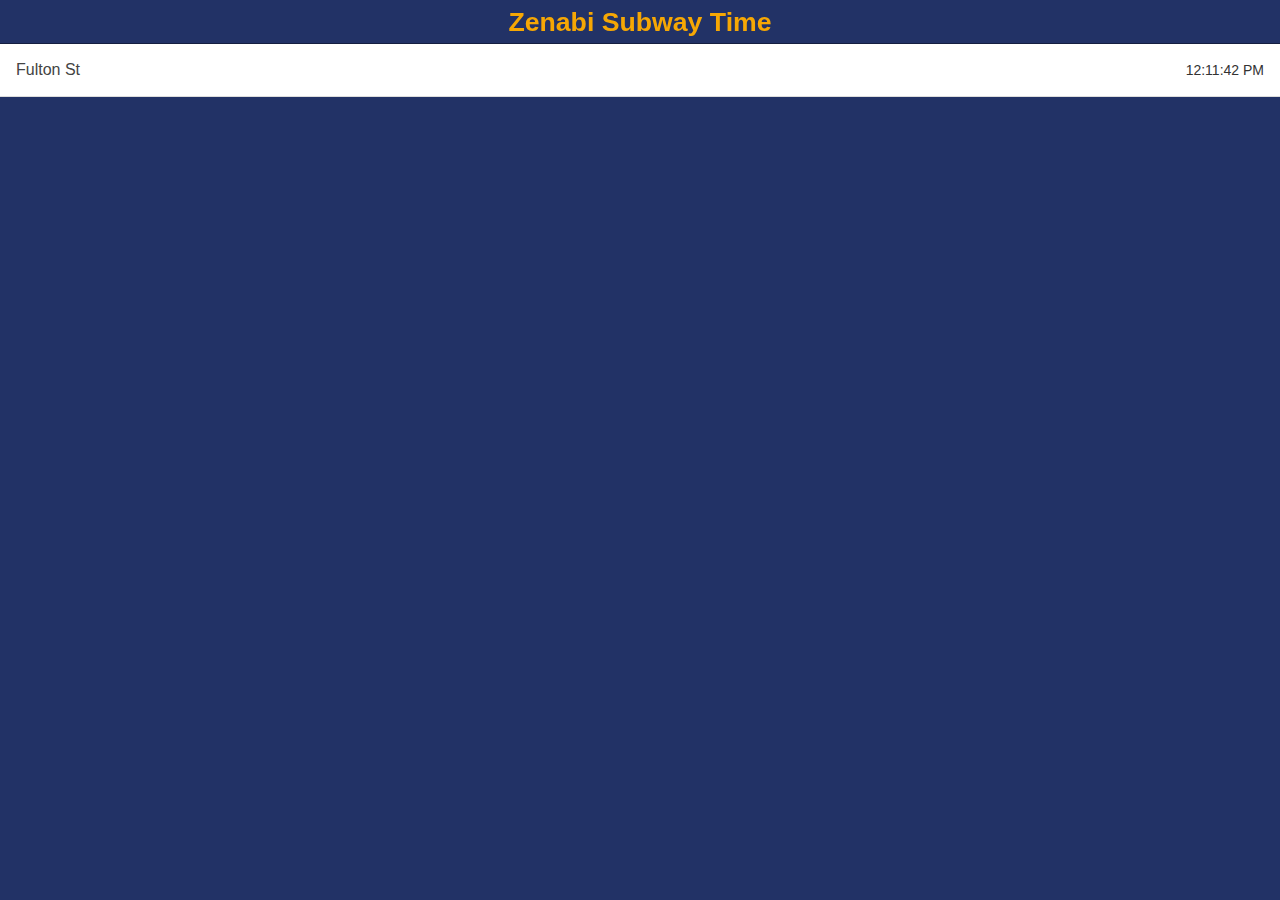
<file: app/index.html>
<!DOCTYPE html>
<!-- saved from url=(0060)http://subwaytime.mta.info/index.html#/app/subwaytime/C/A38/ -->
<html><head><meta http-equiv="Content-Type" content="text/html; charset=UTF-8"><style type="text/css">@charset "UTF-8";[ng\:cloak],[ng-cloak],[data-ng-cloak],[x-ng-cloak],.ng-cloak,.x-ng-cloak,.ng-hide:not(.ng-hide-animate){display:none !important;}ng\:form{display:block;}.ng-animate-shim{visibility:hidden;}.ng-anchor{position:absolute;}</style>
        
        <meta name="viewport" content="initial-scale=1, maximum-scale=1, user-scalable=no, width=device-width">

<!--         <meta http-equiv="Content-Security-Policy" 
         content="default-src *; 
                  style-src * 'self' 'unsafe-inline' 'unsafe-eval'; 
                  script-src * 'self' 'unsafe-inline' 'unsafe-eval';"> -->

                   <meta http-equiv="Cache-Control" content="no-cache">
    <meta http-equiv="Pragma" content="no-cache">
    <meta http-equiv="Expires" content="0">

        <title>Zenabi Subway Time</title>
        <!-- <link href="lib/ionic/css/ionic.css" rel="stylesheet"/>-->
        <!--
            IF using Sass (run gulp sass first), then uncomment below and remove the CSS includes above
            <link href="css/ionic.app.css" rel="stylesheet"/>
        -->
        <link href="./assets/ionic.app.css" rel="stylesheet">
        <link href="./assets/style.css" rel="stylesheet"> 



        <script src="./assets/jquery.min.js"></script>
        <script src="./assets/moment.min.js"></script>
        <script src="./assets/plugin.js"></script>
    </head>
    <body ng-app="subwayTime" ng-controller="appCtrl" class="grade-a platform-browser platform-win32 platform-ready">

    <div class="bar bar-loading bar-assertive blink_me ng-hide" ng-show="isOffline">Limited or No Connectivity</div>
<!-- <div class="item blink_me" style="color:red;" ng-show="isOffline">Limited or No Connectivity</div> -->


        <ion-nav-view class="view-container" nav-view-transition="ios" nav-view-direction="none" nav-swipe="">
        <ion-side-menus enable-menu-with-back-views="true" class="pane view" abstract="true" nav-view="active" style="opacity: 1; transform: translate3d(0%, 0px, 0px);">
    <ion-side-menu-content drag-content="false" class="menu-content pane">
        <ion-nav-bar class="bar-positive nav-bar-container" nav-bar-transition="ios" nav-bar-direction="none" nav-swipe="">
            <ion-nav-back-button class="hide"></ion-nav-back-button>
            <ion-nav-buttons side="left" class="hide"></ion-nav-buttons>
        <div class="nav-bar-block" nav-bar="cached"><ion-header-bar class="bar-positive bar bar-header" align-title="center"><div class="buttons buttons-left header-item"><span class="left-buttons">
                </button>
            </span></div><div class="title title-center header-item"></div></ion-header-bar></div><div class="nav-bar-block" nav-bar="active"><ion-header-bar class="bar-positive bar bar-header" align-title="center"><button ng-click="$ionicGoBack()" class="button back-button hide buttons button-clear header-item"></i> BACK
            </button><div class="buttons buttons-left header-item"><span class="left-buttons">
                </button>
            </span></div><div class="title title-center header-item" style="left: 45px; right: 45px;">Zenabi Subway Time</div></ion-header-bar></div></ion-nav-bar>
        <ion-nav-view name="menuContent" class="view-container" nav-view-transition="ios" nav-view-direction="none" nav-swipe="">
        <ion-view view-title="Subway Time" class="pane" state="app.subwayTime" nav-view="active" style="opacity: 1; transform: translate3d(0%, 0px, 0px);">
    <ion-content class="scroll-content ionic-scroll  has-header"><div class="scroll" style="transform: translate3d(0px, 0px, 0px) scale(1);">


<!-- <div class="bar bar-loading bar-assertive" ng-if="downloading">
      Loading...
    </div> -->
        <div class="card ng-hide" ng-show="serverError &amp;&amp; !isOffline " style="">

            <div class="card">
                <div class="item item-divider item-icon-left bar bar-energized" style="background-color: #f6a704;">
                Data is not available
            </div>
            <div class="list card item-text-wrap">
                The data is not available at this time. <br>
                Please try again later.
            </div>
            </div>

        </div>
      <!-- loading -->
       <div class="spinner ng-hide" ng-show="downloading &amp;&amp; !isOffline " style="">
            <ion-spinner icon="circles" class="m-spinner spinner-energized spinner spinner-circles"><svg viewBox="0 0 64 64"><g><circle r="5" cx="24" cy="0" transform="translate(32,32)" stroke-width="0"><animate attributeName="fill-opacity" dur="750ms" values="1;.9;.85;.7;.4;.3;.3;.3;1" repeatCount="indefinite"></animate></circle><circle r="5" cx="16.970562748477143" cy="16.97056274847714" transform="translate(32,32)" stroke-width="0"><animate attributeName="fill-opacity" dur="750ms" values=".3;1;.9;.85;.7;.4;.3;.3;.3" repeatCount="indefinite"></animate></circle><circle r="5" cx="1.4695761589768238e-15" cy="24" transform="translate(32,32)" stroke-width="0"><animate attributeName="fill-opacity" dur="750ms" values=".3;.3;1;.9;.85;.7;.4;.3;.3" repeatCount="indefinite"></animate></circle><circle r="5" cx="-16.97056274847714" cy="16.970562748477143" transform="translate(32,32)" stroke-width="0"><animate attributeName="fill-opacity" dur="750ms" values=".3;.3;.3;1;.9;.85;.7;.4;.3" repeatCount="indefinite"></animate></circle><circle r="5" cx="-24" cy="2.9391523179536475e-15" transform="translate(32,32)" stroke-width="0"><animate attributeName="fill-opacity" dur="750ms" values=".4;.3;.3;.3;1;.9;.85;.7;.4" repeatCount="indefinite"></animate></circle><circle r="5" cx="-16.970562748477143" cy="-16.97056274847714" transform="translate(32,32)" stroke-width="0"><animate attributeName="fill-opacity" dur="750ms" values=".7;.4;.3;.3;.3;1;.9;.85;.7" repeatCount="indefinite"></animate></circle><circle r="5" cx="-4.408728476930472e-15" cy="-24" transform="translate(32,32)" stroke-width="0"><animate attributeName="fill-opacity" dur="750ms" values=".85;.7;.4;.3;.3;.3;1;.9;.85" repeatCount="indefinite"></animate></circle><circle r="5" cx="16.970562748477136" cy="-16.970562748477143" transform="translate(32,32)" stroke-width="0"><animate attributeName="fill-opacity" dur="750ms" values=".9;.85;.7;.4;.3;.3;.3;1;.9" repeatCount="indefinite"></animate></circle></g></svg></ion-spinner>
            <!-- <p style="color: red; font-weight: bold;"  >Loading...</p>-->
        </div>
      <!-- Network -->
     
            <!---->

            <!-- Success -->
            <!----><div ng-if="(subwayTime.message.errorCode == 0 || subwayTime.message.errorCode == 1) &amp;&amp; !isOffline  &amp;&amp; !serverError" class="" style="">


                <div class="item" id="street-name">
                    Fulton St

                    <span class="item-note" id="time-obj">
                        12:11:42 PM
                    </span>
                </div>

                <div id="content">
               
                </div>
         <div>

     <!--    </div> -->



    

</div></div><!----></div><div class="scroll-bar scroll-bar-v"><div class="scroll-bar-indicator scroll-bar-fade-out" style="transform: translate3d(0px, 0px, 0px) scaleY(1); height: 0px;"></div></div></ion-content></ion-view></ion-nav-view>
    </ion-side-menu-content>
    <ion-side-menu side="left" is-enabled="true" width="275" class="menu menu-left" style="width: 275px;">
        <ion-header-bar class="bar-positive bar bar-header">
            <h1 class="title">
                Menu
            </h1>
        </ion-header-bar>
        <ion-content class="scroll-content ionic-scroll  has-header"><div class="scroll" style="transform: translate3d(0px, 0px, 0px) scale(1);">
            <ion-list class="disable-user-behavior"><div class="list">
                <!-- <ion-item menu-close ng-click="login()">
                    Login
                </ion-item> -->
                <ion-item menu-close="" class="item-icon-left item item-complex" href="#/app/home"><a class="item-content" ng-href="#/app/home" href="http://subwaytime.mta.info/index.html#/app/home">
                  <i class="icon ion-ios-home-outline"></i>Home
                </a></ion-item>

                 <ion-item menu-close="" class="item-icon-left item item-complex" ui-sref="pagelinks({ pageurl: 1 })" href="#/pagelinks/?pageurl=1"><a class="item-content">
                  <i class="icon "></i> Service Status 
                </a></ion-item>

                 <ion-item menu-close="" class="item-icon-left item item-complex" ui-sref="pagelinks({ pageurl: 2 })" href="#/pagelinks/?pageurl=2"><a class="item-content">
                  <i class="icon "></i>MTA System MAPS
                </a></ion-item>


            </div></ion-list>
        </div><div class="scroll-bar scroll-bar-v"><div class="scroll-bar-indicator scroll-bar-fade-out" style="transform: translate3d(0px, 0px, 0px) scaleY(1); height: 877px;"></div></div></ion-content>
    </ion-side-menu>
</ion-side-menus></ion-nav-view>
    


   

    <!-- // <script src="http://maps.google.com/maps/api/js?key=AIzaSyCmv53KGMV9iEN3HKycggZzKwYg4mO_oc4"></script> -->
    <!-- Web key -->
    <!-- // <script src="http://maps.google.com/maps/api/js?key=AIzaSyB1h57kza2M5VatimsfDEG7SKvcX6U6pNA"></script> -->
    <!-- iOS key -->
   <!--  <script src="http://maps.google.com/maps/api/js?key=AIzaSyDHIXbD205gbFLTACO3-RHZlooqv_JFbSU"></script> -->
    <!-- // <script src="http://maps.google.com/maps/api/js"></script> -->

</body></html>
</file>
<file: app/assets/ionic.app.css>
@charset "UTF-8";
/*
To customize the look and feel of Ionic, you can override the variables
in ionic's _variables.scss file.

For example, you might change some of the default colors:

$light:                           #fff !default;
$stable:                          #f8f8f8 !default;
$positive:                        #387ef5 !default;
$calm:                            #11c1f3 !default;
$balanced:                        #33cd5f !default;
$energized:                       #ffc900 !default;
$assertive:                       #ef473a !default;
$royal:                           #886aea !default;
$dark:                            #444 !default;
*/
/*
$card-header-bg:                  #f6a704 !default;
*/
/*!
  Ionicons, v2.0.1
  Created by Ben Sperry for the Ionic Framework, http://ionicons.com/
  https://twitter.com/benjsperry  https://twitter.com/ionicframework
  MIT License: https://github.com/driftyco/ionicons

  Android-style icons originally built by Google’s
  Material Design Icons: https://github.com/google/material-design-icons
  used under CC BY http://creativecommons.org/licenses/by/4.0/
  Modified icons to fit ionicon’s grid from original.
*/


.ion, .ionicons,
.ion-alert:before,
.ion-alert-circled:before,
.ion-android-add:before,
.ion-android-add-circle:before,
.ion-android-alarm-clock:before,
.ion-android-alert:before,
.ion-android-apps:before,
.ion-android-archive:before,
.ion-android-arrow-back:before,
.ion-android-arrow-down:before,
.ion-android-arrow-dropdown:before,
.ion-android-arrow-dropdown-circle:before,
.ion-android-arrow-dropleft:before,
.ion-android-arrow-dropleft-circle:before,
.ion-android-arrow-dropright:before,
.ion-android-arrow-dropright-circle:before,
.ion-android-arrow-dropup:before,
.ion-android-arrow-dropup-circle:before,
.ion-android-arrow-forward:before,
.ion-android-arrow-up:before,
.ion-android-attach:before,
.ion-android-bar:before,
.ion-android-bicycle:before,
.ion-android-boat:before,
.ion-android-bookmark:before,
.ion-android-bulb:before,
.ion-android-bus:before,
.ion-android-calendar:before,
.ion-android-call:before,
.ion-android-camera:before,
.ion-android-cancel:before,
.ion-android-car:before,
.ion-android-cart:before,
.ion-android-chat:before,
.ion-android-checkbox:before,
.ion-android-checkbox-blank:before,
.ion-android-checkbox-outline:before,
.ion-android-checkbox-outline-blank:before,
.ion-android-checkmark-circle:before,
.ion-android-clipboard:before,
.ion-android-close:before,
.ion-android-cloud:before,
.ion-android-cloud-circle:before,
.ion-android-cloud-done:before,
.ion-android-cloud-outline:before,
.ion-android-color-palette:before,
.ion-android-compass:before,
.ion-android-contact:before,
.ion-android-contacts:before,
.ion-android-contract:before,
.ion-android-create:before,
.ion-android-delete:before,
.ion-android-desktop:before,
.ion-android-document:before,
.ion-android-done:before,
.ion-android-done-all:before,
.ion-android-download:before,
.ion-android-drafts:before,
.ion-android-exit:before,
.ion-android-expand:before,
.ion-android-favorite:before,
.ion-android-favorite-outline:before,
.ion-android-film:before,
.ion-android-folder:before,
.ion-android-folder-open:before,
.ion-android-funnel:before,
.ion-android-globe:before,
.ion-android-hand:before,
.ion-android-hangout:before,
.ion-android-happy:before,
.ion-android-home:before,
.ion-android-image:before,
.ion-android-laptop:before,
.ion-android-list:before,
.ion-android-locate:before,
.ion-android-lock:before,
.ion-android-mail:before,
.ion-android-map:before,
.ion-android-menu:before,
.ion-android-microphone:before,
.ion-android-microphone-off:before,
.ion-android-more-horizontal:before,
.ion-android-more-vertical:before,
.ion-android-navigate:before,
.ion-android-notifications:before,
.ion-android-notifications-none:before,
.ion-android-notifications-off:before,
.ion-android-open:before,
.ion-android-options:before,
.ion-android-people:before,
.ion-android-person:before,
.ion-android-person-add:before,
.ion-android-phone-landscape:before,
.ion-android-phone-portrait:before,
.ion-android-pin:before,
.ion-android-plane:before,
.ion-android-playstore:before,
.ion-android-print:before,
.ion-android-radio-button-off:before,
.ion-android-radio-button-on:before,
.ion-android-refresh:before,
.ion-android-remove:before,
.ion-android-remove-circle:before,
.ion-android-restaurant:before,
.ion-android-sad:before,
.ion-android-search:before,
.ion-android-send:before,
.ion-android-settings:before,
.ion-android-share:before,
.ion-android-share-alt:before,
.ion-android-star:before,
.ion-android-star-half:before,
.ion-android-star-outline:before,
.ion-android-stopwatch:before,
.ion-android-subway:before,
.ion-android-sunny:before,
.ion-android-sync:before,
.ion-android-textsms:before,
.ion-android-time:before,
.ion-android-train:before,
.ion-android-unlock:before,
.ion-android-upload:before,
.ion-android-volume-down:before,
.ion-android-volume-mute:before,
.ion-android-volume-off:before,
.ion-android-volume-up:before,
.ion-android-walk:before,
.ion-android-warning:before,
.ion-android-watch:before,
.ion-android-wifi:before,
.ion-aperture:before,
.ion-archive:before,
.ion-arrow-down-a:before,
.ion-arrow-down-b:before,
.ion-arrow-down-c:before,
.ion-arrow-expand:before,
.ion-arrow-graph-down-left:before,
.ion-arrow-graph-down-right:before,
.ion-arrow-graph-up-left:before,
.ion-arrow-graph-up-right:before,
.ion-arrow-left-a:before,
.ion-arrow-left-b:before,
.ion-arrow-left-c:before,
.ion-arrow-move:before,
.ion-arrow-resize:before,
.ion-arrow-return-left:before,
.ion-arrow-return-right:before,
.ion-arrow-right-a:before,
.ion-arrow-right-b:before,
.ion-arrow-right-c:before,
.ion-arrow-shrink:before,
.ion-arrow-swap:before,
.ion-arrow-up-a:before,
.ion-arrow-up-b:before,
.ion-arrow-up-c:before,
.ion-asterisk:before,
.ion-at:before,
.ion-backspace:before,
.ion-backspace-outline:before,
.ion-bag:before,
.ion-battery-charging:before,
.ion-battery-empty:before,
.ion-battery-full:before,
.ion-battery-half:before,
.ion-battery-low:before,
.ion-beaker:before,
.ion-beer:before,
.ion-bluetooth:before,
.ion-bonfire:before,
.ion-bookmark:before,
.ion-bowtie:before,
.ion-briefcase:before,
.ion-bug:before,
.ion-calculator:before,
.ion-calendar:before,
.ion-camera:before,
.ion-card:before,
.ion-cash:before,
.ion-chatbox:before,
.ion-chatbox-working:before,
.ion-chatboxes:before,
.ion-chatbubble:before,
.ion-chatbubble-working:before,
.ion-chatbubbles:before,
.ion-checkmark:before,
.ion-checkmark-circled:before,
.ion-checkmark-round:before,
.ion-chevron-down:before,
.ion-chevron-left:before,
.ion-chevron-right:before,
.ion-chevron-up:before,
.ion-clipboard:before,
.ion-clock:before,
.ion-close:before,
.ion-close-circled:before,
.ion-close-round:before,
.ion-closed-captioning:before,
.ion-cloud:before,
.ion-code:before,
.ion-code-download:before,
.ion-code-working:before,
.ion-coffee:before,
.ion-compass:before,
.ion-compose:before,
.ion-connection-bars:before,
.ion-contrast:before,
.ion-crop:before,
.ion-cube:before,
.ion-disc:before,
.ion-document:before,
.ion-document-text:before,
.ion-drag:before,
.ion-earth:before,
.ion-easel:before,
.ion-edit:before,
.ion-egg:before,
.ion-eject:before,
.ion-email:before,
.ion-email-unread:before,
.ion-erlenmeyer-flask:before,
.ion-erlenmeyer-flask-bubbles:before,
.ion-eye:before,
.ion-eye-disabled:before,
.ion-female:before,
.ion-filing:before,
.ion-film-marker:before,
.ion-fireball:before,
.ion-flag:before,
.ion-flame:before,
.ion-flash:before,
.ion-flash-off:before,
.ion-folder:before,
.ion-fork:before,
.ion-fork-repo:before,
.ion-forward:before,
.ion-funnel:before,
.ion-gear-a:before,
.ion-gear-b:before,
.ion-grid:before,
.ion-hammer:before,
.ion-happy:before,
.ion-happy-outline:before,
.ion-headphone:before,
.ion-heart:before,
.ion-heart-broken:before,
.ion-help:before,
.ion-help-buoy:before,
.ion-help-circled:before,
.ion-home:before,
.ion-icecream:before,
.ion-image:before,
.ion-images:before,
.ion-information:before,
.ion-information-circled:before,
.ion-ionic:before,
.ion-ios-alarm:before,
.ion-ios-alarm-outline:before,
.ion-ios-albums:before,
.ion-ios-albums-outline:before,
.ion-ios-americanfootball:before,
.ion-ios-americanfootball-outline:before,
.ion-ios-analytics:before,
.ion-ios-analytics-outline:before,
.ion-ios-arrow-back:before,
.ion-ios-arrow-down:before,
.ion-ios-arrow-forward:before,
.ion-ios-arrow-left:before,
.ion-ios-arrow-right:before,
.ion-ios-arrow-thin-down:before,
.ion-ios-arrow-thin-left:before,
.ion-ios-arrow-thin-right:before,
.ion-ios-arrow-thin-up:before,
.ion-ios-arrow-up:before,
.ion-ios-at:before,
.ion-ios-at-outline:before,
.ion-ios-barcode:before,
.ion-ios-barcode-outline:before,
.ion-ios-baseball:before,
.ion-ios-baseball-outline:before,
.ion-ios-basketball:before,
.ion-ios-basketball-outline:before,
.ion-ios-bell:before,
.ion-ios-bell-outline:before,
.ion-ios-body:before,
.ion-ios-body-outline:before,
.ion-ios-bolt:before,
.ion-ios-bolt-outline:before,
.ion-ios-book:before,
.ion-ios-book-outline:before,
.ion-ios-bookmarks:before,
.ion-ios-bookmarks-outline:before,
.ion-ios-box:before,
.ion-ios-box-outline:before,
.ion-ios-briefcase:before,
.ion-ios-briefcase-outline:before,
.ion-ios-browsers:before,
.ion-ios-browsers-outline:before,
.ion-ios-calculator:before,
.ion-ios-calculator-outline:before,
.ion-ios-calendar:before,
.ion-ios-calendar-outline:before,
.ion-ios-camera:before,
.ion-ios-camera-outline:before,
.ion-ios-cart:before,
.ion-ios-cart-outline:before,
.ion-ios-chatboxes:before,
.ion-ios-chatboxes-outline:before,
.ion-ios-chatbubble:before,
.ion-ios-chatbubble-outline:before,
.ion-ios-checkmark:before,
.ion-ios-checkmark-empty:before,
.ion-ios-checkmark-outline:before,
.ion-ios-circle-filled:before,
.ion-ios-circle-outline:before,
.ion-ios-clock:before,
.ion-ios-clock-outline:before,
.ion-ios-close:before,
.ion-ios-close-empty:before,
.ion-ios-close-outline:before,
.ion-ios-cloud:before,
.ion-ios-cloud-download:before,
.ion-ios-cloud-download-outline:before,
.ion-ios-cloud-outline:before,
.ion-ios-cloud-upload:before,
.ion-ios-cloud-upload-outline:before,
.ion-ios-cloudy:before,
.ion-ios-cloudy-night:before,
.ion-ios-cloudy-night-outline:before,
.ion-ios-cloudy-outline:before,
.ion-ios-cog:before,
.ion-ios-cog-outline:before,
.ion-ios-color-filter:before,
.ion-ios-color-filter-outline:before,
.ion-ios-color-wand:before,
.ion-ios-color-wand-outline:before,
.ion-ios-compose:before,
.ion-ios-compose-outline:before,
.ion-ios-contact:before,
.ion-ios-contact-outline:before,
.ion-ios-copy:before,
.ion-ios-copy-outline:before,
.ion-ios-crop:before,
.ion-ios-crop-strong:before,
.ion-ios-download:before,
.ion-ios-download-outline:before,
.ion-ios-drag:before,
.ion-ios-email:before,
.ion-ios-email-outline:before,
.ion-ios-eye:before,
.ion-ios-eye-outline:before,
.ion-ios-fastforward:before,
.ion-ios-fastforward-outline:before,
.ion-ios-filing:before,
.ion-ios-filing-outline:before,
.ion-ios-film:before,
.ion-ios-film-outline:before,
.ion-ios-flag:before,
.ion-ios-flag-outline:before,
.ion-ios-flame:before,
.ion-ios-flame-outline:before,
.ion-ios-flask:before,
.ion-ios-flask-outline:before,
.ion-ios-flower:before,
.ion-ios-flower-outline:before,
.ion-ios-folder:before,
.ion-ios-folder-outline:before,
.ion-ios-football:before,
.ion-ios-football-outline:before,
.ion-ios-game-controller-a:before,
.ion-ios-game-controller-a-outline:before,
.ion-ios-game-controller-b:before,
.ion-ios-game-controller-b-outline:before,
.ion-ios-gear:before,
.ion-ios-gear-outline:before,
.ion-ios-glasses:before,
.ion-ios-glasses-outline:before,
.ion-ios-grid-view:before,
.ion-ios-grid-view-outline:before,
.ion-ios-heart:before,
.ion-ios-heart-outline:before,
.ion-ios-help:before,
.ion-ios-help-empty:before,
.ion-ios-help-outline:before,
.ion-ios-home:before,
.ion-ios-home-outline:before,
.ion-ios-infinite:before,
.ion-ios-infinite-outline:before,
.ion-ios-information:before,
.ion-ios-information-empty:before,
.ion-ios-information-outline:before,
.ion-ios-ionic-outline:before,
.ion-ios-keypad:before,
.ion-ios-keypad-outline:before,
.ion-ios-lightbulb:before,
.ion-ios-lightbulb-outline:before,
.ion-ios-list:before,
.ion-ios-list-outline:before,
.ion-ios-location:before,
.ion-ios-location-outline:before,
.ion-ios-locked:before,
.ion-ios-locked-outline:before,
.ion-ios-loop:before,
.ion-ios-loop-strong:before,
.ion-ios-medical:before,
.ion-ios-medical-outline:before,
.ion-ios-medkit:before,
.ion-ios-medkit-outline:before,
.ion-ios-mic:before,
.ion-ios-mic-off:before,
.ion-ios-mic-outline:before,
.ion-ios-minus:before,
.ion-ios-minus-empty:before,
.ion-ios-minus-outline:before,
.ion-ios-monitor:before,
.ion-ios-monitor-outline:before,
.ion-ios-moon:before,
.ion-ios-moon-outline:before,
.ion-ios-more:before,
.ion-ios-more-outline:before,
.ion-ios-musical-note:before,
.ion-ios-musical-notes:before,
.ion-ios-navigate:before,
.ion-ios-navigate-outline:before,
.ion-ios-nutrition:before,
.ion-ios-nutrition-outline:before,
.ion-ios-paper:before,
.ion-ios-paper-outline:before,
.ion-ios-paperplane:before,
.ion-ios-paperplane-outline:before,
.ion-ios-partlysunny:before,
.ion-ios-partlysunny-outline:before,
.ion-ios-pause:before,
.ion-ios-pause-outline:before,
.ion-ios-paw:before,
.ion-ios-paw-outline:before,
.ion-ios-people:before,
.ion-ios-people-outline:before,
.ion-ios-person:before,
.ion-ios-person-outline:before,
.ion-ios-personadd:before,
.ion-ios-personadd-outline:before,
.ion-ios-photos:before,
.ion-ios-photos-outline:before,
.ion-ios-pie:before,
.ion-ios-pie-outline:before,
.ion-ios-pint:before,
.ion-ios-pint-outline:before,
.ion-ios-play:before,
.ion-ios-play-outline:before,
.ion-ios-plus:before,
.ion-ios-plus-empty:before,
.ion-ios-plus-outline:before,
.ion-ios-pricetag:before,
.ion-ios-pricetag-outline:before,
.ion-ios-pricetags:before,
.ion-ios-pricetags-outline:before,
.ion-ios-printer:before,
.ion-ios-printer-outline:before,
.ion-ios-pulse:before,
.ion-ios-pulse-strong:before,
.ion-ios-rainy:before,
.ion-ios-rainy-outline:before,
.ion-ios-recording:before,
.ion-ios-recording-outline:before,
.ion-ios-redo:before,
.ion-ios-redo-outline:before,
.ion-ios-refresh:before,
.ion-ios-refresh-empty:before,
.ion-ios-refresh-outline:before,
.ion-ios-reload:before,
.ion-ios-reverse-camera:before,
.ion-ios-reverse-camera-outline:before,
.ion-ios-rewind:before,
.ion-ios-rewind-outline:before,
.ion-ios-rose:before,
.ion-ios-rose-outline:before,
.ion-ios-search:before,
.ion-ios-search-strong:before,
.ion-ios-settings:before,
.ion-ios-settings-strong:before,
.ion-ios-shuffle:before,
.ion-ios-shuffle-strong:before,
.ion-ios-skipbackward:before,
.ion-ios-skipbackward-outline:before,
.ion-ios-skipforward:before,
.ion-ios-skipforward-outline:before,
.ion-ios-snowy:before,
.ion-ios-speedometer:before,
.ion-ios-speedometer-outline:before,
.ion-ios-star:before,
.ion-ios-star-half:before,
.ion-ios-star-outline:before,
.ion-ios-stopwatch:before,
.ion-ios-stopwatch-outline:before,
.ion-ios-sunny:before,
.ion-ios-sunny-outline:before,
.ion-ios-telephone:before,
.ion-ios-telephone-outline:before,
.ion-ios-tennisball:before,
.ion-ios-tennisball-outline:before,
.ion-ios-thunderstorm:before,
.ion-ios-thunderstorm-outline:before,
.ion-ios-time:before,
.ion-ios-time-outline:before,
.ion-ios-timer:before,
.ion-ios-timer-outline:before,
.ion-ios-toggle:before,
.ion-ios-toggle-outline:before,
.ion-ios-trash:before,
.ion-ios-trash-outline:before,
.ion-ios-undo:before,
.ion-ios-undo-outline:before,
.ion-ios-unlocked:before,
.ion-ios-unlocked-outline:before,
.ion-ios-upload:before,
.ion-ios-upload-outline:before,
.ion-ios-videocam:before,
.ion-ios-videocam-outline:before,
.ion-ios-volume-high:before,
.ion-ios-volume-low:before,
.ion-ios-wineglass:before,
.ion-ios-wineglass-outline:before,
.ion-ios-world:before,
.ion-ios-world-outline:before,
.ion-ipad:before,
.ion-iphone:before,
.ion-ipod:before,
.ion-jet:before,
.ion-key:before,
.ion-knife:before,
.ion-laptop:before,
.ion-leaf:before,
.ion-levels:before,
.ion-lightbulb:before,
.ion-link:before,
.ion-load-a:before,
.ion-load-b:before,
.ion-load-c:before,
.ion-load-d:before,
.ion-location:before,
.ion-lock-combination:before,
.ion-locked:before,
.ion-log-in:before,
.ion-log-out:before,
.ion-loop:before,
.ion-magnet:before,
.ion-male:before,
.ion-man:before,
.ion-map:before,
.ion-medkit:before,
.ion-merge:before,
.ion-mic-a:before,
.ion-mic-b:before,
.ion-mic-c:before,
.ion-minus:before,
.ion-minus-circled:before,
.ion-minus-round:before,
.ion-model-s:before,
.ion-monitor:before,
.ion-more:before,
.ion-mouse:before,
.ion-music-note:before,
.ion-navicon:before,
.ion-navicon-round:before,
.ion-navigate:before,
.ion-network:before,
.ion-no-smoking:before,
.ion-nuclear:before,
.ion-outlet:before,
.ion-paintbrush:before,
.ion-paintbucket:before,
.ion-paper-airplane:before,
.ion-paperclip:before,
.ion-pause:before,
.ion-person:before,
.ion-person-add:before,
.ion-person-stalker:before,
.ion-pie-graph:before,
.ion-pin:before,
.ion-pinpoint:before,
.ion-pizza:before,
.ion-plane:before,
.ion-planet:before,
.ion-play:before,
.ion-playstation:before,
.ion-plus:before,
.ion-plus-circled:before,
.ion-plus-round:before,
.ion-podium:before,
.ion-pound:before,
.ion-power:before,
.ion-pricetag:before,
.ion-pricetags:before,
.ion-printer:before,
.ion-pull-request:before,
.ion-qr-scanner:before,
.ion-quote:before,
.ion-radio-waves:before,
.ion-record:before,
.ion-refresh:before,
.ion-reply:before,
.ion-reply-all:before,
.ion-ribbon-a:before,
.ion-ribbon-b:before,
.ion-sad:before,
.ion-sad-outline:before,
.ion-scissors:before,
.ion-search:before,
.ion-settings:before,
.ion-share:before,
.ion-shuffle:before,
.ion-skip-backward:before,
.ion-skip-forward:before,
.ion-social-android:before,
.ion-social-android-outline:before,
.ion-social-angular:before,
.ion-social-angular-outline:before,
.ion-social-apple:before,
.ion-social-apple-outline:before,
.ion-social-bitcoin:before,
.ion-social-bitcoin-outline:before,
.ion-social-buffer:before,
.ion-social-buffer-outline:before,
.ion-social-chrome:before,
.ion-social-chrome-outline:before,
.ion-social-codepen:before,
.ion-social-codepen-outline:before,
.ion-social-css3:before,
.ion-social-css3-outline:before,
.ion-social-designernews:before,
.ion-social-designernews-outline:before,
.ion-social-dribbble:before,
.ion-social-dribbble-outline:before,
.ion-social-dropbox:before,
.ion-social-dropbox-outline:before,
.ion-social-euro:before,
.ion-social-euro-outline:before,
.ion-social-facebook:before,
.ion-social-facebook-outline:before,
.ion-social-foursquare:before,
.ion-social-foursquare-outline:before,
.ion-social-freebsd-devil:before,
.ion-social-github:before,
.ion-social-github-outline:before,
.ion-social-google:before,
.ion-social-google-outline:before,
.ion-social-googleplus:before,
.ion-social-googleplus-outline:before,
.ion-social-hackernews:before,
.ion-social-hackernews-outline:before,
.ion-social-html5:before,
.ion-social-html5-outline:before,
.ion-social-instagram:before,
.ion-social-instagram-outline:before,
.ion-social-javascript:before,
.ion-social-javascript-outline:before,
.ion-social-linkedin:before,
.ion-social-linkedin-outline:before,
.ion-social-markdown:before,
.ion-social-nodejs:before,
.ion-social-octocat:before,
.ion-social-pinterest:before,
.ion-social-pinterest-outline:before,
.ion-social-python:before,
.ion-social-reddit:before,
.ion-social-reddit-outline:before,
.ion-social-rss:before,
.ion-social-rss-outline:before,
.ion-social-sass:before,
.ion-social-skype:before,
.ion-social-skype-outline:before,
.ion-social-snapchat:before,
.ion-social-snapchat-outline:before,
.ion-social-tumblr:before,
.ion-social-tumblr-outline:before,
.ion-social-tux:before,
.ion-social-twitch:before,
.ion-social-twitch-outline:before,
.ion-social-twitter:before,
.ion-social-twitter-outline:before,
.ion-social-usd:before,
.ion-social-usd-outline:before,
.ion-social-vimeo:before,
.ion-social-vimeo-outline:before,
.ion-social-whatsapp:before,
.ion-social-whatsapp-outline:before,
.ion-social-windows:before,
.ion-social-windows-outline:before,
.ion-social-wordpress:before,
.ion-social-wordpress-outline:before,
.ion-social-yahoo:before,
.ion-social-yahoo-outline:before,
.ion-social-yen:before,
.ion-social-yen-outline:before,
.ion-social-youtube:before,
.ion-social-youtube-outline:before,
.ion-soup-can:before,
.ion-soup-can-outline:before,
.ion-speakerphone:before,
.ion-speedometer:before,
.ion-spoon:before,
.ion-star:before,
.ion-stats-bars:before,
.ion-steam:before,
.ion-stop:before,
.ion-thermometer:before,
.ion-thumbsdown:before,
.ion-thumbsup:before,
.ion-toggle:before,
.ion-toggle-filled:before,
.ion-transgender:before,
.ion-trash-a:before,
.ion-trash-b:before,
.ion-trophy:before,
.ion-tshirt:before,
.ion-tshirt-outline:before,
.ion-umbrella:before,
.ion-university:before,
.ion-unlocked:before,
.ion-upload:before,
.ion-usb:before,
.ion-videocamera:before,
.ion-volume-high:before,
.ion-volume-low:before,
.ion-volume-medium:before,
.ion-volume-mute:before,
.ion-wand:before,
.ion-waterdrop:before,
.ion-wifi:before,
.ion-wineglass:before,
.ion-woman:before,
.ion-wrench:before,
.ion-xbox:before {
  display: inline-block;
  font-family: "Ionicons";
  speak: none;
  font-style: normal;
  font-weight: normal;
  font-variant: normal;
  text-transform: none;
  text-rendering: auto;
  line-height: 1;
  -webkit-font-smoothing: antialiased;
  -moz-osx-font-smoothing: grayscale; }

.ion-alert:before {
  content: ""; }

.ion-alert-circled:before {
  content: ""; }

.ion-android-add:before {
  content: ""; }

.ion-android-add-circle:before {
  content: ""; }

.ion-android-alarm-clock:before {
  content: ""; }

.ion-android-alert:before {
  content: ""; }

.ion-android-apps:before {
  content: ""; }

.ion-android-archive:before {
  content: ""; }

.ion-android-arrow-back:before {
  content: ""; }

.ion-android-arrow-down:before {
  content: ""; }

.ion-android-arrow-dropdown:before {
  content: ""; }

.ion-android-arrow-dropdown-circle:before {
  content: ""; }

.ion-android-arrow-dropleft:before {
  content: ""; }

.ion-android-arrow-dropleft-circle:before {
  content: ""; }

.ion-android-arrow-dropright:before {
  content: ""; }

.ion-android-arrow-dropright-circle:before {
  content: ""; }

.ion-android-arrow-dropup:before {
  content: ""; }

.ion-android-arrow-dropup-circle:before {
  content: ""; }

.ion-android-arrow-forward:before {
  content: ""; }

.ion-android-arrow-up:before {
  content: ""; }

.ion-android-attach:before {
  content: ""; }

.ion-android-bar:before {
  content: ""; }

.ion-android-bicycle:before {
  content: ""; }

.ion-android-boat:before {
  content: ""; }

.ion-android-bookmark:before {
  content: ""; }

.ion-android-bulb:before {
  content: ""; }

.ion-android-bus:before {
  content: ""; }

.ion-android-calendar:before {
  content: ""; }

.ion-android-call:before {
  content: ""; }

.ion-android-camera:before {
  content: ""; }

.ion-android-cancel:before {
  content: ""; }

.ion-android-car:before {
  content: ""; }

.ion-android-cart:before {
  content: ""; }

.ion-android-chat:before {
  content: ""; }

.ion-android-checkbox:before {
  content: ""; }

.ion-android-checkbox-blank:before {
  content: ""; }

.ion-android-checkbox-outline:before {
  content: ""; }

.ion-android-checkbox-outline-blank:before {
  content: ""; }

.ion-android-checkmark-circle:before {
  content: ""; }

.ion-android-clipboard:before {
  content: ""; }

.ion-android-close:before {
  content: ""; }

.ion-android-cloud:before {
  content: ""; }

.ion-android-cloud-circle:before {
  content: ""; }

.ion-android-cloud-done:before {
  content: ""; }

.ion-android-cloud-outline:before {
  content: ""; }

.ion-android-color-palette:before {
  content: ""; }

.ion-android-compass:before {
  content: ""; }

.ion-android-contact:before {
  content: ""; }

.ion-android-contacts:before {
  content: ""; }

.ion-android-contract:before {
  content: ""; }

.ion-android-create:before {
  content: ""; }

.ion-android-delete:before {
  content: ""; }

.ion-android-desktop:before {
  content: ""; }

.ion-android-document:before {
  content: ""; }

.ion-android-done:before {
  content: ""; }

.ion-android-done-all:before {
  content: ""; }

.ion-android-download:before {
  content: ""; }

.ion-android-drafts:before {
  content: ""; }

.ion-android-exit:before {
  content: ""; }

.ion-android-expand:before {
  content: ""; }

.ion-android-favorite:before {
  content: ""; }

.ion-android-favorite-outline:before {
  content: ""; }

.ion-android-film:before {
  content: ""; }

.ion-android-folder:before {
  content: ""; }

.ion-android-folder-open:before {
  content: ""; }

.ion-android-funnel:before {
  content: ""; }

.ion-android-globe:before {
  content: ""; }

.ion-android-hand:before {
  content: ""; }

.ion-android-hangout:before {
  content: ""; }

.ion-android-happy:before {
  content: ""; }

.ion-android-home:before {
  content: ""; }

.ion-android-image:before {
  content: ""; }

.ion-android-laptop:before {
  content: ""; }

.ion-android-list:before {
  content: ""; }

.ion-android-locate:before {
  content: ""; }

.ion-android-lock:before {
  content: ""; }

.ion-android-mail:before {
  content: ""; }

.ion-android-map:before {
  content: ""; }

.ion-android-menu:before {
  content: ""; }

.ion-android-microphone:before {
  content: ""; }

.ion-android-microphone-off:before {
  content: ""; }

.ion-android-more-horizontal:before {
  content: ""; }

.ion-android-more-vertical:before {
  content: ""; }

.ion-android-navigate:before {
  content: ""; }

.ion-android-notifications:before {
  content: ""; }

.ion-android-notifications-none:before {
  content: ""; }

.ion-android-notifications-off:before {
  content: ""; }

.ion-android-open:before {
  content: ""; }

.ion-android-options:before {
  content: ""; }

.ion-android-people:before {
  content: ""; }

.ion-android-person:before {
  content: ""; }

.ion-android-person-add:before {
  content: ""; }

.ion-android-phone-landscape:before {
  content: ""; }

.ion-android-phone-portrait:before {
  content: ""; }

.ion-android-pin:before {
  content: ""; }

.ion-android-plane:before {
  content: ""; }

.ion-android-playstore:before {
  content: ""; }

.ion-android-print:before {
  content: ""; }

.ion-android-radio-button-off:before {
  content: ""; }

.ion-android-radio-button-on:before {
  content: ""; }

.ion-android-refresh:before {
  content: ""; }

.ion-android-remove:before {
  content: ""; }

.ion-android-remove-circle:before {
  content: ""; }

.ion-android-restaurant:before {
  content: ""; }

.ion-android-sad:before {
  content: ""; }

.ion-android-search:before {
  content: ""; }

.ion-android-send:before {
  content: ""; }

.ion-android-settings:before {
  content: ""; }

.ion-android-share:before {
  content: ""; }

.ion-android-share-alt:before {
  content: ""; }

.ion-android-star:before {
  content: ""; }

.ion-android-star-half:before {
  content: ""; }

.ion-android-star-outline:before {
  content: ""; }

.ion-android-stopwatch:before {
  content: ""; }

.ion-android-subway:before {
  content: ""; }

.ion-android-sunny:before {
  content: ""; }

.ion-android-sync:before {
  content: ""; }

.ion-android-textsms:before {
  content: ""; }

.ion-android-time:before {
  content: ""; }

.ion-android-train:before {
  content: ""; }

.ion-android-unlock:before {
  content: ""; }

.ion-android-upload:before {
  content: ""; }

.ion-android-volume-down:before {
  content: ""; }

.ion-android-volume-mute:before {
  content: ""; }

.ion-android-volume-off:before {
  content: ""; }

.ion-android-volume-up:before {
  content: ""; }

.ion-android-walk:before {
  content: ""; }

.ion-android-warning:before {
  content: ""; }

.ion-android-watch:before {
  content: ""; }

.ion-android-wifi:before {
  content: ""; }

.ion-aperture:before {
  content: ""; }

.ion-archive:before {
  content: ""; }

.ion-arrow-down-a:before {
  content: ""; }

.ion-arrow-down-b:before {
  content: ""; }

.ion-arrow-down-c:before {
  content: ""; }

.ion-arrow-expand:before {
  content: ""; }

.ion-arrow-graph-down-left:before {
  content: ""; }

.ion-arrow-graph-down-right:before {
  content: ""; }

.ion-arrow-graph-up-left:before {
  content: ""; }

.ion-arrow-graph-up-right:before {
  content: ""; }

.ion-arrow-left-a:before {
  content: ""; }

.ion-arrow-left-b:before {
  content: ""; }

.ion-arrow-left-c:before {
  content: ""; }

.ion-arrow-move:before {
  content: ""; }

.ion-arrow-resize:before {
  content: ""; }

.ion-arrow-return-left:before {
  content: ""; }

.ion-arrow-return-right:before {
  content: ""; }

.ion-arrow-right-a:before {
  content: ""; }

.ion-arrow-right-b:before {
  content: ""; }

.ion-arrow-right-c:before {
  content: ""; }

.ion-arrow-shrink:before {
  content: ""; }

.ion-arrow-swap:before {
  content: ""; }

.ion-arrow-up-a:before {
  content: ""; }

.ion-arrow-up-b:before {
  content: ""; }

.ion-arrow-up-c:before {
  content: ""; }

.ion-asterisk:before {
  content: ""; }

.ion-at:before {
  content: ""; }

.ion-backspace:before {
  content: ""; }

.ion-backspace-outline:before {
  content: ""; }

.ion-bag:before {
  content: ""; }

.ion-battery-charging:before {
  content: ""; }

.ion-battery-empty:before {
  content: ""; }

.ion-battery-full:before {
  content: ""; }

.ion-battery-half:before {
  content: ""; }

.ion-battery-low:before {
  content: ""; }

.ion-beaker:before {
  content: ""; }

.ion-beer:before {
  content: ""; }

.ion-bluetooth:before {
  content: ""; }

.ion-bonfire:before {
  content: ""; }

.ion-bookmark:before {
  content: ""; }

.ion-bowtie:before {
  content: ""; }

.ion-briefcase:before {
  content: ""; }

.ion-bug:before {
  content: ""; }

.ion-calculator:before {
  content: ""; }

.ion-calendar:before {
  content: ""; }

.ion-camera:before {
  content: ""; }

.ion-card:before {
  content: ""; }

.ion-cash:before {
  content: ""; }

.ion-chatbox:before {
  content: ""; }

.ion-chatbox-working:before {
  content: ""; }

.ion-chatboxes:before {
  content: ""; }

.ion-chatbubble:before {
  content: ""; }

.ion-chatbubble-working:before {
  content: ""; }

.ion-chatbubbles:before {
  content: ""; }

.ion-checkmark:before {
  content: ""; }

.ion-checkmark-circled:before {
  content: ""; }

.ion-checkmark-round:before {
  content: ""; }

.ion-chevron-down:before {
  content: ""; }

.ion-chevron-left:before {
  content: ""; }

.ion-chevron-right:before {
  content: ""; }

.ion-chevron-up:before {
  content: ""; }

.ion-clipboard:before {
  content: ""; }

.ion-clock:before {
  content: ""; }

.ion-close:before {
  content: ""; }

.ion-close-circled:before {
  content: ""; }

.ion-close-round:before {
  content: ""; }

.ion-closed-captioning:before {
  content: ""; }

.ion-cloud:before {
  content: ""; }

.ion-code:before {
  content: ""; }

.ion-code-download:before {
  content: ""; }

.ion-code-working:before {
  content: ""; }

.ion-coffee:before {
  content: ""; }

.ion-compass:before {
  content: ""; }

.ion-compose:before {
  content: ""; }

.ion-connection-bars:before {
  content: ""; }

.ion-contrast:before {
  content: ""; }

.ion-crop:before {
  content: ""; }

.ion-cube:before {
  content: ""; }

.ion-disc:before {
  content: ""; }

.ion-document:before {
  content: ""; }

.ion-document-text:before {
  content: ""; }

.ion-drag:before {
  content: ""; }

.ion-earth:before {
  content: ""; }

.ion-easel:before {
  content: ""; }

.ion-edit:before {
  content: ""; }

.ion-egg:before {
  content: ""; }

.ion-eject:before {
  content: ""; }

.ion-email:before {
  content: ""; }

.ion-email-unread:before {
  content: ""; }

.ion-erlenmeyer-flask:before {
  content: ""; }

.ion-erlenmeyer-flask-bubbles:before {
  content: ""; }

.ion-eye:before {
  content: ""; }

.ion-eye-disabled:before {
  content: ""; }

.ion-female:before {
  content: ""; }

.ion-filing:before {
  content: ""; }

.ion-film-marker:before {
  content: ""; }

.ion-fireball:before {
  content: ""; }

.ion-flag:before {
  content: ""; }

.ion-flame:before {
  content: ""; }

.ion-flash:before {
  content: ""; }

.ion-flash-off:before {
  content: ""; }

.ion-folder:before {
  content: ""; }

.ion-fork:before {
  content: ""; }

.ion-fork-repo:before {
  content: ""; }

.ion-forward:before {
  content: ""; }

.ion-funnel:before {
  content: ""; }

.ion-gear-a:before {
  content: ""; }

.ion-gear-b:before {
  content: ""; }

.ion-grid:before {
  content: ""; }

.ion-hammer:before {
  content: ""; }

.ion-happy:before {
  content: ""; }

.ion-happy-outline:before {
  content: ""; }

.ion-headphone:before {
  content: ""; }

.ion-heart:before {
  content: ""; }

.ion-heart-broken:before {
  content: ""; }

.ion-help:before {
  content: ""; }

.ion-help-buoy:before {
  content: ""; }

.ion-help-circled:before {
  content: ""; }

.ion-home:before {
  content: ""; }

.ion-icecream:before {
  content: ""; }

.ion-image:before {
  content: ""; }

.ion-images:before {
  content: ""; }

.ion-information:before {
  content: ""; }

.ion-information-circled:before {
  content: ""; }

.ion-ionic:before {
  content: ""; }

.ion-ios-alarm:before {
  content: ""; }

.ion-ios-alarm-outline:before {
  content: ""; }

.ion-ios-albums:before {
  content: ""; }

.ion-ios-albums-outline:before {
  content: ""; }

.ion-ios-americanfootball:before {
  content: ""; }

.ion-ios-americanfootball-outline:before {
  content: ""; }

.ion-ios-analytics:before {
  content: ""; }

.ion-ios-analytics-outline:before {
  content: ""; }

.ion-ios-arrow-back:before {
  content: ""; }

.ion-ios-arrow-down:before {
  content: ""; }

.ion-ios-arrow-forward:before {
  content: ""; }

.ion-ios-arrow-left:before {
  content: ""; }

.ion-ios-arrow-right:before {
  content: ""; }

.ion-ios-arrow-thin-down:before {
  content: ""; }

.ion-ios-arrow-thin-left:before {
  content: ""; }

.ion-ios-arrow-thin-right:before {
  content: ""; }

.ion-ios-arrow-thin-up:before {
  content: ""; }

.ion-ios-arrow-up:before {
  content: ""; }

.ion-ios-at:before {
  content: ""; }

.ion-ios-at-outline:before {
  content: ""; }

.ion-ios-barcode:before {
  content: ""; }

.ion-ios-barcode-outline:before {
  content: ""; }

.ion-ios-baseball:before {
  content: ""; }

.ion-ios-baseball-outline:before {
  content: ""; }

.ion-ios-basketball:before {
  content: ""; }

.ion-ios-basketball-outline:before {
  content: ""; }

.ion-ios-bell:before {
  content: ""; }

.ion-ios-bell-outline:before {
  content: ""; }

.ion-ios-body:before {
  content: ""; }

.ion-ios-body-outline:before {
  content: ""; }

.ion-ios-bolt:before {
  content: ""; }

.ion-ios-bolt-outline:before {
  content: ""; }

.ion-ios-book:before {
  content: ""; }

.ion-ios-book-outline:before {
  content: ""; }

.ion-ios-bookmarks:before {
  content: ""; }

.ion-ios-bookmarks-outline:before {
  content: ""; }

.ion-ios-box:before {
  content: ""; }

.ion-ios-box-outline:before {
  content: ""; }

.ion-ios-briefcase:before {
  content: ""; }

.ion-ios-briefcase-outline:before {
  content: ""; }

.ion-ios-browsers:before {
  content: ""; }

.ion-ios-browsers-outline:before {
  content: ""; }

.ion-ios-calculator:before {
  content: ""; }

.ion-ios-calculator-outline:before {
  content: ""; }

.ion-ios-calendar:before {
  content: ""; }

.ion-ios-calendar-outline:before {
  content: ""; }

.ion-ios-camera:before {
  content: ""; }

.ion-ios-camera-outline:before {
  content: ""; }

.ion-ios-cart:before {
  content: ""; }

.ion-ios-cart-outline:before {
  content: ""; }

.ion-ios-chatboxes:before {
  content: ""; }

.ion-ios-chatboxes-outline:before {
  content: ""; }

.ion-ios-chatbubble:before {
  content: ""; }

.ion-ios-chatbubble-outline:before {
  content: ""; }

.ion-ios-checkmark:before {
  content: ""; }

.ion-ios-checkmark-empty:before {
  content: ""; }

.ion-ios-checkmark-outline:before {
  content: ""; }

.ion-ios-circle-filled:before {
  content: ""; }

.ion-ios-circle-outline:before {
  content: ""; }

.ion-ios-clock:before {
  content: ""; }

.ion-ios-clock-outline:before {
  content: ""; }

.ion-ios-close:before {
  content: ""; }

.ion-ios-close-empty:before {
  content: ""; }

.ion-ios-close-outline:before {
  content: ""; }

.ion-ios-cloud:before {
  content: ""; }

.ion-ios-cloud-download:before {
  content: ""; }

.ion-ios-cloud-download-outline:before {
  content: ""; }

.ion-ios-cloud-outline:before {
  content: ""; }

.ion-ios-cloud-upload:before {
  content: ""; }

.ion-ios-cloud-upload-outline:before {
  content: ""; }

.ion-ios-cloudy:before {
  content: ""; }

.ion-ios-cloudy-night:before {
  content: ""; }

.ion-ios-cloudy-night-outline:before {
  content: ""; }

.ion-ios-cloudy-outline:before {
  content: ""; }

.ion-ios-cog:before {
  content: ""; }

.ion-ios-cog-outline:before {
  content: ""; }

.ion-ios-color-filter:before {
  content: ""; }

.ion-ios-color-filter-outline:before {
  content: ""; }

.ion-ios-color-wand:before {
  content: ""; }

.ion-ios-color-wand-outline:before {
  content: ""; }

.ion-ios-compose:before {
  content: ""; }

.ion-ios-compose-outline:before {
  content: ""; }

.ion-ios-contact:before {
  content: ""; }

.ion-ios-contact-outline:before {
  content: ""; }

.ion-ios-copy:before {
  content: ""; }

.ion-ios-copy-outline:before {
  content: ""; }

.ion-ios-crop:before {
  content: ""; }

.ion-ios-crop-strong:before {
  content: ""; }

.ion-ios-download:before {
  content: ""; }

.ion-ios-download-outline:before {
  content: ""; }

.ion-ios-drag:before {
  content: ""; }

.ion-ios-email:before {
  content: ""; }

.ion-ios-email-outline:before {
  content: ""; }

.ion-ios-eye:before {
  content: ""; }

.ion-ios-eye-outline:before {
  content: ""; }

.ion-ios-fastforward:before {
  content: ""; }

.ion-ios-fastforward-outline:before {
  content: ""; }

.ion-ios-filing:before {
  content: ""; }

.ion-ios-filing-outline:before {
  content: ""; }

.ion-ios-film:before {
  content: ""; }

.ion-ios-film-outline:before {
  content: ""; }

.ion-ios-flag:before {
  content: ""; }

.ion-ios-flag-outline:before {
  content: ""; }

.ion-ios-flame:before {
  content: ""; }

.ion-ios-flame-outline:before {
  content: ""; }

.ion-ios-flask:before {
  content: ""; }

.ion-ios-flask-outline:before {
  content: ""; }

.ion-ios-flower:before {
  content: ""; }

.ion-ios-flower-outline:before {
  content: ""; }

.ion-ios-folder:before {
  content: ""; }

.ion-ios-folder-outline:before {
  content: ""; }

.ion-ios-football:before {
  content: ""; }

.ion-ios-football-outline:before {
  content: ""; }

.ion-ios-game-controller-a:before {
  content: ""; }

.ion-ios-game-controller-a-outline:before {
  content: ""; }

.ion-ios-game-controller-b:before {
  content: ""; }

.ion-ios-game-controller-b-outline:before {
  content: ""; }

.ion-ios-gear:before {
  content: ""; }

.ion-ios-gear-outline:before {
  content: ""; }

.ion-ios-glasses:before {
  content: ""; }

.ion-ios-glasses-outline:before {
  content: ""; }

.ion-ios-grid-view:before {
  content: ""; }

.ion-ios-grid-view-outline:before {
  content: ""; }

.ion-ios-heart:before {
  content: ""; }

.ion-ios-heart-outline:before {
  content: ""; }

.ion-ios-help:before {
  content: ""; }

.ion-ios-help-empty:before {
  content: ""; }

.ion-ios-help-outline:before {
  content: ""; }

.ion-ios-home:before {
  content: ""; }

.ion-ios-home-outline:before {
  content: ""; }

.ion-ios-infinite:before {
  content: ""; }

.ion-ios-infinite-outline:before {
  content: ""; }

.ion-ios-information:before {
  content: ""; }

.ion-ios-information-empty:before {
  content: ""; }

.ion-ios-information-outline:before {
  content: ""; }

.ion-ios-ionic-outline:before {
  content: ""; }

.ion-ios-keypad:before {
  content: ""; }

.ion-ios-keypad-outline:before {
  content: ""; }

.ion-ios-lightbulb:before {
  content: ""; }

.ion-ios-lightbulb-outline:before {
  content: ""; }

.ion-ios-list:before {
  content: ""; }

.ion-ios-list-outline:before {
  content: ""; }

.ion-ios-location:before {
  content: ""; }

.ion-ios-location-outline:before {
  content: ""; }

.ion-ios-locked:before {
  content: ""; }

.ion-ios-locked-outline:before {
  content: ""; }

.ion-ios-loop:before {
  content: ""; }

.ion-ios-loop-strong:before {
  content: ""; }

.ion-ios-medical:before {
  content: ""; }

.ion-ios-medical-outline:before {
  content: ""; }

.ion-ios-medkit:before {
  content: ""; }

.ion-ios-medkit-outline:before {
  content: ""; }

.ion-ios-mic:before {
  content: ""; }

.ion-ios-mic-off:before {
  content: ""; }

.ion-ios-mic-outline:before {
  content: ""; }

.ion-ios-minus:before {
  content: ""; }

.ion-ios-minus-empty:before {
  content: ""; }

.ion-ios-minus-outline:before {
  content: ""; }

.ion-ios-monitor:before {
  content: ""; }

.ion-ios-monitor-outline:before {
  content: ""; }

.ion-ios-moon:before {
  content: ""; }

.ion-ios-moon-outline:before {
  content: ""; }

.ion-ios-more:before {
  content: ""; }

.ion-ios-more-outline:before {
  content: ""; }

.ion-ios-musical-note:before {
  content: ""; }

.ion-ios-musical-notes:before {
  content: ""; }

.ion-ios-navigate:before {
  content: ""; }

.ion-ios-navigate-outline:before {
  content: ""; }

.ion-ios-nutrition:before {
  content: ""; }

.ion-ios-nutrition-outline:before {
  content: ""; }

.ion-ios-paper:before {
  content: ""; }

.ion-ios-paper-outline:before {
  content: ""; }

.ion-ios-paperplane:before {
  content: ""; }

.ion-ios-paperplane-outline:before {
  content: ""; }

.ion-ios-partlysunny:before {
  content: ""; }

.ion-ios-partlysunny-outline:before {
  content: ""; }

.ion-ios-pause:before {
  content: ""; }

.ion-ios-pause-outline:before {
  content: ""; }

.ion-ios-paw:before {
  content: ""; }

.ion-ios-paw-outline:before {
  content: ""; }

.ion-ios-people:before {
  content: ""; }

.ion-ios-people-outline:before {
  content: ""; }

.ion-ios-person:before {
  content: ""; }

.ion-ios-person-outline:before {
  content: ""; }

.ion-ios-personadd:before {
  content: ""; }

.ion-ios-personadd-outline:before {
  content: ""; }

.ion-ios-photos:before {
  content: ""; }

.ion-ios-photos-outline:before {
  content: ""; }

.ion-ios-pie:before {
  content: ""; }

.ion-ios-pie-outline:before {
  content: ""; }

.ion-ios-pint:before {
  content: ""; }

.ion-ios-pint-outline:before {
  content: ""; }

.ion-ios-play:before {
  content: ""; }

.ion-ios-play-outline:before {
  content: ""; }

.ion-ios-plus:before {
  content: ""; }

.ion-ios-plus-empty:before {
  content: ""; }

.ion-ios-plus-outline:before {
  content: ""; }

.ion-ios-pricetag:before {
  content: ""; }

.ion-ios-pricetag-outline:before {
  content: ""; }

.ion-ios-pricetags:before {
  content: ""; }

.ion-ios-pricetags-outline:before {
  content: ""; }

.ion-ios-printer:before {
  content: ""; }

.ion-ios-printer-outline:before {
  content: ""; }

.ion-ios-pulse:before {
  content: ""; }

.ion-ios-pulse-strong:before {
  content: ""; }

.ion-ios-rainy:before {
  content: ""; }

.ion-ios-rainy-outline:before {
  content: ""; }

.ion-ios-recording:before {
  content: ""; }

.ion-ios-recording-outline:before {
  content: ""; }

.ion-ios-redo:before {
  content: ""; }

.ion-ios-redo-outline:before {
  content: ""; }

.ion-ios-refresh:before {
  content: ""; }

.ion-ios-refresh-empty:before {
  content: ""; }

.ion-ios-refresh-outline:before {
  content: ""; }

.ion-ios-reload:before {
  content: ""; }

.ion-ios-reverse-camera:before {
  content: ""; }

.ion-ios-reverse-camera-outline:before {
  content: ""; }

.ion-ios-rewind:before {
  content: ""; }

.ion-ios-rewind-outline:before {
  content: ""; }

.ion-ios-rose:before {
  content: ""; }

.ion-ios-rose-outline:before {
  content: ""; }

.ion-ios-search:before {
  content: ""; }

.ion-ios-search-strong:before {
  content: ""; }

.ion-ios-settings:before {
  content: ""; }

.ion-ios-settings-strong:before {
  content: ""; }

.ion-ios-shuffle:before {
  content: ""; }

.ion-ios-shuffle-strong:before {
  content: ""; }

.ion-ios-skipbackward:before {
  content: ""; }

.ion-ios-skipbackward-outline:before {
  content: ""; }

.ion-ios-skipforward:before {
  content: ""; }

.ion-ios-skipforward-outline:before {
  content: ""; }

.ion-ios-snowy:before {
  content: ""; }

.ion-ios-speedometer:before {
  content: ""; }

.ion-ios-speedometer-outline:before {
  content: ""; }

.ion-ios-star:before {
  content: ""; }

.ion-ios-star-half:before {
  content: ""; }

.ion-ios-star-outline:before {
  content: ""; }

.ion-ios-stopwatch:before {
  content: ""; }

.ion-ios-stopwatch-outline:before {
  content: ""; }

.ion-ios-sunny:before {
  content: ""; }

.ion-ios-sunny-outline:before {
  content: ""; }

.ion-ios-telephone:before {
  content: ""; }

.ion-ios-telephone-outline:before {
  content: ""; }

.ion-ios-tennisball:before {
  content: ""; }

.ion-ios-tennisball-outline:before {
  content: ""; }

.ion-ios-thunderstorm:before {
  content: ""; }

.ion-ios-thunderstorm-outline:before {
  content: ""; }

.ion-ios-time:before {
  content: ""; }

.ion-ios-time-outline:before {
  content: ""; }

.ion-ios-timer:before {
  content: ""; }

.ion-ios-timer-outline:before {
  content: ""; }

.ion-ios-toggle:before {
  content: ""; }

.ion-ios-toggle-outline:before {
  content: ""; }

.ion-ios-trash:before {
  content: ""; }

.ion-ios-trash-outline:before {
  content: ""; }

.ion-ios-undo:before {
  content: ""; }

.ion-ios-undo-outline:before {
  content: ""; }

.ion-ios-unlocked:before {
  content: ""; }

.ion-ios-unlocked-outline:before {
  content: ""; }

.ion-ios-upload:before {
  content: ""; }

.ion-ios-upload-outline:before {
  content: ""; }

.ion-ios-videocam:before {
  content: ""; }

.ion-ios-videocam-outline:before {
  content: ""; }

.ion-ios-volume-high:before {
  content: ""; }

.ion-ios-volume-low:before {
  content: ""; }

.ion-ios-wineglass:before {
  content: ""; }

.ion-ios-wineglass-outline:before {
  content: ""; }

.ion-ios-world:before {
  content: ""; }

.ion-ios-world-outline:before {
  content: ""; }

.ion-ipad:before {
  content: ""; }

.ion-iphone:before {
  content: ""; }

.ion-ipod:before {
  content: ""; }

.ion-jet:before {
  content: ""; }

.ion-key:before {
  content: ""; }

.ion-knife:before {
  content: ""; }

.ion-laptop:before {
  content: ""; }

.ion-leaf:before {
  content: ""; }

.ion-levels:before {
  content: ""; }

.ion-lightbulb:before {
  content: ""; }

.ion-link:before {
  content: ""; }

.ion-load-a:before {
  content: ""; }

.ion-load-b:before {
  content: ""; }

.ion-load-c:before {
  content: ""; }

.ion-load-d:before {
  content: ""; }

.ion-location:before {
  content: ""; }

.ion-lock-combination:before {
  content: ""; }

.ion-locked:before {
  content: ""; }

.ion-log-in:before {
  content: ""; }

.ion-log-out:before {
  content: ""; }

.ion-loop:before {
  content: ""; }

.ion-magnet:before {
  content: ""; }

.ion-male:before {
  content: ""; }

.ion-man:before {
  content: ""; }

.ion-map:before {
  content: ""; }

.ion-medkit:before {
  content: ""; }

.ion-merge:before {
  content: ""; }

.ion-mic-a:before {
  content: ""; }

.ion-mic-b:before {
  content: ""; }

.ion-mic-c:before {
  content: ""; }

.ion-minus:before {
  content: ""; }

.ion-minus-circled:before {
  content: ""; }

.ion-minus-round:before {
  content: ""; }

.ion-model-s:before {
  content: ""; }

.ion-monitor:before {
  content: ""; }

.ion-more:before {
  content: ""; }

.ion-mouse:before {
  content: ""; }

.ion-music-note:before {
  content: ""; }

.ion-navicon:before {
  content: ""; }

.ion-navicon-round:before {
  content: ""; }

.ion-navigate:before {
  content: ""; }

.ion-network:before {
  content: ""; }

.ion-no-smoking:before {
  content: ""; }

.ion-nuclear:before {
  content: ""; }

.ion-outlet:before {
  content: ""; }

.ion-paintbrush:before {
  content: ""; }

.ion-paintbucket:before {
  content: ""; }

.ion-paper-airplane:before {
  content: ""; }

.ion-paperclip:before {
  content: ""; }

.ion-pause:before {
  content: ""; }

.ion-person:before {
  content: ""; }

.ion-person-add:before {
  content: ""; }

.ion-person-stalker:before {
  content: ""; }

.ion-pie-graph:before {
  content: ""; }

.ion-pin:before {
  content: ""; }

.ion-pinpoint:before {
  content: ""; }

.ion-pizza:before {
  content: ""; }

.ion-plane:before {
  content: ""; }

.ion-planet:before {
  content: ""; }

.ion-play:before {
  content: ""; }

.ion-playstation:before {
  content: ""; }

.ion-plus:before {
  content: ""; }

.ion-plus-circled:before {
  content: ""; }

.ion-plus-round:before {
  content: ""; }

.ion-podium:before {
  content: ""; }

.ion-pound:before {
  content: ""; }

.ion-power:before {
  content: ""; }

.ion-pricetag:before {
  content: ""; }

.ion-pricetags:before {
  content: ""; }

.ion-printer:before {
  content: ""; }

.ion-pull-request:before {
  content: ""; }

.ion-qr-scanner:before {
  content: ""; }

.ion-quote:before {
  content: ""; }

.ion-radio-waves:before {
  content: ""; }

.ion-record:before {
  content: ""; }

.ion-refresh:before {
  content: ""; }

.ion-reply:before {
  content: ""; }

.ion-reply-all:before {
  content: ""; }

.ion-ribbon-a:before {
  content: ""; }

.ion-ribbon-b:before {
  content: ""; }

.ion-sad:before {
  content: ""; }

.ion-sad-outline:before {
  content: ""; }

.ion-scissors:before {
  content: ""; }

.ion-search:before {
  content: ""; }

.ion-settings:before {
  content: ""; }

.ion-share:before {
  content: ""; }

.ion-shuffle:before {
  content: ""; }

.ion-skip-backward:before {
  content: ""; }

.ion-skip-forward:before {
  content: ""; }

.ion-social-android:before {
  content: ""; }

.ion-social-android-outline:before {
  content: ""; }

.ion-social-angular:before {
  content: ""; }

.ion-social-angular-outline:before {
  content: ""; }

.ion-social-apple:before {
  content: ""; }

.ion-social-apple-outline:before {
  content: ""; }

.ion-social-bitcoin:before {
  content: ""; }

.ion-social-bitcoin-outline:before {
  content: ""; }

.ion-social-buffer:before {
  content: ""; }

.ion-social-buffer-outline:before {
  content: ""; }

.ion-social-chrome:before {
  content: ""; }

.ion-social-chrome-outline:before {
  content: ""; }

.ion-social-codepen:before {
  content: ""; }

.ion-social-codepen-outline:before {
  content: ""; }

.ion-social-css3:before {
  content: ""; }

.ion-social-css3-outline:before {
  content: ""; }

.ion-social-designernews:before {
  content: ""; }

.ion-social-designernews-outline:before {
  content: ""; }

.ion-social-dribbble:before {
  content: ""; }

.ion-social-dribbble-outline:before {
  content: ""; }

.ion-social-dropbox:before {
  content: ""; }

.ion-social-dropbox-outline:before {
  content: ""; }

.ion-social-euro:before {
  content: ""; }

.ion-social-euro-outline:before {
  content: ""; }

.ion-social-facebook:before {
  content: ""; }

.ion-social-facebook-outline:before {
  content: ""; }

.ion-social-foursquare:before {
  content: ""; }

.ion-social-foursquare-outline:before {
  content: ""; }

.ion-social-freebsd-devil:before {
  content: ""; }

.ion-social-github:before {
  content: ""; }

.ion-social-github-outline:before {
  content: ""; }

.ion-social-google:before {
  content: ""; }

.ion-social-google-outline:before {
  content: ""; }

.ion-social-googleplus:before {
  content: ""; }

.ion-social-googleplus-outline:before {
  content: ""; }

.ion-social-hackernews:before {
  content: ""; }

.ion-social-hackernews-outline:before {
  content: ""; }

.ion-social-html5:before {
  content: ""; }

.ion-social-html5-outline:before {
  content: ""; }

.ion-social-instagram:before {
  content: ""; }

.ion-social-instagram-outline:before {
  content: ""; }

.ion-social-javascript:before {
  content: ""; }

.ion-social-javascript-outline:before {
  content: ""; }

.ion-social-linkedin:before {
  content: ""; }

.ion-social-linkedin-outline:before {
  content: ""; }

.ion-social-markdown:before {
  content: ""; }

.ion-social-nodejs:before {
  content: ""; }

.ion-social-octocat:before {
  content: ""; }

.ion-social-pinterest:before {
  content: ""; }

.ion-social-pinterest-outline:before {
  content: ""; }

.ion-social-python:before {
  content: ""; }

.ion-social-reddit:before {
  content: ""; }

.ion-social-reddit-outline:before {
  content: ""; }

.ion-social-rss:before {
  content: ""; }

.ion-social-rss-outline:before {
  content: ""; }

.ion-social-sass:before {
  content: ""; }

.ion-social-skype:before {
  content: ""; }

.ion-social-skype-outline:before {
  content: ""; }

.ion-social-snapchat:before {
  content: ""; }

.ion-social-snapchat-outline:before {
  content: ""; }

.ion-social-tumblr:before {
  content: ""; }

.ion-social-tumblr-outline:before {
  content: ""; }

.ion-social-tux:before {
  content: ""; }

.ion-social-twitch:before {
  content: ""; }

.ion-social-twitch-outline:before {
  content: ""; }

.ion-social-twitter:before {
  content: ""; }

.ion-social-twitter-outline:before {
  content: ""; }

.ion-social-usd:before {
  content: ""; }

.ion-social-usd-outline:before {
  content: ""; }

.ion-social-vimeo:before {
  content: ""; }

.ion-social-vimeo-outline:before {
  content: ""; }

.ion-social-whatsapp:before {
  content: ""; }

.ion-social-whatsapp-outline:before {
  content: ""; }

.ion-social-windows:before {
  content: ""; }

.ion-social-windows-outline:before {
  content: ""; }

.ion-social-wordpress:before {
  content: ""; }

.ion-social-wordpress-outline:before {
  content: ""; }

.ion-social-yahoo:before {
  content: ""; }

.ion-social-yahoo-outline:before {
  content: ""; }

.ion-social-yen:before {
  content: ""; }

.ion-social-yen-outline:before {
  content: ""; }

.ion-social-youtube:before {
  content: ""; }

.ion-social-youtube-outline:before {
  content: ""; }

.ion-soup-can:before {
  content: ""; }

.ion-soup-can-outline:before {
  content: ""; }

.ion-speakerphone:before {
  content: ""; }

.ion-speedometer:before {
  content: ""; }

.ion-spoon:before {
  content: ""; }

.ion-star:before {
  content: ""; }

.ion-stats-bars:before {
  content: ""; }

.ion-steam:before {
  content: ""; }

.ion-stop:before {
  content: ""; }

.ion-thermometer:before {
  content: ""; }

.ion-thumbsdown:before {
  content: ""; }

.ion-thumbsup:before {
  content: ""; }

.ion-toggle:before {
  content: ""; }

.ion-toggle-filled:before {
  content: ""; }

.ion-transgender:before {
  content: ""; }

.ion-trash-a:before {
  content: ""; }

.ion-trash-b:before {
  content: ""; }

.ion-trophy:before {
  content: ""; }

.ion-tshirt:before {
  content: ""; }

.ion-tshirt-outline:before {
  content: ""; }

.ion-umbrella:before {
  content: ""; }

.ion-university:before {
  content: ""; }

.ion-unlocked:before {
  content: ""; }

.ion-upload:before {
  content: ""; }

.ion-usb:before {
  content: ""; }

.ion-videocamera:before {
  content: ""; }

.ion-volume-high:before {
  content: ""; }

.ion-volume-low:before {
  content: ""; }

.ion-volume-medium:before {
  content: ""; }

.ion-volume-mute:before {
  content: ""; }

.ion-wand:before {
  content: ""; }

.ion-waterdrop:before {
  content: ""; }

.ion-wifi:before {
  content: ""; }

.ion-wineglass:before {
  content: ""; }

.ion-woman:before {
  content: ""; }

.ion-wrench:before {
  content: ""; }

.ion-xbox:before {
  content: ""; }

/**
 * Resets
 * --------------------------------------------------
 * Adapted from normalize.css and some reset.css. We don't care even one
 * bit about old IE, so we don't need any hacks for that in here.
 *
 * There are probably other things we could remove here, as well.
 *
 * normalize.css v2.1.2 | MIT License | git.io/normalize

 * Eric Meyer's Reset CSS v2.0 (http://meyerweb.com/eric/tools/css/reset/)
 * http://cssreset.com
 */
html, body, div, span, applet, object, iframe,
h1, h2, h3, h4, h5, h6, p, blockquote, pre,
a, abbr, acronym, address, big, cite, code,
del, dfn, em, img, ins, kbd, q, s, samp,
small, strike, strong, sub, sup, tt, var,
b, i, u, center,
dl, dt, dd, ol, ul, li,
fieldset, form, label, legend,
table, caption, tbody, tfoot, thead, tr, th, td,
article, aside, canvas, details, embed, fieldset,
figure, figcaption, footer, header, hgroup,
menu, nav, output, ruby, section, summary,
time, mark, audio, video {
  margin: 0;
  padding: 0;
  border: 0;
  vertical-align: baseline;
  font: inherit;
  font-size: 100%; }

ol, ul {
  list-style: none; }

blockquote, q {
  quotes: none; }

blockquote:before, blockquote:after,
q:before, q:after {
  content: '';
  content: none; }

/**
 * Prevent modern browsers from displaying `audio` without controls.
 * Remove excess height in iOS 5 devices.
 */
audio:not([controls]) {
  display: none;
  height: 0; }

/**
 * Hide the `template` element in IE, Safari, and Firefox < 22.
 */
[hidden],
template {
  display: none; }

script {
  display: none !important; }

/* ==========================================================================
   Base
   ========================================================================== */
/**
 * 1. Set default font family to sans-serif.
 * 2. Prevent iOS text size adjust after orientation change, without disabling
 *  user zoom.
 */
html {
  -webkit-user-select: none;
  -moz-user-select: none;
  -ms-user-select: none;
  user-select: none;
  font-family: sans-serif;
  /* 1 */
  -webkit-text-size-adjust: 100%;
  -ms-text-size-adjust: 100%;
  /* 2 */
  -webkit-text-size-adjust: 100%;
  /* 2 */ }

/**
 * Remove default margin.
 */
body {
  margin: 0;
  line-height: 1; }

/**
 * Remove default outlines.
 */
a,
button,
:focus,
a:focus,
button:focus,
a:active,
a:hover {
  outline: 0; }

/* *
 * Remove tap highlight color
 */
a {
  -webkit-user-drag: none;
  -webkit-tap-highlight-color: transparent;
  -webkit-tap-highlight-color: transparent; }
  a[href]:hover {
    cursor: pointer; }

/* ==========================================================================
   Typography
   ========================================================================== */
/**
 * Address style set to `bolder` in Firefox 4+, Safari 5, and Chrome.
 */
b,
strong {
  font-weight: bold; }

/**
 * Address styling not present in Safari 5 and Chrome.
 */
dfn {
  font-style: italic; }

/**
 * Address differences between Firefox and other browsers.
 */
hr {
  -moz-box-sizing: content-box;
  box-sizing: content-box;
  height: 0; }

/**
 * Correct font family set oddly in Safari 5 and Chrome.
 */
code,
kbd,
pre,
samp {
  font-size: 1em;
  font-family: monospace, serif; }

/**
 * Improve readability of pre-formatted text in all browsers.
 */
pre {
  white-space: pre-wrap; }

/**
 * Set consistent quote types.
 */
q {
  quotes: "\201C" "\201D" "\2018" "\2019"; }

/**
 * Address inconsistent and variable font size in all browsers.
 */
small {
  font-size: 80%; }

/**
 * Prevent `sub` and `sup` affecting `line-height` in all browsers.
 */
sub,
sup {
  position: relative;
  vertical-align: baseline;
  font-size: 75%;
  line-height: 0; }

sup {
  top: -0.5em; }

sub {
  bottom: -0.25em; }

/**
 * Define consistent border, margin, and padding.
 */
fieldset {
  margin: 0 2px;
  padding: 0.35em 0.625em 0.75em;
  border: 1px solid #c0c0c0; }

/**
 * 1. Correct `color` not being inherited in IE 8/9.
 * 2. Remove padding so people aren't caught out if they zero out fieldsets.
 */
legend {
  padding: 0;
  /* 2 */
  border: 0;
  /* 1 */ }

/**
 * 1. Correct font family not being inherited in all browsers.
 * 2. Correct font size not being inherited in all browsers.
 * 3. Address margins set differently in Firefox 4+, Safari 5, and Chrome.
 * 4. Remove any default :focus styles
 * 5. Make sure webkit font smoothing is being inherited
 * 6. Remove default gradient in Android Firefox / FirefoxOS
 */
button,
input,
select,
textarea {
  margin: 0;
  /* 3 */
  font-size: 100%;
  /* 2 */
  font-family: inherit;
  /* 1 */
  outline-offset: 0;
  /* 4 */
  outline-style: none;
  /* 4 */
  outline-width: 0;
  /* 4 */
  -webkit-font-smoothing: inherit;
  /* 5 */
  background-image: none;
  /* 6 */ }

/**
 * Address Firefox 4+ setting `line-height` on `input` using `importnt` in
 * the UA stylesheet.
 */
button,
input {
  line-height: normal; }

/**
 * Address inconsistent `text-transform` inheritance for `button` and `select`.
 * All other form control elements do not inherit `text-transform` values.
 * Correct `button` style inheritance in Chrome, Safari 5+, and IE 8+.
 * Correct `select` style inheritance in Firefox 4+ and Opera.
 */
button,
select {
  text-transform: none; }

/**
 * 1. Avoid the WebKit bug in Android 4.0.* where (2) destroys native `audio`
 *  and `video` controls.
 * 2. Correct inability to style clickable `input` types in iOS.
 * 3. Improve usability and consistency of cursor style between image-type
 *  `input` and others.
 */
button,
html input[type="button"],
input[type="reset"],
input[type="submit"] {
  cursor: pointer;
  /* 3 */
  -webkit-appearance: button;
  /* 2 */ }

/**
 * Re-set default cursor for disabled elements.
 */
button[disabled],
html input[disabled] {
  cursor: default; }

/**
 * 1. Address `appearance` set to `searchfield` in Safari 5 and Chrome.
 * 2. Address `box-sizing` set to `border-box` in Safari 5 and Chrome
 *  (include `-moz` to future-proof).
 */
input[type="search"] {
  -webkit-box-sizing: content-box;
  /* 2 */
  -moz-box-sizing: content-box;
  box-sizing: content-box;
  -webkit-appearance: textfield;
  /* 1 */ }

/**
 * Remove inner padding and search cancel button in Safari 5 and Chrome
 * on OS X.
 */
input[type="search"]::-webkit-search-cancel-button,
input[type="search"]::-webkit-search-decoration {
  -webkit-appearance: none; }

/**
 * Remove inner padding and border in Firefox 4+.
 */
button::-moz-focus-inner,
input::-moz-focus-inner {
  padding: 0;
  border: 0; }

/**
 * 1. Remove default vertical scrollbar in IE 8/9.
 * 2. Improve readability and alignment in all browsers.
 */
textarea {
  overflow: auto;
  /* 1 */
  vertical-align: top;
  /* 2 */ }

img {
  -webkit-user-drag: none; }

/* ==========================================================================
   Tables
   ========================================================================== */
/**
 * Remove most spacing between table cells.
 */
table {
  border-spacing: 0;
  border-collapse: collapse; }

/**
 * Scaffolding
 * --------------------------------------------------
 */
*,
*:before,
*:after {
  -webkit-box-sizing: border-box;
  -moz-box-sizing: border-box;
  box-sizing: border-box; }

html {
  overflow: hidden;
  -ms-touch-action: pan-y;
  touch-action: pan-y; }

body,
.ionic-body {
  -webkit-touch-callout: none;
  -webkit-font-smoothing: antialiased;
  font-smoothing: antialiased;
  -webkit-text-size-adjust: none;
  -moz-text-size-adjust: none;
  text-size-adjust: none;
  -webkit-tap-highlight-color: transparent;
  -webkit-tap-highlight-color: transparent;
  -webkit-user-select: none;
  -moz-user-select: none;
  -ms-user-select: none;
  user-select: none;
  top: 0;
  right: 0;
  bottom: 0;
  left: 0;
  overflow: auto;
  margin: 0;
  padding: 0;
  color: #000;
  word-wrap: break-word;
  font-size: 14px;
  font-family: -apple-system;
  font-family: "-apple-system", "Helvetica Neue", "Roboto", "Segoe UI", sans-serif;
  line-height: 20px;
  text-rendering: optimizeLegibility;
  -webkit-backface-visibility: hidden;
  -webkit-user-drag: none;
  -ms-content-zooming: none; }

body.grade-b,
body.grade-c {
  text-rendering: auto; }

.content {
  position: relative; }

.scroll-content {
  position: absolute;
  top: 0;
  right: 0;
  bottom: 0;
  left: 0;
  overflow: hidden;
  margin-top: -1px;
  padding-top: 1px;
  margin-bottom: -1px;
  width: auto;
  height: auto; }

.menu .scroll-content.scroll-content-false {
  z-index: 11; }

.scroll-view {
  position: relative;
  display: block;
  overflow: hidden;
  margin-top: -1px; }
  .scroll-view.overflow-scroll {
    position: relative; }
  .scroll-view.scroll-x {
    overflow-x: scroll;
    overflow-y: hidden; }
  .scroll-view.scroll-y {
    overflow-x: hidden;
    overflow-y: scroll; }
  .scroll-view.scroll-xy {
    overflow-x: scroll;
    overflow-y: scroll; }

/**
 * Scroll is the scroll view component available for complex and custom
 * scroll view functionality.
 */
.scroll {
  -webkit-user-select: none;
  -moz-user-select: none;
  -ms-user-select: none;
  user-select: none;
  -webkit-touch-callout: none;
  -webkit-text-size-adjust: none;
  -moz-text-size-adjust: none;
  text-size-adjust: none;
  -webkit-transform-origin: left top;
  transform-origin: left top; }

/**
 * Set ms-viewport to prevent MS "page squish" and allow fluid scrolling
 * https://msdn.microsoft.com/en-us/library/ie/hh869615(v=vs.85).aspx
 */
@-ms-viewport {
  width: device-width; }

.scroll-bar {
  position: absolute;
  z-index: 9999; }

.ng-animate .scroll-bar {
  visibility: hidden; }

.scroll-bar-h {
  right: 2px;
  bottom: 3px;
  left: 2px;
  height: 3px; }
  .scroll-bar-h .scroll-bar-indicator {
    height: 100%; }

.scroll-bar-v {
  top: 2px;
  right: 3px;
  bottom: 2px;
  width: 3px; }
  .scroll-bar-v .scroll-bar-indicator {
    width: 100%; }

.scroll-bar-indicator {
  position: absolute;
  border-radius: 4px;
  background: rgba(0, 0, 0, 0.3);
  opacity: 1;
  -webkit-transition: opacity 0.3s linear;
  transition: opacity 0.3s linear; }
  .scroll-bar-indicator.scroll-bar-fade-out {
    opacity: 0; }

.platform-android .scroll-bar-indicator {
  border-radius: 0; }

.grade-b .scroll-bar-indicator,
.grade-c .scroll-bar-indicator {
  background: #aaa; }
  .grade-b .scroll-bar-indicator.scroll-bar-fade-out,
  .grade-c .scroll-bar-indicator.scroll-bar-fade-out {
    -webkit-transition: none;
    transition: none; }

ion-infinite-scroll {
  height: 60px;
  width: 100%;
  display: block;
  display: -webkit-box;
  display: -webkit-flex;
  display: -moz-box;
  display: -moz-flex;
  display: -ms-flexbox;
  display: flex;
  -webkit-box-direction: normal;
  -webkit-box-orient: horizontal;
  -webkit-flex-direction: row;
  -moz-flex-direction: row;
  -ms-flex-direction: row;
  flex-direction: row;
  -webkit-box-pack: center;
  -ms-flex-pack: center;
  -webkit-justify-content: center;
  -moz-justify-content: center;
  justify-content: center;
  -webkit-box-align: center;
  -ms-flex-align: center;
  -webkit-align-items: center;
  -moz-align-items: center;
  align-items: center; }
  ion-infinite-scroll .icon {
    color: #666666;
    font-size: 30px;
    color: #666666; }
  ion-infinite-scroll:not(.active) .spinner,
  ion-infinite-scroll:not(.active) .icon:before {
    display: none; }

.overflow-scroll {
  overflow-x: hidden;
  overflow-y: scroll;
  -webkit-overflow-scrolling: touch;
  -ms-overflow-style: -ms-autohiding-scrollbar;
  top: 0;
  right: 0;
  bottom: 0;
  left: 0;
  position: absolute; }
  .overflow-scroll.pane {
    overflow-x: hidden;
    overflow-y: scroll; }
  .overflow-scroll .scroll {
    position: static;
    height: 100%;
    -webkit-transform: translate3d(0, 0, 0); }

/* If you change these, change platform.scss as well */
.has-header {
  top: 44px; }

.no-header {
  top: 0; }

.has-subheader {
  top: 88px; }

.has-tabs-top {
  top: 93px; }

.has-header.has-subheader.has-tabs-top {
  top: 137px; }

.has-footer {
  bottom: 44px; }

.has-subfooter {
  bottom: 88px; }

.has-tabs,
.bar-footer.has-tabs {
  bottom: 49px; }
  .has-tabs.pane,
  .bar-footer.has-tabs.pane {
    bottom: 49px;
    height: auto; }

.bar-subfooter.has-tabs {
  bottom: 93px; }

.has-footer.has-tabs {
  bottom: 93px; }

.pane {
  -webkit-transform: translate3d(0, 0, 0);
  transform: translate3d(0, 0, 0);
  -webkit-transition-duration: 0;
  transition-duration: 0;
  z-index: 1; }

.view {
  z-index: 1; }

.pane,
.view {
  position: absolute;
  top: 0;
  right: 0;
  bottom: 0;
  left: 0;
  width: 100%;
  height: 100%;
  background-color: #223266;
  overflow: hidden; }

.view-container {
  position: absolute;
  display: block;
  width: 100%;
  height: 100%; }

/**
 * Typography
 * --------------------------------------------------
 */
p {
  margin: 0 0 10px; }

small {
  font-size: 85%; }

cite {
  font-style: normal; }

.text-left {
  text-align: left; }

.text-right {
  text-align: right; }

.text-center {
  text-align: center; }

h1, h2, h3, h4, h5, h6,
.h1, .h2, .h3, .h4, .h5, .h6 {
  color: #000;
  font-weight: 500;
  font-family: "-apple-system", "Helvetica Neue", "Roboto", "Segoe UI", sans-serif;
  line-height: 1.2; }
  h1 small, h2 small, h3 small, h4 small, h5 small, h6 small,
  .h1 small, .h2 small, .h3 small, .h4 small, .h5 small, .h6 small {
    font-weight: normal;
    line-height: 1; }

h1, .h1,
h2, .h2,
h3, .h3 {
  margin-top: 20px;
  margin-bottom: 10px; }
  h1:first-child, .h1:first-child,
  h2:first-child, .h2:first-child,
  h3:first-child, .h3:first-child {
    margin-top: 0; }
  h1 + h1, h1 + .h1,
  h1 + h2, h1 + .h2,
  h1 + h3, h1 + .h3, .h1 + h1, .h1 + .h1,
  .h1 + h2, .h1 + .h2,
  .h1 + h3, .h1 + .h3,
  h2 + h1,
  h2 + .h1,
  h2 + h2,
  h2 + .h2,
  h2 + h3,
  h2 + .h3, .h2 + h1, .h2 + .h1,
  .h2 + h2, .h2 + .h2,
  .h2 + h3, .h2 + .h3,
  h3 + h1,
  h3 + .h1,
  h3 + h2,
  h3 + .h2,
  h3 + h3,
  h3 + .h3, .h3 + h1, .h3 + .h1,
  .h3 + h2, .h3 + .h2,
  .h3 + h3, .h3 + .h3 {
    margin-top: 10px; }

h4, .h4,
h5, .h5,
h6, .h6 {
  margin-top: 10px;
  margin-bottom: 10px; }

h1, .h1 {
  font-size: 36px; }

h2, .h2 {
  font-size: 30px; }

h3, .h3 {
  font-size: 24px; }

h4, .h4 {
  font-size: 18px; }

h5, .h5 {
  font-size: 14px; }

h6, .h6 {
  font-size: 12px; }

h1 small, .h1 small {
  font-size: 24px; }

h2 small, .h2 small {
  font-size: 18px; }

h3 small, .h3 small,
h4 small, .h4 small {
  font-size: 14px; }

dl {
  margin-bottom: 20px; }

dt,
dd {
  line-height: 1.42857; }

dt {
  font-weight: bold; }

blockquote {
  margin: 0 0 20px;
  padding: 10px 20px;
  border-left: 5px solid gray; }
  blockquote p {
    font-weight: 300;
    font-size: 17.5px;
    line-height: 1.25; }
  blockquote p:last-child {
    margin-bottom: 0; }
  blockquote small {
    display: block;
    line-height: 1.42857; }
    blockquote small:before {
      content: '\2014 \00A0'; }

q:before,
q:after,
blockquote:before,
blockquote:after {
  content: ""; }

address {
  display: block;
  margin-bottom: 20px;
  font-style: normal;
  line-height: 1.42857; }

a {
  color: #223266; }

a.subdued {
  padding-right: 10px;
  color: #888;
  text-decoration: none; }
  a.subdued:hover {
    text-decoration: none; }
  a.subdued:last-child {
    padding-right: 0; }

/**
 * Action Sheets
 * --------------------------------------------------
 */
.action-sheet-backdrop {
  -webkit-transition: background-color 150ms ease-in-out;
  transition: background-color 150ms ease-in-out;
  position: fixed;
  top: 0;
  left: 0;
  z-index: 11;
  width: 100%;
  height: 100%;
  background-color: transparent; }
  .action-sheet-backdrop.active {
    background-color: rgba(0, 0, 0, 0.4); }

.action-sheet-wrapper {
  -webkit-transform: translate3d(0, 100%, 0);
  transform: translate3d(0, 100%, 0);
  -webkit-transition: all cubic-bezier(0.36, 0.66, 0.04, 1) 500ms;
  transition: all cubic-bezier(0.36, 0.66, 0.04, 1) 500ms;
  position: absolute;
  bottom: 0;
  left: 0;
  right: 0;
  width: 100%;
  max-width: 500px;
  margin: auto; }

.action-sheet-up {
  -webkit-transform: translate3d(0, 0, 0);
  transform: translate3d(0, 0, 0); }

.action-sheet {
  margin-left: 8px;
  margin-right: 8px;
  width: auto;
  z-index: 11;
  overflow: hidden; }
  .action-sheet .button {
    display: block;
    padding: 1px;
    width: 100%;
    border-radius: 0;
    border-color: #d1d3d6;
    background-color: transparent;
    color: #007aff;
    font-size: 21px; }
    .action-sheet .button:hover {
      color: #007aff; }
    .action-sheet .button.destructive {
      color: #ff3b30; }
      .action-sheet .button.destructive:hover {
        color: #ff3b30; }
  .action-sheet .button.active, .action-sheet .button.activated {
    box-shadow: none;
    border-color: #d1d3d6;
    color: #007aff;
    background: #e4e5e7; }

.action-sheet-has-icons .icon {
  position: absolute;
  left: 16px; }

.action-sheet-title {
  padding: 16px;
  color: #8f8f8f;
  text-align: center;
  font-size: 13px; }

.action-sheet-group {
  margin-bottom: 8px;
  border-radius: 4px;
  background-color: #fff;
  overflow: hidden; }
  .action-sheet-group .button {
    border-width: 1px 0px 0px 0px; }
  .action-sheet-group .button:first-child:last-child {
    border-width: 0; }

.action-sheet-options {
  background: #f1f2f3; }

.action-sheet-cancel .button {
  font-weight: 500; }

.action-sheet-open {
  pointer-events: none; }
  .action-sheet-open.modal-open .modal {
    pointer-events: none; }
  .action-sheet-open .action-sheet-backdrop {
    pointer-events: auto; }

.platform-android .action-sheet-backdrop.active {
  background-color: rgba(0, 0, 0, 0.2); }

.platform-android .action-sheet {
  margin: 0; }
  .platform-android .action-sheet .action-sheet-title,
  .platform-android .action-sheet .button {
    text-align: left;
    border-color: transparent;
    font-size: 16px;
    color: inherit; }
  .platform-android .action-sheet .action-sheet-title {
    font-size: 14px;
    padding: 16px;
    color: #666; }
  .platform-android .action-sheet .button.active,
  .platform-android .action-sheet .button.activated {
    background: #e8e8e8; }

.platform-android .action-sheet-group {
  margin: 0;
  border-radius: 0;
  background-color: #fafafa; }

.platform-android .action-sheet-cancel {
  display: none; }

.platform-android .action-sheet-has-icons .button {
  padding-left: 56px; }

.backdrop {
  position: fixed;
  top: 0;
  left: 0;
  z-index: 11;
  width: 100%;
  height: 100%;
  background-color: rgba(0, 0, 0, 0.4);
  visibility: hidden;
  opacity: 0;
  -webkit-transition: 0.1s opacity linear;
  transition: 0.1s opacity linear; }
  .backdrop.visible {
    visibility: visible; }
  .backdrop.active {
    opacity: 1; }

/**
 * Bar (Headers and Footers)
 * --------------------------------------------------
 */
.bar {
  display: -webkit-box;
  display: -webkit-flex;
  display: -moz-box;
  display: -moz-flex;
  display: -ms-flexbox;
  display: flex;
  -webkit-transform: translate3d(0, 0, 0);
  transform: translate3d(0, 0, 0);
  -webkit-user-select: none;
  -moz-user-select: none;
  -ms-user-select: none;
  user-select: none;
  position: absolute;
  right: 0;
  left: 0;
  z-index: 9;
  -webkit-box-sizing: border-box;
  -moz-box-sizing: border-box;
  box-sizing: border-box;
  padding: 5px;
  width: 100%;
  height: 44px;
  border-width: 0;
  border-style: solid;
  border-top: 1px solid transparent;
  border-bottom: 1px solid #ddd;
  background-color: white;
  /* border-width: 1px will actually create 2 device pixels on retina */
  /* this nifty trick sets an actual 1px border on hi-res displays */
  background-size: 0; }
  @media (min--moz-device-pixel-ratio: 1.5), (-webkit-min-device-pixel-ratio: 1.5), (min-device-pixel-ratio: 1.5), (min-resolution: 144dpi), (min-resolution: 1.5dppx) {
    .bar {
      border: none;
      background-image: linear-gradient(0deg, #ddd, #ddd 50%, transparent 50%);
      background-position: bottom;
      background-size: 100% 1px;
      background-repeat: no-repeat; } }
  .bar.bar-clear {
    border: none;
    background: none;
    color: #fff; }
    .bar.bar-clear .button {
      color: #fff; }
    .bar.bar-clear .title {
      color: #fff; }
  .bar.item-input-inset .item-input-wrapper {
    margin-top: -1px; }
    .bar.item-input-inset .item-input-wrapper input {
      padding-left: 8px;
      width: 94%;
      height: 28px;
      background: transparent; }
  .bar.bar-light {
    border-color: #ddd;
    background-color: white;
    background-image: linear-gradient(0deg, #ddd, #ddd 50%, transparent 50%);
    color: #444; }
    .bar.bar-light .title {
      color: #444; }
    .bar.bar-light.bar-footer {
      background-image: linear-gradient(180deg, #ddd, #ddd 50%, transparent 50%); }
  .bar.bar-stable {
    border-color: #b2b2b2;
    background-color: #f8f8f8;
    background-image: linear-gradient(0deg, #b2b2b2, #b2b2b2 50%, transparent 50%);
    color: #444; }
    .bar.bar-stable .title {
      color: #444; }
    .bar.bar-stable.bar-footer {
      background-image: linear-gradient(180deg, #b2b2b2, #b2b2b2 50%, transparent 50%); }
  .bar.bar-positive {
    border-color: #151f40;
    background-color: #223266;
    background-image: linear-gradient(0deg, #151f40, #151f40 50%, transparent 50%);
    color: #fff; }
    .bar.bar-positive .title {
      color: #fff; }
    .bar.bar-positive.bar-footer {
      background-image: linear-gradient(180deg, #151f40, #151f40 50%, transparent 50%); }
  .bar.bar-calm {
    border-color: #0a9dc7;
    background-color: #11c1f3;
    background-image: linear-gradient(0deg, #0a9dc7, #0a9dc7 50%, transparent 50%);
    color: #fff; }
    .bar.bar-calm .title {
      color: #fff; }
    .bar.bar-calm.bar-footer {
      background-image: linear-gradient(180deg, #0a9dc7, #0a9dc7 50%, transparent 50%); }
  .bar.bar-assertive {
    border-color: #e42112;
    background-color: #ef473a;
    background-image: linear-gradient(0deg, #e42112, #e42112 50%, transparent 50%);
    color: #fff; }
    .bar.bar-assertive .title {
      color: #fff; }
    .bar.bar-assertive.bar-footer {
      background-image: linear-gradient(180deg, #e42112, #e42112 50%, transparent 50%); }
  .bar.bar-balanced {
    border-color: #28a54c;
    background-color: #33cd5f;
    background-image: linear-gradient(0deg, #28a54c, #28a54c 50%, transparent 50%);
    color: #fff; }
    .bar.bar-balanced .title {
      color: #fff; }
    .bar.bar-balanced.bar-footer {
      background-image: linear-gradient(180deg, #28a54c, #28a54c 50%, transparent 50%); }
  .bar.bar-energized {
    border-color: #e6b500;
    background-color: #ffc900;
    background-image: linear-gradient(0deg, #e6b500, #e6b500 50%, transparent 50%);
    color: #fff; }
    .bar.bar-energized .title {
      color: #fff; }
    .bar.bar-energized.bar-footer {
      background-image: linear-gradient(180deg, #e6b500, #e6b500 50%, transparent 50%); }
  .bar.bar-royal {
    border-color: #6b46e5;
    background-color: #886aea;
    background-image: linear-gradient(0deg, #6b46e5, #6b46e5 50%, transparent 50%);
    color: #fff; }
    .bar.bar-royal .title {
      color: #fff; }
    .bar.bar-royal.bar-footer {
      background-image: linear-gradient(180deg, #6b46e5, #6b46e5 50%, transparent 50%); }
  .bar.bar-dark {
    border-color: #111;
    background-color: #444444;
    background-image: linear-gradient(0deg, #111, #111 50%, transparent 50%);
    color: #fff; }
    .bar.bar-dark .title {
      color: #fff; }
    .bar.bar-dark.bar-footer {
      background-image: linear-gradient(180deg, #111, #111 50%, transparent 50%); }
  .bar .title {
    display: block;
    position: absolute;
    top: 0;
    right: 0;
    left: 0;
    z-index: 0;
    overflow: hidden;
    margin: 0 10px;
    min-width: 30px;
    height: 43px;
    text-align: center;
    text-overflow: ellipsis;
    white-space: nowrap;
    font-size: 18px;
    font-weight: 500;
    line-height: 44px; }
    .bar .title.title-left {
      text-align: left; }
    .bar .title.title-right {
      text-align: right; }
  .bar .title a {
    color: inherit; }
  .bar .button, .bar button {
    z-index: 1;
    padding: 0 8px;
    min-width: initial;
    min-height: 31px;
    font-weight: 400;
    font-size: 13px;
    line-height: 32px; }
    .bar .button.button-icon:before,
    .bar .button .icon:before, .bar .button.icon:before, .bar .button.icon-left:before, .bar .button.icon-right:before, .bar button.button-icon:before,
    .bar button .icon:before, .bar button.icon:before, .bar button.icon-left:before, .bar button.icon-right:before {
      padding-right: 2px;
      padding-left: 2px;
      font-size: 20px;
      line-height: 32px; }
    .bar .button.button-icon, .bar button.button-icon {
      font-size: 18px; }
      .bar .button.button-icon .icon:before, .bar .button.button-icon:before, .bar .button.button-icon.icon-left:before, .bar .button.button-icon.icon-right:before, .bar button.button-icon .icon:before, .bar button.button-icon:before, .bar button.button-icon.icon-left:before, .bar button.button-icon.icon-right:before {
        vertical-align: top;
        font-size: 32px;
        line-height: 32px; }
    .bar .button.button-clear, .bar button.button-clear {
      padding-right: 2px;
      padding-left: 2px;
      font-weight: 300;
      font-size: 18px; }
      .bar .button.button-clear .icon:before, .bar .button.button-clear.icon:before, .bar .button.button-clear.icon-left:before, .bar .button.button-clear.icon-right:before, .bar button.button-clear .icon:before, .bar button.button-clear.icon:before, .bar button.button-clear.icon-left:before, .bar button.button-clear.icon-right:before {
        font-size: 32px;
        line-height: 32px; }
    .bar .button.back-button, .bar button.back-button {
      display: block;
      margin-right: 5px;
      padding: 0;
      white-space: nowrap;
      font-weight: 400; }
    .bar .button.back-button.active, .bar .button.back-button.activated, .bar button.back-button.active, .bar button.back-button.activated {
      opacity: 0.2; }
  .bar .button-bar > .button,
  .bar .buttons > .button {
    min-height: 31px;
    line-height: 32px; }
  .bar .button-bar + .button,
  .bar .button + .button-bar {
    margin-left: 5px; }
  .bar .buttons,
  .bar .buttons.primary-buttons,
  .bar .buttons.secondary-buttons {
    display: inherit; }
  .bar .buttons span {
    display: inline-block; }
  .bar .buttons-left span {
    margin-right: 5px;
    display: inherit; }
  .bar .buttons-right span {
    margin-left: 5px;
    display: inherit; }
  .bar .title + .button:last-child,
  .bar > .button + .button:last-child,
  .bar > .button.pull-right,
  .bar .buttons.pull-right,
  .bar .title + .buttons {
    position: absolute;
    top: 5px;
    right: 5px;
    bottom: 5px; }

.platform-android .nav-bar-has-subheader .bar {
  background-image: none; }

.platform-android .bar .back-button .icon:before {
  font-size: 24px; }

.platform-android .bar .title {
  font-size: 19px;
  line-height: 44px; }

.bar-light .button {
  border-color: #ddd;
  background-color: white;
  color: #444; }
  .bar-light .button:hover {
    color: #444;
    text-decoration: none; }
  .bar-light .button.active, .bar-light .button.activated {
    border-color: #ccc;
    background-color: #fafafa; }
  .bar-light .button.button-clear {
    border-color: transparent;
    background: none;
    box-shadow: none;
    color: #444;
    font-size: 18px; }
  .bar-light .button.button-icon {
    border-color: transparent;
    background: none; }

.bar-stable .button {
  border-color: #b2b2b2;
  background-color: #f8f8f8;
  color: #444; }
  .bar-stable .button:hover {
    color: #444;
    text-decoration: none; }
  .bar-stable .button.active, .bar-stable .button.activated {
    border-color: #a2a2a2;
    background-color: #e5e5e5; }
  .bar-stable .button.button-clear {
    border-color: transparent;
    background: none;
    box-shadow: none;
    color: #444;
    font-size: 18px; }
  .bar-stable .button.button-icon {
    border-color: transparent;
    background: none; }

.bar-positive .button {
  border-color: #151f40;
  background-color: #223266;
  color: #fff; }
  .bar-positive .button:hover {
    color: #fff;
    text-decoration: none; }
  .bar-positive .button.active, .bar-positive .button.activated {
    border-color: #151f40;
    background-color: #151f40; }
  .bar-positive .button.button-clear {
    border-color: transparent;
    background: none;
    box-shadow: none;
    color: #fff;
    font-size: 18px; }
  .bar-positive .button.button-icon {
    border-color: transparent;
    background: none; }

.bar-calm .button {
  border-color: #0a9dc7;
  background-color: #11c1f3;
  color: #fff; }
  .bar-calm .button:hover {
    color: #fff;
    text-decoration: none; }
  .bar-calm .button.active, .bar-calm .button.activated {
    border-color: #0a9dc7;
    background-color: #0a9dc7; }
  .bar-calm .button.button-clear {
    border-color: transparent;
    background: none;
    box-shadow: none;
    color: #fff;
    font-size: 18px; }
  .bar-calm .button.button-icon {
    border-color: transparent;
    background: none; }

.bar-assertive .button {
  border-color: #e42112;
  background-color: #ef473a;
  color: #fff; }
  .bar-assertive .button:hover {
    color: #fff;
    text-decoration: none; }
  .bar-assertive .button.active, .bar-assertive .button.activated {
    border-color: #e42112;
    background-color: #e42112; }
  .bar-assertive .button.button-clear {
    border-color: transparent;
    background: none;
    box-shadow: none;
    color: #fff;
    font-size: 18px; }
  .bar-assertive .button.button-icon {
    border-color: transparent;
    background: none; }

.bar-balanced .button {
  border-color: #28a54c;
  background-color: #33cd5f;
  color: #fff; }
  .bar-balanced .button:hover {
    color: #fff;
    text-decoration: none; }
  .bar-balanced .button.active, .bar-balanced .button.activated {
    border-color: #28a54c;
    background-color: #28a54c; }
  .bar-balanced .button.button-clear {
    border-color: transparent;
    background: none;
    box-shadow: none;
    color: #fff;
    font-size: 18px; }
  .bar-balanced .button.button-icon {
    border-color: transparent;
    background: none; }

.bar-energized .button {
  border-color: #e6b500;
  background-color: #ffc900;
  color: #fff; }
  .bar-energized .button:hover {
    color: #fff;
    text-decoration: none; }
  .bar-energized .button.active, .bar-energized .button.activated {
    border-color: #e6b500;
    background-color: #e6b500; }
  .bar-energized .button.button-clear {
    border-color: transparent;
    background: none;
    box-shadow: none;
    color: #fff;
    font-size: 18px; }
  .bar-energized .button.button-icon {
    border-color: transparent;
    background: none; }

.bar-royal .button {
  border-color: #6b46e5;
  background-color: #886aea;
  color: #fff; }
  .bar-royal .button:hover {
    color: #fff;
    text-decoration: none; }
  .bar-royal .button.active, .bar-royal .button.activated {
    border-color: #6b46e5;
    background-color: #6b46e5; }
  .bar-royal .button.button-clear {
    border-color: transparent;
    background: none;
    box-shadow: none;
    color: #fff;
    font-size: 18px; }
  .bar-royal .button.button-icon {
    border-color: transparent;
    background: none; }

.bar-dark .button {
  border-color: #111;
  background-color: #444444;
  color: #fff; }
  .bar-dark .button:hover {
    color: #fff;
    text-decoration: none; }
  .bar-dark .button.active, .bar-dark .button.activated {
    border-color: #000;
    background-color: #262626; }
  .bar-dark .button.button-clear {
    border-color: transparent;
    background: none;
    box-shadow: none;
    color: #fff;
    font-size: 18px; }
  .bar-dark .button.button-icon {
    border-color: transparent;
    background: none; }

.bar-header {
  top: 0;
  border-top-width: 0;
  border-bottom-width: 1px; }
  .bar-header.has-tabs-top {
    border-bottom-width: 0px;
    background-image: none; }

.tabs-top .bar-header {
  border-bottom-width: 0px;
  background-image: none; }

.bar-footer {
  bottom: 0;
  border-top-width: 1px;
  border-bottom-width: 0;
  background-position: top;
  height: 44px; }
  .bar-footer.item-input-inset {
    position: absolute; }
  .bar-footer .title {
    height: 43px;
    line-height: 44px; }

.bar-tabs {
  padding: 0; }

.bar-subheader {
  top: 44px;
  height: 44px; }
  .bar-subheader .title {
    height: 43px;
    line-height: 44px; }

.bar-subfooter {
  bottom: 44px;
  height: 44px; }
  .bar-subfooter .title {
    height: 43px;
    line-height: 44px; }

.nav-bar-block {
  position: absolute;
  top: 0;
  right: 0;
  left: 0;
  z-index: 9; }

.bar .back-button.hide,
.bar .buttons .hide {
  display: none; }

.nav-bar-tabs-top .bar {
  background-image: none; }

/**
 * Tabs
 * --------------------------------------------------
 * A navigation bar with any number of tab items supported.
 */
.tabs {
  display: -webkit-box;
  display: -webkit-flex;
  display: -moz-box;
  display: -moz-flex;
  display: -ms-flexbox;
  display: flex;
  -webkit-box-direction: normal;
  -webkit-box-orient: horizontal;
  -webkit-flex-direction: horizontal;
  -moz-flex-direction: horizontal;
  -ms-flex-direction: horizontal;
  flex-direction: horizontal;
  -webkit-box-pack: center;
  -ms-flex-pack: center;
  -webkit-justify-content: center;
  -moz-justify-content: center;
  justify-content: center;
  -webkit-transform: translate3d(0, 0, 0);
  transform: translate3d(0, 0, 0);
  border-color: #b2b2b2;
  background-color: #f8f8f8;
  background-image: linear-gradient(0deg, #b2b2b2, #b2b2b2 50%, transparent 50%);
  color: #444;
  position: absolute;
  bottom: 0;
  z-index: 5;
  width: 100%;
  height: 49px;
  border-style: solid;
  border-top-width: 1px;
  background-size: 0;
  line-height: 49px; }
  .tabs .tab-item .badge {
    background-color: #444;
    color: #f8f8f8; }
  @media (min--moz-device-pixel-ratio: 1.5), (-webkit-min-device-pixel-ratio: 1.5), (min-device-pixel-ratio: 1.5), (min-resolution: 144dpi), (min-resolution: 1.5dppx) {
    .tabs {
      padding-top: 2px;
      border-top: none !important;
      border-bottom: none;
      background-position: top;
      background-size: 100% 1px;
      background-repeat: no-repeat; } }

/* Allow parent element of tabs to define color, or just the tab itself */
.tabs-light > .tabs,
.tabs.tabs-light {
  border-color: #ddd;
  background-color: #fff;
  background-image: linear-gradient(0deg, #ddd, #ddd 50%, transparent 50%);
  color: #444; }
  .tabs-light > .tabs .tab-item .badge,
  .tabs.tabs-light .tab-item .badge {
    background-color: #444;
    color: #fff; }

.tabs-stable > .tabs,
.tabs.tabs-stable {
  border-color: #b2b2b2;
  background-color: #f8f8f8;
  background-image: linear-gradient(0deg, #b2b2b2, #b2b2b2 50%, transparent 50%);
  color: #444; }
  .tabs-stable > .tabs .tab-item .badge,
  .tabs.tabs-stable .tab-item .badge {
    background-color: #444;
    color: #f8f8f8; }

.tabs-positive > .tabs,
.tabs.tabs-positive {
  border-color: #151f40;
  background-color: #223266;
  background-image: linear-gradient(0deg, #151f40, #151f40 50%, transparent 50%);
  color: #fff; }
  .tabs-positive > .tabs .tab-item .badge,
  .tabs.tabs-positive .tab-item .badge {
    background-color: #fff;
    color: #223266; }

.tabs-calm > .tabs,
.tabs.tabs-calm {
  border-color: #0a9dc7;
  background-color: #11c1f3;
  background-image: linear-gradient(0deg, #0a9dc7, #0a9dc7 50%, transparent 50%);
  color: #fff; }
  .tabs-calm > .tabs .tab-item .badge,
  .tabs.tabs-calm .tab-item .badge {
    background-color: #fff;
    color: #11c1f3; }

.tabs-assertive > .tabs,
.tabs.tabs-assertive {
  border-color: #e42112;
  background-color: #ef473a;
  background-image: linear-gradient(0deg, #e42112, #e42112 50%, transparent 50%);
  color: #fff; }
  .tabs-assertive > .tabs .tab-item .badge,
  .tabs.tabs-assertive .tab-item .badge {
    background-color: #fff;
    color: #ef473a; }

.tabs-balanced > .tabs,
.tabs.tabs-balanced {
  border-color: #28a54c;
  background-color: #33cd5f;
  background-image: linear-gradient(0deg, #28a54c, #28a54c 50%, transparent 50%);
  color: #fff; }
  .tabs-balanced > .tabs .tab-item .badge,
  .tabs.tabs-balanced .tab-item .badge {
    background-color: #fff;
    color: #33cd5f; }

.tabs-energized > .tabs,
.tabs.tabs-energized {
  border-color: #e6b500;
  background-color: #ffc900;
  background-image: linear-gradient(0deg, #e6b500, #e6b500 50%, transparent 50%);
  color: #fff; }
  .tabs-energized > .tabs .tab-item .badge,
  .tabs.tabs-energized .tab-item .badge {
    background-color: #fff;
    color: #ffc900; }

.tabs-royal > .tabs,
.tabs.tabs-royal {
  border-color: #6b46e5;
  background-color: #886aea;
  background-image: linear-gradient(0deg, #6b46e5, #6b46e5 50%, transparent 50%);
  color: #fff; }
  .tabs-royal > .tabs .tab-item .badge,
  .tabs.tabs-royal .tab-item .badge {
    background-color: #fff;
    color: #886aea; }

.tabs-dark > .tabs,
.tabs.tabs-dark {
  border-color: #111;
  background-color: #444;
  background-image: linear-gradient(0deg, #111, #111 50%, transparent 50%);
  color: #fff; }
  .tabs-dark > .tabs .tab-item .badge,
  .tabs.tabs-dark .tab-item .badge {
    background-color: #fff;
    color: #444; }

.tabs-striped .tabs {
  background-color: white;
  background-image: none;
  border: none;
  border-bottom: 1px solid #ddd;
  padding-top: 2px; }

.tabs-striped .tab-item.tab-item-active, .tabs-striped .tab-item.active, .tabs-striped .tab-item.activated {
  margin-top: -2px;
  border-style: solid;
  border-width: 2px 0 0 0;
  border-color: #444; }
  .tabs-striped .tab-item.tab-item-active .badge, .tabs-striped .tab-item.active .badge, .tabs-striped .tab-item.activated .badge {
    top: 2px;
    opacity: 1; }

.tabs-striped.tabs-light .tabs {
  background-color: #fff; }

.tabs-striped.tabs-light .tab-item {
  color: rgba(68, 68, 68, 0.4);
  opacity: 1; }
  .tabs-striped.tabs-light .tab-item .badge {
    opacity: 0.4; }
  .tabs-striped.tabs-light .tab-item.tab-item-active, .tabs-striped.tabs-light .tab-item.active, .tabs-striped.tabs-light .tab-item.activated {
    margin-top: -2px;
    color: #444;
    border-style: solid;
    border-width: 2px 0 0 0;
    border-color: #444; }

.tabs-striped.tabs-top .tab-item.tab-item-active .badge, .tabs-striped.tabs-top .tab-item.active .badge, .tabs-striped.tabs-top .tab-item.activated .badge {
  top: 4%; }

.tabs-striped.tabs-stable .tabs {
  background-color: #f8f8f8; }

.tabs-striped.tabs-stable .tab-item {
  color: rgba(68, 68, 68, 0.4);
  opacity: 1; }
  .tabs-striped.tabs-stable .tab-item .badge {
    opacity: 0.4; }
  .tabs-striped.tabs-stable .tab-item.tab-item-active, .tabs-striped.tabs-stable .tab-item.active, .tabs-striped.tabs-stable .tab-item.activated {
    margin-top: -2px;
    color: #444;
    border-style: solid;
    border-width: 2px 0 0 0;
    border-color: #444; }

.tabs-striped.tabs-top .tab-item.tab-item-active .badge, .tabs-striped.tabs-top .tab-item.active .badge, .tabs-striped.tabs-top .tab-item.activated .badge {
  top: 4%; }

.tabs-striped.tabs-positive .tabs {
  background-color: #223266; }

.tabs-striped.tabs-positive .tab-item {
  color: rgba(255, 255, 255, 0.4);
  opacity: 1; }
  .tabs-striped.tabs-positive .tab-item .badge {
    opacity: 0.4; }
  .tabs-striped.tabs-positive .tab-item.tab-item-active, .tabs-striped.tabs-positive .tab-item.active, .tabs-striped.tabs-positive .tab-item.activated {
    margin-top: -2px;
    color: #fff;
    border-style: solid;
    border-width: 2px 0 0 0;
    border-color: #fff; }

.tabs-striped.tabs-top .tab-item.tab-item-active .badge, .tabs-striped.tabs-top .tab-item.active .badge, .tabs-striped.tabs-top .tab-item.activated .badge {
  top: 4%; }

.tabs-striped.tabs-calm .tabs {
  background-color: #11c1f3; }

.tabs-striped.tabs-calm .tab-item {
  color: rgba(255, 255, 255, 0.4);
  opacity: 1; }
  .tabs-striped.tabs-calm .tab-item .badge {
    opacity: 0.4; }
  .tabs-striped.tabs-calm .tab-item.tab-item-active, .tabs-striped.tabs-calm .tab-item.active, .tabs-striped.tabs-calm .tab-item.activated {
    margin-top: -2px;
    color: #fff;
    border-style: solid;
    border-width: 2px 0 0 0;
    border-color: #fff; }

.tabs-striped.tabs-top .tab-item.tab-item-active .badge, .tabs-striped.tabs-top .tab-item.active .badge, .tabs-striped.tabs-top .tab-item.activated .badge {
  top: 4%; }

.tabs-striped.tabs-assertive .tabs {
  background-color: #ef473a; }

.tabs-striped.tabs-assertive .tab-item {
  color: rgba(255, 255, 255, 0.4);
  opacity: 1; }
  .tabs-striped.tabs-assertive .tab-item .badge {
    opacity: 0.4; }
  .tabs-striped.tabs-assertive .tab-item.tab-item-active, .tabs-striped.tabs-assertive .tab-item.active, .tabs-striped.tabs-assertive .tab-item.activated {
    margin-top: -2px;
    color: #fff;
    border-style: solid;
    border-width: 2px 0 0 0;
    border-color: #fff; }

.tabs-striped.tabs-top .tab-item.tab-item-active .badge, .tabs-striped.tabs-top .tab-item.active .badge, .tabs-striped.tabs-top .tab-item.activated .badge {
  top: 4%; }

.tabs-striped.tabs-balanced .tabs {
  background-color: #33cd5f; }

.tabs-striped.tabs-balanced .tab-item {
  color: rgba(255, 255, 255, 0.4);
  opacity: 1; }
  .tabs-striped.tabs-balanced .tab-item .badge {
    opacity: 0.4; }
  .tabs-striped.tabs-balanced .tab-item.tab-item-active, .tabs-striped.tabs-balanced .tab-item.active, .tabs-striped.tabs-balanced .tab-item.activated {
    margin-top: -2px;
    color: #fff;
    border-style: solid;
    border-width: 2px 0 0 0;
    border-color: #fff; }

.tabs-striped.tabs-top .tab-item.tab-item-active .badge, .tabs-striped.tabs-top .tab-item.active .badge, .tabs-striped.tabs-top .tab-item.activated .badge {
  top: 4%; }

.tabs-striped.tabs-energized .tabs {
  background-color: #ffc900; }

.tabs-striped.tabs-energized .tab-item {
  color: rgba(255, 255, 255, 0.4);
  opacity: 1; }
  .tabs-striped.tabs-energized .tab-item .badge {
    opacity: 0.4; }
  .tabs-striped.tabs-energized .tab-item.tab-item-active, .tabs-striped.tabs-energized .tab-item.active, .tabs-striped.tabs-energized .tab-item.activated {
    margin-top: -2px;
    color: #fff;
    border-style: solid;
    border-width: 2px 0 0 0;
    border-color: #fff; }

.tabs-striped.tabs-top .tab-item.tab-item-active .badge, .tabs-striped.tabs-top .tab-item.active .badge, .tabs-striped.tabs-top .tab-item.activated .badge {
  top: 4%; }

.tabs-striped.tabs-royal .tabs {
  background-color: #886aea; }

.tabs-striped.tabs-royal .tab-item {
  color: rgba(255, 255, 255, 0.4);
  opacity: 1; }
  .tabs-striped.tabs-royal .tab-item .badge {
    opacity: 0.4; }
  .tabs-striped.tabs-royal .tab-item.tab-item-active, .tabs-striped.tabs-royal .tab-item.active, .tabs-striped.tabs-royal .tab-item.activated {
    margin-top: -2px;
    color: #fff;
    border-style: solid;
    border-width: 2px 0 0 0;
    border-color: #fff; }

.tabs-striped.tabs-top .tab-item.tab-item-active .badge, .tabs-striped.tabs-top .tab-item.active .badge, .tabs-striped.tabs-top .tab-item.activated .badge {
  top: 4%; }

.tabs-striped.tabs-dark .tabs {
  background-color: #444; }

.tabs-striped.tabs-dark .tab-item {
  color: rgba(255, 255, 255, 0.4);
  opacity: 1; }
  .tabs-striped.tabs-dark .tab-item .badge {
    opacity: 0.4; }
  .tabs-striped.tabs-dark .tab-item.tab-item-active, .tabs-striped.tabs-dark .tab-item.active, .tabs-striped.tabs-dark .tab-item.activated {
    margin-top: -2px;
    color: #fff;
    border-style: solid;
    border-width: 2px 0 0 0;
    border-color: #fff; }

.tabs-striped.tabs-top .tab-item.tab-item-active .badge, .tabs-striped.tabs-top .tab-item.active .badge, .tabs-striped.tabs-top .tab-item.activated .badge {
  top: 4%; }

.tabs-striped.tabs-background-light .tabs {
  background-color: #fff;
  background-image: none; }

.tabs-striped.tabs-background-stable .tabs {
  background-color: #f8f8f8;
  background-image: none; }

.tabs-striped.tabs-background-positive .tabs {
  background-color: #223266;
  background-image: none; }

.tabs-striped.tabs-background-calm .tabs {
  background-color: #11c1f3;
  background-image: none; }

.tabs-striped.tabs-background-assertive .tabs {
  background-color: #ef473a;
  background-image: none; }

.tabs-striped.tabs-background-balanced .tabs {
  background-color: #33cd5f;
  background-image: none; }

.tabs-striped.tabs-background-energized .tabs {
  background-color: #ffc900;
  background-image: none; }

.tabs-striped.tabs-background-royal .tabs {
  background-color: #886aea;
  background-image: none; }

.tabs-striped.tabs-background-dark .tabs {
  background-color: #444;
  background-image: none; }

.tabs-striped.tabs-color-light .tab-item {
  color: rgba(255, 255, 255, 0.4);
  opacity: 1; }
  .tabs-striped.tabs-color-light .tab-item .badge {
    opacity: 0.4; }
  .tabs-striped.tabs-color-light .tab-item.tab-item-active, .tabs-striped.tabs-color-light .tab-item.active, .tabs-striped.tabs-color-light .tab-item.activated {
    margin-top: -2px;
    color: #fff;
    border: 0 solid #fff;
    border-top-width: 2px; }
    .tabs-striped.tabs-color-light .tab-item.tab-item-active .badge, .tabs-striped.tabs-color-light .tab-item.active .badge, .tabs-striped.tabs-color-light .tab-item.activated .badge {
      top: 2px;
      opacity: 1; }

.tabs-striped.tabs-color-stable .tab-item {
  color: rgba(248, 248, 248, 0.4);
  opacity: 1; }
  .tabs-striped.tabs-color-stable .tab-item .badge {
    opacity: 0.4; }
  .tabs-striped.tabs-color-stable .tab-item.tab-item-active, .tabs-striped.tabs-color-stable .tab-item.active, .tabs-striped.tabs-color-stable .tab-item.activated {
    margin-top: -2px;
    color: #f8f8f8;
    border: 0 solid #f8f8f8;
    border-top-width: 2px; }
    .tabs-striped.tabs-color-stable .tab-item.tab-item-active .badge, .tabs-striped.tabs-color-stable .tab-item.active .badge, .tabs-striped.tabs-color-stable .tab-item.activated .badge {
      top: 2px;
      opacity: 1; }

.tabs-striped.tabs-color-positive .tab-item {
  color: rgba(34, 50, 102, 0.4);
  opacity: 1; }
  .tabs-striped.tabs-color-positive .tab-item .badge {
    opacity: 0.4; }
  .tabs-striped.tabs-color-positive .tab-item.tab-item-active, .tabs-striped.tabs-color-positive .tab-item.active, .tabs-striped.tabs-color-positive .tab-item.activated {
    margin-top: -2px;
    color: #223266;
    border: 0 solid #223266;
    border-top-width: 2px; }
    .tabs-striped.tabs-color-positive .tab-item.tab-item-active .badge, .tabs-striped.tabs-color-positive .tab-item.active .badge, .tabs-striped.tabs-color-positive .tab-item.activated .badge {
      top: 2px;
      opacity: 1; }

.tabs-striped.tabs-color-calm .tab-item {
  color: rgba(17, 193, 243, 0.4);
  opacity: 1; }
  .tabs-striped.tabs-color-calm .tab-item .badge {
    opacity: 0.4; }
  .tabs-striped.tabs-color-calm .tab-item.tab-item-active, .tabs-striped.tabs-color-calm .tab-item.active, .tabs-striped.tabs-color-calm .tab-item.activated {
    margin-top: -2px;
    color: #11c1f3;
    border: 0 solid #11c1f3;
    border-top-width: 2px; }
    .tabs-striped.tabs-color-calm .tab-item.tab-item-active .badge, .tabs-striped.tabs-color-calm .tab-item.active .badge, .tabs-striped.tabs-color-calm .tab-item.activated .badge {
      top: 2px;
      opacity: 1; }

.tabs-striped.tabs-color-assertive .tab-item {
  color: rgba(239, 71, 58, 0.4);
  opacity: 1; }
  .tabs-striped.tabs-color-assertive .tab-item .badge {
    opacity: 0.4; }
  .tabs-striped.tabs-color-assertive .tab-item.tab-item-active, .tabs-striped.tabs-color-assertive .tab-item.active, .tabs-striped.tabs-color-assertive .tab-item.activated {
    margin-top: -2px;
    color: #ef473a;
    border: 0 solid #ef473a;
    border-top-width: 2px; }
    .tabs-striped.tabs-color-assertive .tab-item.tab-item-active .badge, .tabs-striped.tabs-color-assertive .tab-item.active .badge, .tabs-striped.tabs-color-assertive .tab-item.activated .badge {
      top: 2px;
      opacity: 1; }

.tabs-striped.tabs-color-balanced .tab-item {
  color: rgba(51, 205, 95, 0.4);
  opacity: 1; }
  .tabs-striped.tabs-color-balanced .tab-item .badge {
    opacity: 0.4; }
  .tabs-striped.tabs-color-balanced .tab-item.tab-item-active, .tabs-striped.tabs-color-balanced .tab-item.active, .tabs-striped.tabs-color-balanced .tab-item.activated {
    margin-top: -2px;
    color: #33cd5f;
    border: 0 solid #33cd5f;
    border-top-width: 2px; }
    .tabs-striped.tabs-color-balanced .tab-item.tab-item-active .badge, .tabs-striped.tabs-color-balanced .tab-item.active .badge, .tabs-striped.tabs-color-balanced .tab-item.activated .badge {
      top: 2px;
      opacity: 1; }

.tabs-striped.tabs-color-energized .tab-item {
  color: rgba(255, 201, 0, 0.4);
  opacity: 1; }
  .tabs-striped.tabs-color-energized .tab-item .badge {
    opacity: 0.4; }
  .tabs-striped.tabs-color-energized .tab-item.tab-item-active, .tabs-striped.tabs-color-energized .tab-item.active, .tabs-striped.tabs-color-energized .tab-item.activated {
    margin-top: -2px;
    color: #ffc900;
    border: 0 solid #ffc900;
    border-top-width: 2px; }
    .tabs-striped.tabs-color-energized .tab-item.tab-item-active .badge, .tabs-striped.tabs-color-energized .tab-item.active .badge, .tabs-striped.tabs-color-energized .tab-item.activated .badge {
      top: 2px;
      opacity: 1; }

.tabs-striped.tabs-color-royal .tab-item {
  color: rgba(136, 106, 234, 0.4);
  opacity: 1; }
  .tabs-striped.tabs-color-royal .tab-item .badge {
    opacity: 0.4; }
  .tabs-striped.tabs-color-royal .tab-item.tab-item-active, .tabs-striped.tabs-color-royal .tab-item.active, .tabs-striped.tabs-color-royal .tab-item.activated {
    margin-top: -2px;
    color: #886aea;
    border: 0 solid #886aea;
    border-top-width: 2px; }
    .tabs-striped.tabs-color-royal .tab-item.tab-item-active .badge, .tabs-striped.tabs-color-royal .tab-item.active .badge, .tabs-striped.tabs-color-royal .tab-item.activated .badge {
      top: 2px;
      opacity: 1; }

.tabs-striped.tabs-color-dark .tab-item {
  color: rgba(68, 68, 68, 0.4);
  opacity: 1; }
  .tabs-striped.tabs-color-dark .tab-item .badge {
    opacity: 0.4; }
  .tabs-striped.tabs-color-dark .tab-item.tab-item-active, .tabs-striped.tabs-color-dark .tab-item.active, .tabs-striped.tabs-color-dark .tab-item.activated {
    margin-top: -2px;
    color: #444;
    border: 0 solid #444;
    border-top-width: 2px; }
    .tabs-striped.tabs-color-dark .tab-item.tab-item-active .badge, .tabs-striped.tabs-color-dark .tab-item.active .badge, .tabs-striped.tabs-color-dark .tab-item.activated .badge {
      top: 2px;
      opacity: 1; }

.tabs-background-light .tabs,
.tabs-background-light > .tabs {
  background-color: #fff;
  background-image: linear-gradient(0deg, #ddd, #ddd 50%, transparent 50%);
  border-color: #ddd; }

.tabs-background-stable .tabs,
.tabs-background-stable > .tabs {
  background-color: #f8f8f8;
  background-image: linear-gradient(0deg, #b2b2b2, #b2b2b2 50%, transparent 50%);
  border-color: #b2b2b2; }

.tabs-background-positive .tabs,
.tabs-background-positive > .tabs {
  background-color: #223266;
  background-image: linear-gradient(0deg, #151f40, #151f40 50%, transparent 50%);
  border-color: #151f40; }

.tabs-background-calm .tabs,
.tabs-background-calm > .tabs {
  background-color: #11c1f3;
  background-image: linear-gradient(0deg, #0a9dc7, #0a9dc7 50%, transparent 50%);
  border-color: #0a9dc7; }

.tabs-background-assertive .tabs,
.tabs-background-assertive > .tabs {
  background-color: #ef473a;
  background-image: linear-gradient(0deg, #e42112, #e42112 50%, transparent 50%);
  border-color: #e42112; }

.tabs-background-balanced .tabs,
.tabs-background-balanced > .tabs {
  background-color: #33cd5f;
  background-image: linear-gradient(0deg, #28a54c, #28a54c 50%, transparent 50%);
  border-color: #28a54c; }

.tabs-background-energized .tabs,
.tabs-background-energized > .tabs {
  background-color: #ffc900;
  background-image: linear-gradient(0deg, #e6b500, #e6b500 50%, transparent 50%);
  border-color: #e6b500; }

.tabs-background-royal .tabs,
.tabs-background-royal > .tabs {
  background-color: #886aea;
  background-image: linear-gradient(0deg, #6b46e5, #6b46e5 50%, transparent 50%);
  border-color: #6b46e5; }

.tabs-background-dark .tabs,
.tabs-background-dark > .tabs {
  background-color: #444;
  background-image: linear-gradient(0deg, #111, #111 50%, transparent 50%);
  border-color: #111; }

.tabs-color-light .tab-item {
  color: rgba(255, 255, 255, 0.4);
  opacity: 1; }
  .tabs-color-light .tab-item .badge {
    opacity: 0.4; }
  .tabs-color-light .tab-item.tab-item-active, .tabs-color-light .tab-item.active, .tabs-color-light .tab-item.activated {
    color: #fff;
    border: 0 solid #fff; }
    .tabs-color-light .tab-item.tab-item-active .badge, .tabs-color-light .tab-item.active .badge, .tabs-color-light .tab-item.activated .badge {
      opacity: 1; }

.tabs-color-stable .tab-item {
  color: rgba(248, 248, 248, 0.4);
  opacity: 1; }
  .tabs-color-stable .tab-item .badge {
    opacity: 0.4; }
  .tabs-color-stable .tab-item.tab-item-active, .tabs-color-stable .tab-item.active, .tabs-color-stable .tab-item.activated {
    color: #f8f8f8;
    border: 0 solid #f8f8f8; }
    .tabs-color-stable .tab-item.tab-item-active .badge, .tabs-color-stable .tab-item.active .badge, .tabs-color-stable .tab-item.activated .badge {
      opacity: 1; }

.tabs-color-positive .tab-item {
  color: rgba(34, 50, 102, 0.4);
  opacity: 1; }
  .tabs-color-positive .tab-item .badge {
    opacity: 0.4; }
  .tabs-color-positive .tab-item.tab-item-active, .tabs-color-positive .tab-item.active, .tabs-color-positive .tab-item.activated {
    color: #223266;
    border: 0 solid #223266; }
    .tabs-color-positive .tab-item.tab-item-active .badge, .tabs-color-positive .tab-item.active .badge, .tabs-color-positive .tab-item.activated .badge {
      opacity: 1; }

.tabs-color-calm .tab-item {
  color: rgba(17, 193, 243, 0.4);
  opacity: 1; }
  .tabs-color-calm .tab-item .badge {
    opacity: 0.4; }
  .tabs-color-calm .tab-item.tab-item-active, .tabs-color-calm .tab-item.active, .tabs-color-calm .tab-item.activated {
    color: #11c1f3;
    border: 0 solid #11c1f3; }
    .tabs-color-calm .tab-item.tab-item-active .badge, .tabs-color-calm .tab-item.active .badge, .tabs-color-calm .tab-item.activated .badge {
      opacity: 1; }

.tabs-color-assertive .tab-item {
  color: rgba(239, 71, 58, 0.4);
  opacity: 1; }
  .tabs-color-assertive .tab-item .badge {
    opacity: 0.4; }
  .tabs-color-assertive .tab-item.tab-item-active, .tabs-color-assertive .tab-item.active, .tabs-color-assertive .tab-item.activated {
    color: #ef473a;
    border: 0 solid #ef473a; }
    .tabs-color-assertive .tab-item.tab-item-active .badge, .tabs-color-assertive .tab-item.active .badge, .tabs-color-assertive .tab-item.activated .badge {
      opacity: 1; }

.tabs-color-balanced .tab-item {
  color: rgba(51, 205, 95, 0.4);
  opacity: 1; }
  .tabs-color-balanced .tab-item .badge {
    opacity: 0.4; }
  .tabs-color-balanced .tab-item.tab-item-active, .tabs-color-balanced .tab-item.active, .tabs-color-balanced .tab-item.activated {
    color: #33cd5f;
    border: 0 solid #33cd5f; }
    .tabs-color-balanced .tab-item.tab-item-active .badge, .tabs-color-balanced .tab-item.active .badge, .tabs-color-balanced .tab-item.activated .badge {
      opacity: 1; }

.tabs-color-energized .tab-item {
  color: rgba(255, 201, 0, 0.4);
  opacity: 1; }
  .tabs-color-energized .tab-item .badge {
    opacity: 0.4; }
  .tabs-color-energized .tab-item.tab-item-active, .tabs-color-energized .tab-item.active, .tabs-color-energized .tab-item.activated {
    color: #ffc900;
    border: 0 solid #ffc900; }
    .tabs-color-energized .tab-item.tab-item-active .badge, .tabs-color-energized .tab-item.active .badge, .tabs-color-energized .tab-item.activated .badge {
      opacity: 1; }

.tabs-color-royal .tab-item {
  color: rgba(136, 106, 234, 0.4);
  opacity: 1; }
  .tabs-color-royal .tab-item .badge {
    opacity: 0.4; }
  .tabs-color-royal .tab-item.tab-item-active, .tabs-color-royal .tab-item.active, .tabs-color-royal .tab-item.activated {
    color: #886aea;
    border: 0 solid #886aea; }
    .tabs-color-royal .tab-item.tab-item-active .badge, .tabs-color-royal .tab-item.active .badge, .tabs-color-royal .tab-item.activated .badge {
      opacity: 1; }

.tabs-color-dark .tab-item {
  color: rgba(68, 68, 68, 0.4);
  opacity: 1; }
  .tabs-color-dark .tab-item .badge {
    opacity: 0.4; }
  .tabs-color-dark .tab-item.tab-item-active, .tabs-color-dark .tab-item.active, .tabs-color-dark .tab-item.activated {
    color: #444;
    border: 0 solid #444; }
    .tabs-color-dark .tab-item.tab-item-active .badge, .tabs-color-dark .tab-item.active .badge, .tabs-color-dark .tab-item.activated .badge {
      opacity: 1; }

ion-tabs.tabs-color-active-light .tab-item {
  color: #444; }
  ion-tabs.tabs-color-active-light .tab-item.tab-item-active, ion-tabs.tabs-color-active-light .tab-item.active, ion-tabs.tabs-color-active-light .tab-item.activated {
    color: #fff; }

ion-tabs.tabs-striped.tabs-color-active-light .tab-item.tab-item-active, ion-tabs.tabs-striped.tabs-color-active-light .tab-item.active, ion-tabs.tabs-striped.tabs-color-active-light .tab-item.activated {
  border-color: #fff;
  color: #fff; }

ion-tabs.tabs-color-active-stable .tab-item {
  color: #444; }
  ion-tabs.tabs-color-active-stable .tab-item.tab-item-active, ion-tabs.tabs-color-active-stable .tab-item.active, ion-tabs.tabs-color-active-stable .tab-item.activated {
    color: #f8f8f8; }

ion-tabs.tabs-striped.tabs-color-active-stable .tab-item.tab-item-active, ion-tabs.tabs-striped.tabs-color-active-stable .tab-item.active, ion-tabs.tabs-striped.tabs-color-active-stable .tab-item.activated {
  border-color: #f8f8f8;
  color: #f8f8f8; }

ion-tabs.tabs-color-active-positive .tab-item {
  color: #444; }
  ion-tabs.tabs-color-active-positive .tab-item.tab-item-active, ion-tabs.tabs-color-active-positive .tab-item.active, ion-tabs.tabs-color-active-positive .tab-item.activated {
    color: #223266; }

ion-tabs.tabs-striped.tabs-color-active-positive .tab-item.tab-item-active, ion-tabs.tabs-striped.tabs-color-active-positive .tab-item.active, ion-tabs.tabs-striped.tabs-color-active-positive .tab-item.activated {
  border-color: #223266;
  color: #223266; }

ion-tabs.tabs-color-active-calm .tab-item {
  color: #444; }
  ion-tabs.tabs-color-active-calm .tab-item.tab-item-active, ion-tabs.tabs-color-active-calm .tab-item.active, ion-tabs.tabs-color-active-calm .tab-item.activated {
    color: #11c1f3; }

ion-tabs.tabs-striped.tabs-color-active-calm .tab-item.tab-item-active, ion-tabs.tabs-striped.tabs-color-active-calm .tab-item.active, ion-tabs.tabs-striped.tabs-color-active-calm .tab-item.activated {
  border-color: #11c1f3;
  color: #11c1f3; }

ion-tabs.tabs-color-active-assertive .tab-item {
  color: #444; }
  ion-tabs.tabs-color-active-assertive .tab-item.tab-item-active, ion-tabs.tabs-color-active-assertive .tab-item.active, ion-tabs.tabs-color-active-assertive .tab-item.activated {
    color: #ef473a; }

ion-tabs.tabs-striped.tabs-color-active-assertive .tab-item.tab-item-active, ion-tabs.tabs-striped.tabs-color-active-assertive .tab-item.active, ion-tabs.tabs-striped.tabs-color-active-assertive .tab-item.activated {
  border-color: #ef473a;
  color: #ef473a; }

ion-tabs.tabs-color-active-balanced .tab-item {
  color: #444; }
  ion-tabs.tabs-color-active-balanced .tab-item.tab-item-active, ion-tabs.tabs-color-active-balanced .tab-item.active, ion-tabs.tabs-color-active-balanced .tab-item.activated {
    color: #33cd5f; }

ion-tabs.tabs-striped.tabs-color-active-balanced .tab-item.tab-item-active, ion-tabs.tabs-striped.tabs-color-active-balanced .tab-item.active, ion-tabs.tabs-striped.tabs-color-active-balanced .tab-item.activated {
  border-color: #33cd5f;
  color: #33cd5f; }

ion-tabs.tabs-color-active-energized .tab-item {
  color: #444; }
  ion-tabs.tabs-color-active-energized .tab-item.tab-item-active, ion-tabs.tabs-color-active-energized .tab-item.active, ion-tabs.tabs-color-active-energized .tab-item.activated {
    color: #ffc900; }

ion-tabs.tabs-striped.tabs-color-active-energized .tab-item.tab-item-active, ion-tabs.tabs-striped.tabs-color-active-energized .tab-item.active, ion-tabs.tabs-striped.tabs-color-active-energized .tab-item.activated {
  border-color: #ffc900;
  color: #ffc900; }

ion-tabs.tabs-color-active-royal .tab-item {
  color: #444; }
  ion-tabs.tabs-color-active-royal .tab-item.tab-item-active, ion-tabs.tabs-color-active-royal .tab-item.active, ion-tabs.tabs-color-active-royal .tab-item.activated {
    color: #886aea; }

ion-tabs.tabs-striped.tabs-color-active-royal .tab-item.tab-item-active, ion-tabs.tabs-striped.tabs-color-active-royal .tab-item.active, ion-tabs.tabs-striped.tabs-color-active-royal .tab-item.activated {
  border-color: #886aea;
  color: #886aea; }

ion-tabs.tabs-color-active-dark .tab-item {
  color: #fff; }
  ion-tabs.tabs-color-active-dark .tab-item.tab-item-active, ion-tabs.tabs-color-active-dark .tab-item.active, ion-tabs.tabs-color-active-dark .tab-item.activated {
    color: #444; }

ion-tabs.tabs-striped.tabs-color-active-dark .tab-item.tab-item-active, ion-tabs.tabs-striped.tabs-color-active-dark .tab-item.active, ion-tabs.tabs-striped.tabs-color-active-dark .tab-item.activated {
  border-color: #444;
  color: #444; }

.tabs-top.tabs-striped {
  padding-bottom: 0; }
  .tabs-top.tabs-striped .tab-item {
    background: transparent;
    -webkit-transition: color .1s ease;
    -moz-transition: color .1s ease;
    -ms-transition: color .1s ease;
    -o-transition: color .1s ease;
    transition: color .1s ease; }
    .tabs-top.tabs-striped .tab-item.tab-item-active, .tabs-top.tabs-striped .tab-item.active, .tabs-top.tabs-striped .tab-item.activated {
      margin-top: 1px;
      border-width: 0px 0px 2px 0px !important;
      border-style: solid; }
      .tabs-top.tabs-striped .tab-item.tab-item-active > .badge, .tabs-top.tabs-striped .tab-item.tab-item-active > i, .tabs-top.tabs-striped .tab-item.active > .badge, .tabs-top.tabs-striped .tab-item.active > i, .tabs-top.tabs-striped .tab-item.activated > .badge, .tabs-top.tabs-striped .tab-item.activated > i {
        margin-top: -1px; }
    .tabs-top.tabs-striped .tab-item .badge {
      -webkit-transition: color .2s ease;
      -moz-transition: color .2s ease;
      -ms-transition: color .2s ease;
      -o-transition: color .2s ease;
      transition: color .2s ease; }
  .tabs-top.tabs-striped:not(.tabs-icon-left):not(.tabs-icon-top) .tab-item.tab-item-active .tab-title, .tabs-top.tabs-striped:not(.tabs-icon-left):not(.tabs-icon-top) .tab-item.tab-item-active i, .tabs-top.tabs-striped:not(.tabs-icon-left):not(.tabs-icon-top) .tab-item.active .tab-title, .tabs-top.tabs-striped:not(.tabs-icon-left):not(.tabs-icon-top) .tab-item.active i, .tabs-top.tabs-striped:not(.tabs-icon-left):not(.tabs-icon-top) .tab-item.activated .tab-title, .tabs-top.tabs-striped:not(.tabs-icon-left):not(.tabs-icon-top) .tab-item.activated i {
    display: block;
    margin-top: -1px; }
  .tabs-top.tabs-striped.tabs-icon-left .tab-item {
    margin-top: 1px; }
    .tabs-top.tabs-striped.tabs-icon-left .tab-item.tab-item-active .tab-title, .tabs-top.tabs-striped.tabs-icon-left .tab-item.tab-item-active i, .tabs-top.tabs-striped.tabs-icon-left .tab-item.active .tab-title, .tabs-top.tabs-striped.tabs-icon-left .tab-item.active i, .tabs-top.tabs-striped.tabs-icon-left .tab-item.activated .tab-title, .tabs-top.tabs-striped.tabs-icon-left .tab-item.activated i {
      margin-top: -0.1em; }

/* Allow parent element to have tabs-top */
/* If you change this, change platform.scss as well */
.tabs-top > .tabs,
.tabs.tabs-top {
  top: 44px;
  padding-top: 0;
  background-position: bottom;
  border-top-width: 0;
  border-bottom-width: 1px; }
  .tabs-top > .tabs .tab-item.tab-item-active .badge, .tabs-top > .tabs .tab-item.active .badge, .tabs-top > .tabs .tab-item.activated .badge,
  .tabs.tabs-top .tab-item.tab-item-active .badge,
  .tabs.tabs-top .tab-item.active .badge,
  .tabs.tabs-top .tab-item.activated .badge {
    top: 4%; }

.tabs-top ~ .bar-header {
  border-bottom-width: 0; }

.tab-item {
  -webkit-box-flex: 1;
  -webkit-flex: 1;
  -moz-box-flex: 1;
  -moz-flex: 1;
  -ms-flex: 1;
  flex: 1;
  display: block;
  overflow: hidden;
  max-width: 150px;
  height: 100%;
  color: inherit;
  text-align: center;
  text-decoration: none;
  text-overflow: ellipsis;
  white-space: nowrap;
  font-weight: 400;
  font-size: 14px;
  font-family: "-apple-system", "Helvetica Neue", "Roboto", "Segoe UI", sans-serif;
  opacity: 0.7; }
  .tab-item:hover {
    cursor: pointer; }
  .tab-item.tab-hidden {
    display: none; }

.tabs-item-hide > .tabs,
.tabs.tabs-item-hide {
  display: none; }

.tabs-icon-top > .tabs .tab-item,
.tabs-icon-top.tabs .tab-item,
.tabs-icon-bottom > .tabs .tab-item,
.tabs-icon-bottom.tabs .tab-item {
  font-size: 10px;
  line-height: 14px; }

.tab-item .icon {
  display: block;
  margin: 0 auto;
  height: 32px;
  font-size: 32px; }

.tabs-icon-left.tabs .tab-item,
.tabs-icon-left > .tabs .tab-item,
.tabs-icon-right.tabs .tab-item,
.tabs-icon-right > .tabs .tab-item {
  font-size: 10px; }
  .tabs-icon-left.tabs .tab-item .icon, .tabs-icon-left.tabs .tab-item .tab-title,
  .tabs-icon-left > .tabs .tab-item .icon,
  .tabs-icon-left > .tabs .tab-item .tab-title,
  .tabs-icon-right.tabs .tab-item .icon,
  .tabs-icon-right.tabs .tab-item .tab-title,
  .tabs-icon-right > .tabs .tab-item .icon,
  .tabs-icon-right > .tabs .tab-item .tab-title {
    display: inline-block;
    vertical-align: top;
    margin-top: -.1em; }
    .tabs-icon-left.tabs .tab-item .icon:before, .tabs-icon-left.tabs .tab-item .tab-title:before,
    .tabs-icon-left > .tabs .tab-item .icon:before,
    .tabs-icon-left > .tabs .tab-item .tab-title:before,
    .tabs-icon-right.tabs .tab-item .icon:before,
    .tabs-icon-right.tabs .tab-item .tab-title:before,
    .tabs-icon-right > .tabs .tab-item .icon:before,
    .tabs-icon-right > .tabs .tab-item .tab-title:before {
      font-size: 24px;
      line-height: 49px; }

.tabs-icon-left > .tabs .tab-item .icon,
.tabs-icon-left.tabs .tab-item .icon {
  padding-right: 3px; }

.tabs-icon-right > .tabs .tab-item .icon,
.tabs-icon-right.tabs .tab-item .icon {
  padding-left: 3px; }

.tabs-icon-only > .tabs .icon,
.tabs-icon-only.tabs .icon {
  line-height: inherit; }

.tab-item.has-badge {
  position: relative; }

.tab-item .badge {
  position: absolute;
  top: 4%;
  right: 33%;
  right: calc(50% - 26px);
  padding: 1px 6px;
  height: auto;
  font-size: 12px;
  line-height: 16px; }

/* Navigational tab */
/* Active state for tab */
.tab-item.tab-item-active,
.tab-item.active,
.tab-item.activated {
  opacity: 1; }
  .tab-item.tab-item-active.tab-item-light,
  .tab-item.active.tab-item-light,
  .tab-item.activated.tab-item-light {
    color: #fff; }
  .tab-item.tab-item-active.tab-item-stable,
  .tab-item.active.tab-item-stable,
  .tab-item.activated.tab-item-stable {
    color: #f8f8f8; }
  .tab-item.tab-item-active.tab-item-positive,
  .tab-item.active.tab-item-positive,
  .tab-item.activated.tab-item-positive {
    color: #223266; }
  .tab-item.tab-item-active.tab-item-calm,
  .tab-item.active.tab-item-calm,
  .tab-item.activated.tab-item-calm {
    color: #11c1f3; }
  .tab-item.tab-item-active.tab-item-assertive,
  .tab-item.active.tab-item-assertive,
  .tab-item.activated.tab-item-assertive {
    color: #ef473a; }
  .tab-item.tab-item-active.tab-item-balanced,
  .tab-item.active.tab-item-balanced,
  .tab-item.activated.tab-item-balanced {
    color: #33cd5f; }
  .tab-item.tab-item-active.tab-item-energized,
  .tab-item.active.tab-item-energized,
  .tab-item.activated.tab-item-energized {
    color: #ffc900; }
  .tab-item.tab-item-active.tab-item-royal,
  .tab-item.active.tab-item-royal,
  .tab-item.activated.tab-item-royal {
    color: #886aea; }
  .tab-item.tab-item-active.tab-item-dark,
  .tab-item.active.tab-item-dark,
  .tab-item.activated.tab-item-dark {
    color: #444; }

.item.tabs {
  display: -webkit-box;
  display: -webkit-flex;
  display: -moz-box;
  display: -moz-flex;
  display: -ms-flexbox;
  display: flex;
  padding: 0; }
  .item.tabs .icon:before {
    position: relative; }

.tab-item.disabled,
.tab-item[disabled] {
  opacity: .4;
  cursor: default;
  pointer-events: none; }

.nav-bar-tabs-top.hide ~ .view-container .tabs-top .tabs {
  top: 0; }

.pane[hide-nav-bar="true"] .has-tabs-top {
  top: 49px; }

/**
 * Menus
 * --------------------------------------------------
 * Side panel structure
 */
.menu {
  position: absolute;
  top: 0;
  bottom: 0;
  z-index: 0;
  overflow: hidden;
  min-height: 100%;
  max-height: 100%;
  width: 275px;
  background-color: #fff; }
  .menu .scroll-content {
    z-index: 10; }
  .menu .bar-header {
    z-index: 11; }

.menu-content {
  -webkit-transform: none;
  transform: none;
  box-shadow: -1px 0px 2px rgba(0, 0, 0, 0.2), 1px 0px 2px rgba(0, 0, 0, 0.2); }

.menu-open .menu-content .pane,
.menu-open .menu-content .scroll-content {
  pointer-events: none; }

.menu-open .menu-content .scroll-content .scroll {
  pointer-events: none; }

.menu-open .menu-content .scroll-content:not(.overflow-scroll) {
  overflow: hidden; }

.grade-b .menu-content,
.grade-c .menu-content {
  -webkit-box-sizing: content-box;
  -moz-box-sizing: content-box;
  box-sizing: content-box;
  right: -1px;
  left: -1px;
  border-right: 1px solid #ccc;
  border-left: 1px solid #ccc;
  box-shadow: none; }

.menu-left {
  left: 0; }

.menu-right {
  right: 0; }

.aside-open.aside-resizing .menu-right {
  display: none; }

.menu-animated {
  -webkit-transition: -webkit-transform 200ms ease;
  transition: transform 200ms ease; }

/**
 * Modals
 * --------------------------------------------------
 * Modals are independent windows that slide in from off-screen.
 */
.modal-backdrop,
.modal-backdrop-bg {
  position: fixed;
  top: 0;
  left: 0;
  z-index: 10;
  width: 100%;
  height: 100%; }

.modal-backdrop-bg {
  pointer-events: none; }

.modal {
  display: block;
  position: absolute;
  top: 0;
  z-index: 10;
  overflow: hidden;
  min-height: 100%;
  width: 100%;
  background-color: #fff; }

@media (min-width: 680px) {
  .modal {
    top: 20%;
    right: 20%;
    bottom: 20%;
    left: 20%;
    min-height: 240px;
    width: 60%; }
  .modal.ng-leave-active {
    bottom: 0; }
  .platform-ios.platform-cordova .modal-wrapper .modal .bar-header:not(.bar-subheader) {
    height: 44px; }
    .platform-ios.platform-cordova .modal-wrapper .modal .bar-header:not(.bar-subheader) > * {
      margin-top: 0; }
  .platform-ios.platform-cordova .modal-wrapper .modal .tabs-top > .tabs,
  .platform-ios.platform-cordova .modal-wrapper .modal .tabs.tabs-top {
    top: 44px; }
  .platform-ios.platform-cordova .modal-wrapper .modal .has-header,
  .platform-ios.platform-cordova .modal-wrapper .modal .bar-subheader {
    top: 44px; }
  .platform-ios.platform-cordova .modal-wrapper .modal .has-subheader {
    top: 88px; }
  .platform-ios.platform-cordova .modal-wrapper .modal .has-header.has-tabs-top {
    top: 93px; }
  .platform-ios.platform-cordova .modal-wrapper .modal .has-header.has-subheader.has-tabs-top {
    top: 137px; }
  .modal-backdrop-bg {
    -webkit-transition: opacity 300ms ease-in-out;
    transition: opacity 300ms ease-in-out;
    background-color: #000;
    opacity: 0; }
  .active .modal-backdrop-bg {
    opacity: 0.5; } }

.modal-open {
  pointer-events: none; }
  .modal-open .modal,
  .modal-open .modal-backdrop {
    pointer-events: auto; }
  .modal-open.loading-active .modal,
  .modal-open.loading-active .modal-backdrop {
    pointer-events: none; }

/**
 * Popovers
 * --------------------------------------------------
 * Popovers are independent views which float over content
 */
.popover-backdrop {
  position: fixed;
  top: 0;
  left: 0;
  z-index: 10;
  width: 100%;
  height: 100%;
  background-color: transparent; }
  .popover-backdrop.active {
    background-color: rgba(0, 0, 0, 0.1); }

.popover {
  position: absolute;
  top: 25%;
  left: 50%;
  z-index: 10;
  display: block;
  margin-top: 12px;
  margin-left: -110px;
  height: 280px;
  width: 220px;
  background-color: #fff;
  box-shadow: 0 1px 3px rgba(0, 0, 0, 0.4);
  opacity: 0; }
  .popover .item:first-child {
    border-top: 0; }
  .popover .item:last-child {
    border-bottom: 0; }
  .popover.popover-bottom {
    margin-top: -12px; }

.popover,
.popover .bar-header {
  border-radius: 2px; }

.popover .scroll-content {
  z-index: 1;
  margin: 2px 0; }

.popover .bar-header {
  border-bottom-right-radius: 0;
  border-bottom-left-radius: 0; }

.popover .has-header {
  border-top-right-radius: 0;
  border-top-left-radius: 0; }

.popover-arrow {
  display: none; }

.platform-ios .popover {
  box-shadow: 0 0 40px rgba(0, 0, 0, 0.08);
  border-radius: 10px; }

.platform-ios .popover .bar-header {
  -webkit-border-top-right-radius: 10px;
  border-top-right-radius: 10px;
  -webkit-border-top-left-radius: 10px;
  border-top-left-radius: 10px; }

.platform-ios .popover .scroll-content {
  margin: 8px 0;
  border-radius: 10px; }

.platform-ios .popover .scroll-content.has-header {
  margin-top: 0; }

.platform-ios .popover-arrow {
  position: absolute;
  display: block;
  top: -17px;
  width: 30px;
  height: 19px;
  overflow: hidden; }
  .platform-ios .popover-arrow:after {
    position: absolute;
    top: 12px;
    left: 5px;
    width: 20px;
    height: 20px;
    background-color: #fff;
    border-radius: 3px;
    content: '';
    -webkit-transform: rotate(-45deg);
    transform: rotate(-45deg); }

.platform-ios .popover-bottom .popover-arrow {
  top: auto;
  bottom: -10px; }
  .platform-ios .popover-bottom .popover-arrow:after {
    top: -6px; }

.platform-android .popover {
  margin-top: -32px;
  background-color: #fafafa;
  box-shadow: 0 2px 6px rgba(0, 0, 0, 0.35); }
  .platform-android .popover .item {
    border-color: #fafafa;
    background-color: #fafafa;
    color: #4d4d4d; }
  .platform-android .popover.popover-bottom {
    margin-top: 32px; }

.platform-android .popover-backdrop,
.platform-android .popover-backdrop.active {
  background-color: transparent; }

.popover-open {
  pointer-events: none; }
  .popover-open .popover,
  .popover-open .popover-backdrop {
    pointer-events: auto; }
  .popover-open.loading-active .popover,
  .popover-open.loading-active .popover-backdrop {
    pointer-events: none; }

@media (min-width: 680px) {
  .popover {
    width: 360px;
    margin-left: -180px; } }

/**
 * Popups
 * --------------------------------------------------
 */
.popup-container {
  position: absolute;
  top: 0;
  left: 0;
  bottom: 0;
  right: 0;
  background: transparent;
  display: -webkit-box;
  display: -webkit-flex;
  display: -moz-box;
  display: -moz-flex;
  display: -ms-flexbox;
  display: flex;
  -webkit-box-pack: center;
  -ms-flex-pack: center;
  -webkit-justify-content: center;
  -moz-justify-content: center;
  justify-content: center;
  -webkit-box-align: center;
  -ms-flex-align: center;
  -webkit-align-items: center;
  -moz-align-items: center;
  align-items: center;
  z-index: 12;
  visibility: hidden; }
  .popup-container.popup-showing {
    visibility: visible; }
  .popup-container.popup-hidden .popup {
    -webkit-animation-name: scaleOut;
    animation-name: scaleOut;
    -webkit-animation-duration: 0.1s;
    animation-duration: 0.1s;
    -webkit-animation-timing-function: ease-in-out;
    animation-timing-function: ease-in-out;
    -webkit-animation-fill-mode: both;
    animation-fill-mode: both; }
  .popup-container.active .popup {
    -webkit-animation-name: superScaleIn;
    animation-name: superScaleIn;
    -webkit-animation-duration: 0.2s;
    animation-duration: 0.2s;
    -webkit-animation-timing-function: ease-in-out;
    animation-timing-function: ease-in-out;
    -webkit-animation-fill-mode: both;
    animation-fill-mode: both; }
  .popup-container .popup {
    width: 250px;
    max-width: 100%;
    max-height: 90%;
    border-radius: 0px;
    background-color: rgba(255, 255, 255, 0.9);
    display: -webkit-box;
    display: -webkit-flex;
    display: -moz-box;
    display: -moz-flex;
    display: -ms-flexbox;
    display: flex;
    -webkit-box-direction: normal;
    -webkit-box-orient: vertical;
    -webkit-flex-direction: column;
    -moz-flex-direction: column;
    -ms-flex-direction: column;
    flex-direction: column; }
  .popup-container input,
  .popup-container textarea {
    width: 100%; }

.popup-head {
  padding: 15px 10px;
  border-bottom: 1px solid #eee;
  text-align: center; }

.popup-title {
  margin: 0;
  padding: 0;
  font-size: 15px; }

.popup-sub-title {
  margin: 5px 0 0 0;
  padding: 0;
  font-weight: normal;
  font-size: 11px; }

.popup-body {
  padding: 10px;
  overflow: auto; }

.popup-buttons {
  display: -webkit-box;
  display: -webkit-flex;
  display: -moz-box;
  display: -moz-flex;
  display: -ms-flexbox;
  display: flex;
  -webkit-box-direction: normal;
  -webkit-box-orient: horizontal;
  -webkit-flex-direction: row;
  -moz-flex-direction: row;
  -ms-flex-direction: row;
  flex-direction: row;
  padding: 10px;
  min-height: 65px; }
  .popup-buttons .button {
    -webkit-box-flex: 1;
    -webkit-flex: 1;
    -moz-box-flex: 1;
    -moz-flex: 1;
    -ms-flex: 1;
    flex: 1;
    display: block;
    min-height: 45px;
    border-radius: 2px;
    line-height: 20px;
    margin-right: 5px; }
    .popup-buttons .button:last-child {
      margin-right: 0px; }

.popup-open {
  pointer-events: none; }
  .popup-open.modal-open .modal {
    pointer-events: none; }
  .popup-open .popup-backdrop, .popup-open .popup {
    pointer-events: auto; }

/**
 * Loading
 * --------------------------------------------------
 */
.loading-container {
  position: absolute;
  left: 0;
  top: 0;
  right: 0;
  bottom: 0;
  z-index: 13;
  display: -webkit-box;
  display: -webkit-flex;
  display: -moz-box;
  display: -moz-flex;
  display: -ms-flexbox;
  display: flex;
  -webkit-box-pack: center;
  -ms-flex-pack: center;
  -webkit-justify-content: center;
  -moz-justify-content: center;
  justify-content: center;
  -webkit-box-align: center;
  -ms-flex-align: center;
  -webkit-align-items: center;
  -moz-align-items: center;
  align-items: center;
  -webkit-transition: 0.2s opacity linear;
  transition: 0.2s opacity linear;
  visibility: hidden;
  opacity: 0; }
  .loading-container:not(.visible) .icon,
  .loading-container:not(.visible) .spinner {
    display: none; }
  .loading-container.visible {
    visibility: visible; }
  .loading-container.active {
    opacity: 1; }
  .loading-container .loading {
    padding: 20px;
    border-radius: 5px;
    background-color: rgba(0, 0, 0, 0.7);
    color: #fff;
    text-align: center;
    text-overflow: ellipsis;
    font-size: 15px; }
    .loading-container .loading h1, .loading-container .loading h2, .loading-container .loading h3, .loading-container .loading h4, .loading-container .loading h5, .loading-container .loading h6 {
      color: #fff; }

/**
 * Items
 * --------------------------------------------------
 */
.item {
  border-color: #ddd;
  background-color: #fff;
  color: #444;
  position: relative;
  z-index: 2;
  display: block;
  margin: -1px;
  padding: 16px;
  border-width: 1px;
  border-style: solid;
  font-size: 16px; }
  .item h2 {
    margin: 0 0 2px 0;
    font-size: 16px;
    font-weight: normal; }
  .item h3 {
    margin: 0 0 4px 0;
    font-size: 14px; }
  .item h4 {
    margin: 0 0 4px 0;
    font-size: 12px; }
  .item h5, .item h6 {
    margin: 0 0 3px 0;
    font-size: 10px; }
  .item p {
    color: #666;
    font-size: 14px;
    margin-bottom: 2px; }
  .item h1:last-child,
  .item h2:last-child,
  .item h3:last-child,
  .item h4:last-child,
  .item h5:last-child,
  .item h6:last-child,
  .item p:last-child {
    margin-bottom: 0; }
  .item .badge {
    display: -webkit-box;
    display: -webkit-flex;
    display: -moz-box;
    display: -moz-flex;
    display: -ms-flexbox;
    display: flex;
    position: absolute;
    top: 16px;
    right: 32px; }
  .item.item-button-right .badge {
    right: 67px; }
  .item.item-divider .badge {
    top: 8px; }
  .item .badge + .badge {
    margin-right: 5px; }
  .item.item-light {
    border-color: #ddd;
    background-color: #fff;
    color: #444; }
  .item.item-stable {
    border-color: #b2b2b2;
    background-color: #f8f8f8;
    color: #444; }
  .item.item-positive {
    border-color: #151f40;
    background-color: #223266;
    color: #fff; }
  .item.item-calm {
    border-color: #0a9dc7;
    background-color: #11c1f3;
    color: #fff; }
  .item.item-assertive {
    border-color: #e42112;
    background-color: #ef473a;
    color: #fff; }
  .item.item-balanced {
    border-color: #28a54c;
    background-color: #33cd5f;
    color: #fff; }
  .item.item-energized {
    border-color: #e6b500;
    background-color: #ffc900;
    color: #fff; }
  .item.item-royal {
    border-color: #6b46e5;
    background-color: #886aea;
    color: #fff; }
  .item.item-dark {
    border-color: #111;
    background-color: #444;
    color: #fff; }
  .item[ng-click]:hover {
    cursor: pointer; }

.list-borderless .item,
.item-borderless {
  border-width: 0; }

.item.active,
.item.activated,
.item-complex.active .item-content,
.item-complex.activated .item-content,
.item .item-content.active,
.item .item-content.activated {
  border-color: #ccc;
  background-color: #D9D9D9; }
  .item.active.item-complex > .item-content,
  .item.activated.item-complex > .item-content,
  .item-complex.active .item-content.item-complex > .item-content,
  .item-complex.activated .item-content.item-complex > .item-content,
  .item .item-content.active.item-complex > .item-content,
  .item .item-content.activated.item-complex > .item-content {
    border-color: #ccc;
    background-color: #D9D9D9; }
  .item.active.item-light,
  .item.activated.item-light,
  .item-complex.active .item-content.item-light,
  .item-complex.activated .item-content.item-light,
  .item .item-content.active.item-light,
  .item .item-content.activated.item-light {
    border-color: #ccc;
    background-color: #fafafa; }
    .item.active.item-light.item-complex > .item-content,
    .item.activated.item-light.item-complex > .item-content,
    .item-complex.active .item-content.item-light.item-complex > .item-content,
    .item-complex.activated .item-content.item-light.item-complex > .item-content,
    .item .item-content.active.item-light.item-complex > .item-content,
    .item .item-content.activated.item-light.item-complex > .item-content {
      border-color: #ccc;
      background-color: #fafafa; }
  .item.active.item-stable,
  .item.activated.item-stable,
  .item-complex.active .item-content.item-stable,
  .item-complex.activated .item-content.item-stable,
  .item .item-content.active.item-stable,
  .item .item-content.activated.item-stable {
    border-color: #a2a2a2;
    background-color: #e5e5e5; }
    .item.active.item-stable.item-complex > .item-content,
    .item.activated.item-stable.item-complex > .item-content,
    .item-complex.active .item-content.item-stable.item-complex > .item-content,
    .item-complex.activated .item-content.item-stable.item-complex > .item-content,
    .item .item-content.active.item-stable.item-complex > .item-content,
    .item .item-content.activated.item-stable.item-complex > .item-content {
      border-color: #a2a2a2;
      background-color: #e5e5e5; }
  .item.active.item-positive,
  .item.activated.item-positive,
  .item-complex.active .item-content.item-positive,
  .item-complex.activated .item-content.item-positive,
  .item .item-content.active.item-positive,
  .item .item-content.activated.item-positive {
    border-color: #151f40;
    background-color: #151f40; }
    .item.active.item-positive.item-complex > .item-content,
    .item.activated.item-positive.item-complex > .item-content,
    .item-complex.active .item-content.item-positive.item-complex > .item-content,
    .item-complex.activated .item-content.item-positive.item-complex > .item-content,
    .item .item-content.active.item-positive.item-complex > .item-content,
    .item .item-content.activated.item-positive.item-complex > .item-content {
      border-color: #151f40;
      background-color: #151f40; }
  .item.active.item-calm,
  .item.activated.item-calm,
  .item-complex.active .item-content.item-calm,
  .item-complex.activated .item-content.item-calm,
  .item .item-content.active.item-calm,
  .item .item-content.activated.item-calm {
    border-color: #0a9dc7;
    background-color: #0a9dc7; }
    .item.active.item-calm.item-complex > .item-content,
    .item.activated.item-calm.item-complex > .item-content,
    .item-complex.active .item-content.item-calm.item-complex > .item-content,
    .item-complex.activated .item-content.item-calm.item-complex > .item-content,
    .item .item-content.active.item-calm.item-complex > .item-content,
    .item .item-content.activated.item-calm.item-complex > .item-content {
      border-color: #0a9dc7;
      background-color: #0a9dc7; }
  .item.active.item-assertive,
  .item.activated.item-assertive,
  .item-complex.active .item-content.item-assertive,
  .item-complex.activated .item-content.item-assertive,
  .item .item-content.active.item-assertive,
  .item .item-content.activated.item-assertive {
    border-color: #e42112;
    background-color: #e42112; }
    .item.active.item-assertive.item-complex > .item-content,
    .item.activated.item-assertive.item-complex > .item-content,
    .item-complex.active .item-content.item-assertive.item-complex > .item-content,
    .item-complex.activated .item-content.item-assertive.item-complex > .item-content,
    .item .item-content.active.item-assertive.item-complex > .item-content,
    .item .item-content.activated.item-assertive.item-complex > .item-content {
      border-color: #e42112;
      background-color: #e42112; }
  .item.active.item-balanced,
  .item.activated.item-balanced,
  .item-complex.active .item-content.item-balanced,
  .item-complex.activated .item-content.item-balanced,
  .item .item-content.active.item-balanced,
  .item .item-content.activated.item-balanced {
    border-color: #28a54c;
    background-color: #28a54c; }
    .item.active.item-balanced.item-complex > .item-content,
    .item.activated.item-balanced.item-complex > .item-content,
    .item-complex.active .item-content.item-balanced.item-complex > .item-content,
    .item-complex.activated .item-content.item-balanced.item-complex > .item-content,
    .item .item-content.active.item-balanced.item-complex > .item-content,
    .item .item-content.activated.item-balanced.item-complex > .item-content {
      border-color: #28a54c;
      background-color: #28a54c; }
  .item.active.item-energized,
  .item.activated.item-energized,
  .item-complex.active .item-content.item-energized,
  .item-complex.activated .item-content.item-energized,
  .item .item-content.active.item-energized,
  .item .item-content.activated.item-energized {
    border-color: #e6b500;
    background-color: #e6b500; }
    .item.active.item-energized.item-complex > .item-content,
    .item.activated.item-energized.item-complex > .item-content,
    .item-complex.active .item-content.item-energized.item-complex > .item-content,
    .item-complex.activated .item-content.item-energized.item-complex > .item-content,
    .item .item-content.active.item-energized.item-complex > .item-content,
    .item .item-content.activated.item-energized.item-complex > .item-content {
      border-color: #e6b500;
      background-color: #e6b500; }
  .item.active.item-royal,
  .item.activated.item-royal,
  .item-complex.active .item-content.item-royal,
  .item-complex.activated .item-content.item-royal,
  .item .item-content.active.item-royal,
  .item .item-content.activated.item-royal {
    border-color: #6b46e5;
    background-color: #6b46e5; }
    .item.active.item-royal.item-complex > .item-content,
    .item.activated.item-royal.item-complex > .item-content,
    .item-complex.active .item-content.item-royal.item-complex > .item-content,
    .item-complex.activated .item-content.item-royal.item-complex > .item-content,
    .item .item-content.active.item-royal.item-complex > .item-content,
    .item .item-content.activated.item-royal.item-complex > .item-content {
      border-color: #6b46e5;
      background-color: #6b46e5; }
  .item.active.item-dark,
  .item.activated.item-dark,
  .item-complex.active .item-content.item-dark,
  .item-complex.activated .item-content.item-dark,
  .item .item-content.active.item-dark,
  .item .item-content.activated.item-dark {
    border-color: #000;
    background-color: #262626; }
    .item.active.item-dark.item-complex > .item-content,
    .item.activated.item-dark.item-complex > .item-content,
    .item-complex.active .item-content.item-dark.item-complex > .item-content,
    .item-complex.activated .item-content.item-dark.item-complex > .item-content,
    .item .item-content.active.item-dark.item-complex > .item-content,
    .item .item-content.activated.item-dark.item-complex > .item-content {
      border-color: #000;
      background-color: #262626; }

.item,
.item h1,
.item h2,
.item h3,
.item h4,
.item h5,
.item h6,
.item p,
.item-content,
.item-content h1,
.item-content h2,
.item-content h3,
.item-content h4,
.item-content h5,
.item-content h6,
.item-content p {
  overflow: hidden;
  text-overflow: ellipsis;
  white-space: nowrap; }

a.item {
  color: inherit;
  text-decoration: none; }
  a.item:hover, a.item:focus {
    text-decoration: none; }

/**
 * Complex Items
 * --------------------------------------------------
 * Adding .item-complex allows the .item to be slidable and
 * have options underneath the button, but also requires an
 * additional .item-content element inside .item.
 * Basically .item-complex removes any default settings which
 * .item added, so that .item-content looks them as just .item.
 */
.item-complex,
a.item.item-complex,
button.item.item-complex {
  padding: 0; }

.item-complex .item-content,
.item-radio .item-content {
  position: relative;
  z-index: 2;
  padding: 16px 49px 16px 16px;
  border: none;
  background-color: #fff; }

a.item-content {
  display: block;
  color: inherit;
  text-decoration: none; }

.item-text-wrap .item,
.item-text-wrap .item-content,
.item-text-wrap,
.item-text-wrap h1,
.item-text-wrap h2,
.item-text-wrap h3,
.item-text-wrap h4,
.item-text-wrap h5,
.item-text-wrap h6,
.item-text-wrap p,
.item-complex.item-text-wrap .item-content,
.item-body h1,
.item-body h2,
.item-body h3,
.item-body h4,
.item-body h5,
.item-body h6,
.item-body p {
  overflow: visible;
  white-space: normal; }

.item-complex.item-text-wrap,
.item-complex.item-text-wrap h1,
.item-complex.item-text-wrap h2,
.item-complex.item-text-wrap h3,
.item-complex.item-text-wrap h4,
.item-complex.item-text-wrap h5,
.item-complex.item-text-wrap h6,
.item-complex.item-text-wrap p {
  overflow: visible;
  white-space: normal; }

.item-complex.item-light > .item-content {
  border-color: #ddd;
  background-color: #fff;
  color: #444; }
  .item-complex.item-light > .item-content.active, .item-complex.item-light > .item-content:active {
    border-color: #ccc;
    background-color: #fafafa; }
    .item-complex.item-light > .item-content.active.item-complex > .item-content, .item-complex.item-light > .item-content:active.item-complex > .item-content {
      border-color: #ccc;
      background-color: #fafafa; }

.item-complex.item-stable > .item-content {
  border-color: #b2b2b2;
  background-color: #f8f8f8;
  color: #444; }
  .item-complex.item-stable > .item-content.active, .item-complex.item-stable > .item-content:active {
    border-color: #a2a2a2;
    background-color: #e5e5e5; }
    .item-complex.item-stable > .item-content.active.item-complex > .item-content, .item-complex.item-stable > .item-content:active.item-complex > .item-content {
      border-color: #a2a2a2;
      background-color: #e5e5e5; }

.item-complex.item-positive > .item-content {
  border-color: #151f40;
  background-color: #223266;
  color: #fff; }
  .item-complex.item-positive > .item-content.active, .item-complex.item-positive > .item-content:active {
    border-color: #151f40;
    background-color: #151f40; }
    .item-complex.item-positive > .item-content.active.item-complex > .item-content, .item-complex.item-positive > .item-content:active.item-complex > .item-content {
      border-color: #151f40;
      background-color: #151f40; }

.item-complex.item-calm > .item-content {
  border-color: #0a9dc7;
  background-color: #11c1f3;
  color: #fff; }
  .item-complex.item-calm > .item-content.active, .item-complex.item-calm > .item-content:active {
    border-color: #0a9dc7;
    background-color: #0a9dc7; }
    .item-complex.item-calm > .item-content.active.item-complex > .item-content, .item-complex.item-calm > .item-content:active.item-complex > .item-content {
      border-color: #0a9dc7;
      background-color: #0a9dc7; }

.item-complex.item-assertive > .item-content {
  border-color: #e42112;
  background-color: #ef473a;
  color: #fff; }
  .item-complex.item-assertive > .item-content.active, .item-complex.item-assertive > .item-content:active {
    border-color: #e42112;
    background-color: #e42112; }
    .item-complex.item-assertive > .item-content.active.item-complex > .item-content, .item-complex.item-assertive > .item-content:active.item-complex > .item-content {
      border-color: #e42112;
      background-color: #e42112; }

.item-complex.item-balanced > .item-content {
  border-color: #28a54c;
  background-color: #33cd5f;
  color: #fff; }
  .item-complex.item-balanced > .item-content.active, .item-complex.item-balanced > .item-content:active {
    border-color: #28a54c;
    background-color: #28a54c; }
    .item-complex.item-balanced > .item-content.active.item-complex > .item-content, .item-complex.item-balanced > .item-content:active.item-complex > .item-content {
      border-color: #28a54c;
      background-color: #28a54c; }

.item-complex.item-energized > .item-content {
  border-color: #e6b500;
  background-color: #ffc900;
  color: #fff; }
  .item-complex.item-energized > .item-content.active, .item-complex.item-energized > .item-content:active {
    border-color: #e6b500;
    background-color: #e6b500; }
    .item-complex.item-energized > .item-content.active.item-complex > .item-content, .item-complex.item-energized > .item-content:active.item-complex > .item-content {
      border-color: #e6b500;
      background-color: #e6b500; }

.item-complex.item-royal > .item-content {
  border-color: #6b46e5;
  background-color: #886aea;
  color: #fff; }
  .item-complex.item-royal > .item-content.active, .item-complex.item-royal > .item-content:active {
    border-color: #6b46e5;
    background-color: #6b46e5; }
    .item-complex.item-royal > .item-content.active.item-complex > .item-content, .item-complex.item-royal > .item-content:active.item-complex > .item-content {
      border-color: #6b46e5;
      background-color: #6b46e5; }

.item-complex.item-dark > .item-content {
  border-color: #111;
  background-color: #444;
  color: #fff; }
  .item-complex.item-dark > .item-content.active, .item-complex.item-dark > .item-content:active {
    border-color: #000;
    background-color: #262626; }
    .item-complex.item-dark > .item-content.active.item-complex > .item-content, .item-complex.item-dark > .item-content:active.item-complex > .item-content {
      border-color: #000;
      background-color: #262626; }

/**
 * Item Icons
 * --------------------------------------------------
 */
.item-icon-left .icon,
.item-icon-right .icon {
  display: -webkit-box;
  display: -webkit-flex;
  display: -moz-box;
  display: -moz-flex;
  display: -ms-flexbox;
  display: flex;
  -webkit-box-align: center;
  -ms-flex-align: center;
  -webkit-align-items: center;
  -moz-align-items: center;
  align-items: center;
  position: absolute;
  top: 0;
  height: 100%;
  font-size: 32px; }
  .item-icon-left .icon:before,
  .item-icon-right .icon:before {
    display: block;
    width: 32px;
    text-align: center; }

.item .fill-icon {
  min-width: 30px;
  min-height: 30px;
  font-size: 28px; }

.item-icon-left {
  padding-left: 54px; }
  .item-icon-left .icon {
    left: 11px; }

.item-complex.item-icon-left {
  padding-left: 0; }
  .item-complex.item-icon-left .item-content {
    padding-left: 54px; }

.item-icon-right {
  padding-right: 54px; }
  .item-icon-right .icon {
    right: 11px; }

.item-complex.item-icon-right {
  padding-right: 0; }
  .item-complex.item-icon-right .item-content {
    padding-right: 54px; }

.item-icon-left.item-icon-right .icon:first-child {
  right: auto; }

.item-icon-left.item-icon-right .icon:last-child,
.item-icon-left .item-delete .icon {
  left: auto; }

.item-icon-left .icon-accessory,
.item-icon-right .icon-accessory {
  color: #ccc;
  font-size: 16px; }

.item-icon-left .icon-accessory {
  left: 3px; }

.item-icon-right .icon-accessory {
  right: 3px; }

/**
 * Item Button
 * --------------------------------------------------
 * An item button is a child button inside an .item (not the entire .item)
 */
.item-button-left {
  padding-left: 72px; }

.item-button-left > .button,
.item-button-left .item-content > .button {
  display: -webkit-box;
  display: -webkit-flex;
  display: -moz-box;
  display: -moz-flex;
  display: -ms-flexbox;
  display: flex;
  -webkit-box-align: center;
  -ms-flex-align: center;
  -webkit-align-items: center;
  -moz-align-items: center;
  align-items: center;
  position: absolute;
  top: 8px;
  left: 11px;
  min-width: 34px;
  min-height: 34px;
  font-size: 18px;
  line-height: 32px; }
  .item-button-left > .button .icon:before,
  .item-button-left .item-content > .button .icon:before {
    position: relative;
    left: auto;
    width: auto;
    line-height: 31px; }
  .item-button-left > .button > .button,
  .item-button-left .item-content > .button > .button {
    margin: 0px 2px;
    min-height: 34px;
    font-size: 18px;
    line-height: 32px; }

.item-button-right,
a.item.item-button-right,
button.item.item-button-right {
  padding-right: 80px; }

.item-button-right > .button,
.item-button-right .item-content > .button,
.item-button-right > .buttons,
.item-button-right .item-content > .buttons {
  display: -webkit-box;
  display: -webkit-flex;
  display: -moz-box;
  display: -moz-flex;
  display: -ms-flexbox;
  display: flex;
  -webkit-box-align: center;
  -ms-flex-align: center;
  -webkit-align-items: center;
  -moz-align-items: center;
  align-items: center;
  position: absolute;
  top: 8px;
  right: 16px;
  min-width: 34px;
  min-height: 34px;
  font-size: 18px;
  line-height: 32px; }
  .item-button-right > .button .icon:before,
  .item-button-right .item-content > .button .icon:before,
  .item-button-right > .buttons .icon:before,
  .item-button-right .item-content > .buttons .icon:before {
    position: relative;
    left: auto;
    width: auto;
    line-height: 31px; }
  .item-button-right > .button > .button,
  .item-button-right .item-content > .button > .button,
  .item-button-right > .buttons > .button,
  .item-button-right .item-content > .buttons > .button {
    margin: 0px 2px;
    min-width: 34px;
    min-height: 34px;
    font-size: 18px;
    line-height: 32px; }

.item-button-left.item-button-right .button:first-child {
  right: auto; }

.item-button-left.item-button-right .button:last-child {
  left: auto; }

.item-avatar,
.item-avatar .item-content,
.item-avatar-left,
.item-avatar-left .item-content {
  padding-left: 72px;
  min-height: 72px; }
  .item-avatar > img:first-child,
  .item-avatar .item-image,
  .item-avatar .item-content > img:first-child,
  .item-avatar .item-content .item-image,
  .item-avatar-left > img:first-child,
  .item-avatar-left .item-image,
  .item-avatar-left .item-content > img:first-child,
  .item-avatar-left .item-content .item-image {
    position: absolute;
    top: 16px;
    left: 16px;
    max-width: 40px;
    max-height: 40px;
    width: 100%;
    height: 100%;
    border-radius: 50%; }

.item-avatar-right,
.item-avatar-right .item-content {
  padding-right: 72px;
  min-height: 72px; }
  .item-avatar-right > img:first-child,
  .item-avatar-right .item-image,
  .item-avatar-right .item-content > img:first-child,
  .item-avatar-right .item-content .item-image {
    position: absolute;
    top: 16px;
    right: 16px;
    max-width: 40px;
    max-height: 40px;
    width: 100%;
    height: 100%;
    border-radius: 50%; }

.item-thumbnail-left,
.item-thumbnail-left .item-content {
  padding-top: 8px;
  padding-left: 106px;
  min-height: 100px; }
  .item-thumbnail-left > img:first-child,
  .item-thumbnail-left .item-image,
  .item-thumbnail-left .item-content > img:first-child,
  .item-thumbnail-left .item-content .item-image {
    position: absolute;
    top: 10px;
    left: 10px;
    max-width: 80px;
    max-height: 80px;
    width: 100%;
    height: 100%; }

.item-avatar.item-complex,
.item-avatar-left.item-complex,
.item-thumbnail-left.item-complex {
  padding-top: 0;
  padding-left: 0; }

.item-thumbnail-right,
.item-thumbnail-right .item-content {
  padding-top: 8px;
  padding-right: 106px;
  min-height: 100px; }
  .item-thumbnail-right > img:first-child,
  .item-thumbnail-right .item-image,
  .item-thumbnail-right .item-content > img:first-child,
  .item-thumbnail-right .item-content .item-image {
    position: absolute;
    top: 10px;
    right: 10px;
    max-width: 80px;
    max-height: 80px;
    width: 100%;
    height: 100%; }

.item-avatar-right.item-complex,
.item-thumbnail-right.item-complex {
  padding-top: 0;
  padding-right: 0; }

.item-image {
  padding: 0;
  text-align: center; }
  .item-image img:first-child, .item-image .list-img {
    width: 100%;
    vertical-align: middle; }

.item-body {
  overflow: auto;
  padding: 16px;
  text-overflow: inherit;
  white-space: normal; }
  .item-body h1, .item-body h2, .item-body h3, .item-body h4, .item-body h5, .item-body h6, .item-body p {
    margin-top: 16px;
    margin-bottom: 16px; }

.item-divider {
  padding-top: 8px;
  padding-bottom: 8px;
  min-height: 30px;
  background-color: #f5f5f5;
  color: #222;
  font-weight: 500; }

.platform-ios .item-divider-platform,
.item-divider-ios {
  padding-top: 26px;
  text-transform: uppercase;
  font-weight: 300;
  font-size: 13px;
  background-color: #efeff4;
  color: #555; }

.platform-android .item-divider-platform,
.item-divider-android {
  font-weight: 300;
  font-size: 13px; }

.item-note {
  float: right;
  text-align: left;
  color: #aaa;
  font-size: 14px; }

.item-left-editable .item-content,
.item-right-editable .item-content {
  -webkit-transition-duration: 250ms;
  transition-duration: 250ms;
  -webkit-transition-timing-function: ease-in-out;
  transition-timing-function: ease-in-out;
  -webkit-transition-property: -webkit-transform;
  -moz-transition-property: -moz-transform;
  transition-property: transform; }

.list-left-editing .item-left-editable .item-content,
.item-left-editing.item-left-editable .item-content {
  -webkit-transform: translate3d(50px, 0, 0);
  transform: translate3d(50px, 0, 0); }

.item-remove-animate.ng-leave {
  -webkit-transition-duration: 300ms;
  transition-duration: 300ms; }

.item-remove-animate.ng-leave .item-content, .item-remove-animate.ng-leave:last-of-type {
  -webkit-transition-duration: 300ms;
  transition-duration: 300ms;
  -webkit-transition-timing-function: ease-in;
  transition-timing-function: ease-in;
  -webkit-transition-property: all;
  transition-property: all; }

.item-remove-animate.ng-leave.ng-leave-active .item-content {
  opacity: 0;
  -webkit-transform: translate3d(-100%, 0, 0) !important;
  transform: translate3d(-100%, 0, 0) !important; }

.item-remove-animate.ng-leave.ng-leave-active:last-of-type {
  opacity: 0; }

.item-remove-animate.ng-leave.ng-leave-active ~ ion-item:not(.ng-leave) {
  -webkit-transform: translate3d(0, -webkit-calc(-100% + 1px), 0);
  transform: translate3d(0, calc(-100% + 1px), 0);
  -webkit-transition-duration: 300ms;
  transition-duration: 300ms;
  -webkit-transition-timing-function: cubic-bezier(0.25, 0.81, 0.24, 1);
  transition-timing-function: cubic-bezier(0.25, 0.81, 0.24, 1);
  -webkit-transition-property: all;
  transition-property: all; }

.item-left-edit {
  -webkit-transition: all ease-in-out 125ms;
  transition: all ease-in-out 125ms;
  position: absolute;
  top: 0;
  left: 0;
  z-index: 0;
  width: 50px;
  height: 100%;
  line-height: 100%;
  display: none;
  opacity: 0;
  -webkit-transform: translate3d(-21px, 0, 0);
  transform: translate3d(-21px, 0, 0); }
  .item-left-edit .button {
    height: 100%; }
    .item-left-edit .button.icon {
      display: -webkit-box;
      display: -webkit-flex;
      display: -moz-box;
      display: -moz-flex;
      display: -ms-flexbox;
      display: flex;
      -webkit-box-align: center;
      -ms-flex-align: center;
      -webkit-align-items: center;
      -moz-align-items: center;
      align-items: center;
      position: absolute;
      top: 0;
      height: 100%; }
  .item-left-edit.visible {
    display: block; }
    .item-left-edit.visible.active {
      opacity: 1;
      -webkit-transform: translate3d(8px, 0, 0);
      transform: translate3d(8px, 0, 0); }

.list-left-editing .item-left-edit {
  -webkit-transition-delay: 125ms;
  transition-delay: 125ms; }

.item-delete .button.icon {
  color: #ef473a;
  font-size: 24px; }
  .item-delete .button.icon:hover {
    opacity: .7; }

.item-right-edit {
  -webkit-transition: all ease-in-out 250ms;
  transition: all ease-in-out 250ms;
  position: absolute;
  top: 0;
  right: 0;
  z-index: 3;
  width: 75px;
  height: 100%;
  background: inherit;
  padding-left: 20px;
  display: block;
  opacity: 0;
  -webkit-transform: translate3d(75px, 0, 0);
  transform: translate3d(75px, 0, 0); }
  .item-right-edit .button {
    min-width: 50px;
    height: 100%; }
    .item-right-edit .button.icon {
      display: -webkit-box;
      display: -webkit-flex;
      display: -moz-box;
      display: -moz-flex;
      display: -ms-flexbox;
      display: flex;
      -webkit-box-align: center;
      -ms-flex-align: center;
      -webkit-align-items: center;
      -moz-align-items: center;
      align-items: center;
      position: absolute;
      top: 0;
      height: 100%;
      font-size: 32px; }
  .item-right-edit.visible {
    display: block; }
    .item-right-edit.visible.active {
      opacity: 1;
      -webkit-transform: translate3d(0, 0, 0);
      transform: translate3d(0, 0, 0); }

.item-reorder .button.icon {
  color: #444;
  font-size: 32px; }

.item-reordering {
  position: absolute;
  left: 0;
  top: 0;
  z-index: 9;
  width: 100%;
  box-shadow: 0px 0px 10px 0px #aaa; }
  .item-reordering .item-reorder {
    z-index: 9; }

.item-placeholder {
  opacity: 0.7; }

/**
 * The hidden right-side buttons that can be exposed under a list item
 * with dragging.
 */
.item-options {
  position: absolute;
  top: 0;
  right: 0;
  z-index: 1;
  height: 100%; }
  .item-options .button {
    height: 100%;
    border: none;
    border-radius: 0;
    display: -webkit-inline-box;
    display: -webkit-inline-flex;
    display: -moz-inline-flex;
    display: -ms-inline-flexbox;
    display: inline-flex;
    -webkit-box-align: center;
    -ms-flex-align: center;
    -webkit-align-items: center;
    -moz-align-items: center;
    align-items: center; }
    .item-options .button:before {
      margin: 0 auto; }

/**
 * Lists
 * --------------------------------------------------
 */
.list {
  position: relative;
  padding-top: 1px;
  padding-bottom: 1px;
  padding-left: 0;
  margin-bottom: 20px; }

.list:last-child {
  margin-bottom: 0px; }
  .list:last-child.card {
    margin-bottom: 40px; }

/**
 * List Header
 * --------------------------------------------------
 */
.list-header {
  margin-top: 20px;
  padding: 5px 15px;
  background-color: transparent;
  color: #222;
  font-weight: bold; }

.card.list .list-item {
  padding-right: 1px;
  padding-left: 1px; }

/**
 * Cards and Inset Lists
 * --------------------------------------------------
 * A card and list-inset are close to the same thing, except a card as a box shadow.
 */
.card,
.list-inset {
  overflow: hidden;
  margin: 20px 10px;
  border-radius: 2px;
  background-color: #fff; }

.card {
  padding-top: 1px;
  padding-bottom: 1px;
  box-shadow: 0 1px 3px rgba(0, 0, 0, 0.3); }
  .card .item {
    border-left: 0;
    border-right: 0; }
  .card .item:first-child {
    border-top: 0; }
  .card .item:last-child {
    border-bottom: 0; }

.padding .card, .padding .list-inset {
  margin-left: 0;
  margin-right: 0; }

.card .item:first-child,
.list-inset .item:first-child,
.padding > .list .item:first-child {
  border-top-left-radius: 2px;
  border-top-right-radius: 2px; }
  .card .item:first-child .item-content,
  .list-inset .item:first-child .item-content,
  .padding > .list .item:first-child .item-content {
    border-top-left-radius: 2px;
    border-top-right-radius: 2px; }

.card .item:last-child,
.list-inset .item:last-child,
.padding > .list .item:last-child {
  border-bottom-right-radius: 2px;
  border-bottom-left-radius: 2px; }
  .card .item:last-child .item-content,
  .list-inset .item:last-child .item-content,
  .padding > .list .item:last-child .item-content {
    border-bottom-right-radius: 2px;
    border-bottom-left-radius: 2px; }

.card .item:last-child,
.list-inset .item:last-child {
  margin-bottom: -1px; }

.card .item,
.list-inset .item,
.padding > .list .item,
.padding-horizontal > .list .item {
  margin-right: 0;
  margin-left: 0; }
  .card .item.item-input input,
  .list-inset .item.item-input input,
  .padding > .list .item.item-input input,
  .padding-horizontal > .list .item.item-input input {
    padding-right: 44px; }

.padding-left > .list .item {
  margin-left: 0; }

.padding-right > .list .item {
  margin-right: 0; }

/**
 * Badges
 * --------------------------------------------------
 */
.badge {
  background-color: transparent;
  color: #AAAAAA;
  z-index: 1;
  display: inline-block;
  padding: 3px 8px;
  min-width: 10px;
  border-radius: 10px;
  vertical-align: baseline;
  text-align: center;
  white-space: nowrap;
  font-weight: bold;
  font-size: 14px;
  line-height: 16px; }
  .badge:empty {
    display: none; }

.tabs .tab-item .badge.badge-light,
.badge.badge-light {
  background-color: #fff;
  color: #444; }

.tabs .tab-item .badge.badge-stable,
.badge.badge-stable {
  background-color: #f8f8f8;
  color: #444; }

.tabs .tab-item .badge.badge-positive,
.badge.badge-positive {
  background-color: #223266;
  color: #fff; }

.tabs .tab-item .badge.badge-calm,
.badge.badge-calm {
  background-color: #11c1f3;
  color: #fff; }

.tabs .tab-item .badge.badge-assertive,
.badge.badge-assertive {
  background-color: #ef473a;
  color: #fff; }

.tabs .tab-item .badge.badge-balanced,
.badge.badge-balanced {
  background-color: #33cd5f;
  color: #fff; }

.tabs .tab-item .badge.badge-energized,
.badge.badge-energized {
  background-color: #ffc900;
  color: #fff; }

.tabs .tab-item .badge.badge-royal,
.badge.badge-royal {
  background-color: #886aea;
  color: #fff; }

.tabs .tab-item .badge.badge-dark,
.badge.badge-dark {
  background-color: #444;
  color: #fff; }

.button .badge {
  position: relative;
  top: -1px; }

/**
 * Slide Box
 * --------------------------------------------------
 */
.slider {
  position: relative;
  visibility: hidden;
  overflow: hidden; }

.slider-slides {
  position: relative;
  height: 100%; }

.slider-slide {
  position: relative;
  display: block;
  float: left;
  width: 100%;
  height: 100%;
  vertical-align: top; }

.slider-slide-image > img {
  width: 100%; }

.slider-pager {
  position: absolute;
  bottom: 20px;
  z-index: 1;
  width: 100%;
  height: 15px;
  text-align: center; }
  .slider-pager .slider-pager-page {
    display: inline-block;
    margin: 0px 3px;
    width: 15px;
    color: #000;
    text-decoration: none;
    opacity: 0.3; }
    .slider-pager .slider-pager-page.active {
      -webkit-transition: opacity 0.4s ease-in;
      transition: opacity 0.4s ease-in;
      opacity: 1; }

.slider-slide.ng-enter, .slider-slide.ng-leave, .slider-slide.ng-animate,
.slider-pager-page.ng-enter,
.slider-pager-page.ng-leave,
.slider-pager-page.ng-animate {
  -webkit-transition: none !important;
  transition: none !important; }

.slider-slide.ng-animate,
.slider-pager-page.ng-animate {
  -webkit-animation: none 0s;
  animation: none 0s; }

/**
 * Swiper 3.2.7
 * Most modern mobile touch slider and framework with hardware accelerated transitions
 *
 * http://www.idangero.us/swiper/
 *
 * Copyright 2015, Vladimir Kharlampidi
 * The iDangero.us
 * http://www.idangero.us/
 *
 * Licensed under MIT
 *
 * Released on: December 7, 2015
 */
.swiper-container {
  margin: 0 auto;
  position: relative;
  overflow: hidden;
  /* Fix of Webkit flickering */
  z-index: 1; }

.swiper-container-no-flexbox .swiper-slide {
  float: left; }

.swiper-container-vertical > .swiper-wrapper {
  -webkit-box-orient: vertical;
  -moz-box-orient: vertical;
  -ms-flex-direction: column;
  -webkit-flex-direction: column;
  flex-direction: column; }

.swiper-wrapper {
  position: relative;
  width: 100%;
  height: 100%;
  z-index: 1;
  display: -webkit-box;
  display: -moz-box;
  display: -ms-flexbox;
  display: -webkit-flex;
  display: flex;
  -webkit-transition-property: -webkit-transform;
  -moz-transition-property: -moz-transform;
  -o-transition-property: -o-transform;
  -ms-transition-property: -ms-transform;
  transition-property: transform;
  -webkit-box-sizing: content-box;
  -moz-box-sizing: content-box;
  box-sizing: content-box; }

.swiper-container-android .swiper-slide,
.swiper-wrapper {
  -webkit-transform: translate3d(0px, 0, 0);
  -moz-transform: translate3d(0px, 0, 0);
  -o-transform: translate(0px, 0px);
  -ms-transform: translate3d(0px, 0, 0);
  transform: translate3d(0px, 0, 0); }

.swiper-container-multirow > .swiper-wrapper {
  -webkit-box-lines: multiple;
  -moz-box-lines: multiple;
  -ms-flex-wrap: wrap;
  -webkit-flex-wrap: wrap;
  flex-wrap: wrap; }

.swiper-container-free-mode > .swiper-wrapper {
  -webkit-transition-timing-function: ease-out;
  -moz-transition-timing-function: ease-out;
  -ms-transition-timing-function: ease-out;
  -o-transition-timing-function: ease-out;
  transition-timing-function: ease-out;
  margin: 0 auto; }

.swiper-slide {
  display: block;
  -webkit-flex-shrink: 0;
  -ms-flex: 0 0 auto;
  flex-shrink: 0;
  width: 100%;
  height: 100%;
  position: relative; }

/* Auto Height */
.swiper-container-autoheight,
.swiper-container-autoheight .swiper-slide {
  height: auto; }

.swiper-container-autoheight .swiper-wrapper {
  -webkit-box-align: start;
  -ms-flex-align: start;
  -webkit-align-items: flex-start;
  align-items: flex-start;
  -webkit-transition-property: -webkit-transform, height;
  -moz-transition-property: -moz-transform;
  -o-transition-property: -o-transform;
  -ms-transition-property: -ms-transform;
  transition-property: transform, height; }

/* a11y */
.swiper-container .swiper-notification {
  position: absolute;
  left: 0;
  top: 0;
  pointer-events: none;
  opacity: 0;
  z-index: -1000; }

/* IE10 Windows Phone 8 Fixes */
.swiper-wp8-horizontal {
  -ms-touch-action: pan-y;
  touch-action: pan-y; }

.swiper-wp8-vertical {
  -ms-touch-action: pan-x;
  touch-action: pan-x; }

/* Arrows */
.swiper-button-prev,
.swiper-button-next {
  position: absolute;
  top: 50%;
  width: 27px;
  height: 44px;
  margin-top: -22px;
  z-index: 10;
  cursor: pointer;
  -moz-background-size: 27px 44px;
  -webkit-background-size: 27px 44px;
  background-size: 27px 44px;
  background-position: center;
  background-repeat: no-repeat; }

.swiper-button-prev.swiper-button-disabled,
.swiper-button-next.swiper-button-disabled {
  opacity: 0.35;
  cursor: auto;
  pointer-events: none; }

.swiper-button-prev,
.swiper-container-rtl .swiper-button-next {
  background-image: url("data:image/svg+xml;charset=utf-8,%3Csvg%20xmlns%3D'http%3A%2F%2Fwww.w3.org%2F2000%2Fsvg'%20viewBox%3D'0%200%2027%2044'%3E%3Cpath%20d%3D'M0%2C22L22%2C0l2.1%2C2.1L4.2%2C22l19.9%2C19.9L22%2C44L0%2C22L0%2C22L0%2C22z'%20fill%3D'%23007aff'%2F%3E%3C%2Fsvg%3E");
  left: 10px;
  right: auto; }

.swiper-button-prev.swiper-button-black,
.swiper-container-rtl .swiper-button-next.swiper-button-black {
  background-image: url("data:image/svg+xml;charset=utf-8,%3Csvg%20xmlns%3D'http%3A%2F%2Fwww.w3.org%2F2000%2Fsvg'%20viewBox%3D'0%200%2027%2044'%3E%3Cpath%20d%3D'M0%2C22L22%2C0l2.1%2C2.1L4.2%2C22l19.9%2C19.9L22%2C44L0%2C22L0%2C22L0%2C22z'%20fill%3D'%23000000'%2F%3E%3C%2Fsvg%3E"); }

.swiper-button-prev.swiper-button-white,
.swiper-container-rtl .swiper-button-next.swiper-button-white {
  background-image: url("data:image/svg+xml;charset=utf-8,%3Csvg%20xmlns%3D'http%3A%2F%2Fwww.w3.org%2F2000%2Fsvg'%20viewBox%3D'0%200%2027%2044'%3E%3Cpath%20d%3D'M0%2C22L22%2C0l2.1%2C2.1L4.2%2C22l19.9%2C19.9L22%2C44L0%2C22L0%2C22L0%2C22z'%20fill%3D'%23ffffff'%2F%3E%3C%2Fsvg%3E"); }

.swiper-button-next,
.swiper-container-rtl .swiper-button-prev {
  background-image: url("data:image/svg+xml;charset=utf-8,%3Csvg%20xmlns%3D'http%3A%2F%2Fwww.w3.org%2F2000%2Fsvg'%20viewBox%3D'0%200%2027%2044'%3E%3Cpath%20d%3D'M27%2C22L27%2C22L5%2C44l-2.1-2.1L22.8%2C22L2.9%2C2.1L5%2C0L27%2C22L27%2C22z'%20fill%3D'%23007aff'%2F%3E%3C%2Fsvg%3E");
  right: 10px;
  left: auto; }

.swiper-button-next.swiper-button-black,
.swiper-container-rtl .swiper-button-prev.swiper-button-black {
  background-image: url("data:image/svg+xml;charset=utf-8,%3Csvg%20xmlns%3D'http%3A%2F%2Fwww.w3.org%2F2000%2Fsvg'%20viewBox%3D'0%200%2027%2044'%3E%3Cpath%20d%3D'M27%2C22L27%2C22L5%2C44l-2.1-2.1L22.8%2C22L2.9%2C2.1L5%2C0L27%2C22L27%2C22z'%20fill%3D'%23000000'%2F%3E%3C%2Fsvg%3E"); }

.swiper-button-next.swiper-button-white,
.swiper-container-rtl .swiper-button-prev.swiper-button-white {
  background-image: url("data:image/svg+xml;charset=utf-8,%3Csvg%20xmlns%3D'http%3A%2F%2Fwww.w3.org%2F2000%2Fsvg'%20viewBox%3D'0%200%2027%2044'%3E%3Cpath%20d%3D'M27%2C22L27%2C22L5%2C44l-2.1-2.1L22.8%2C22L2.9%2C2.1L5%2C0L27%2C22L27%2C22z'%20fill%3D'%23ffffff'%2F%3E%3C%2Fsvg%3E"); }

/* Pagination Styles */
.swiper-pagination {
  position: absolute;
  text-align: center;
  -webkit-transition: 300ms;
  -moz-transition: 300ms;
  -o-transition: 300ms;
  transition: 300ms;
  -webkit-transform: translate3d(0, 0, 0);
  -ms-transform: translate3d(0, 0, 0);
  -o-transform: translate3d(0, 0, 0);
  transform: translate3d(0, 0, 0);
  z-index: 10; }

.swiper-pagination.swiper-pagination-hidden {
  opacity: 0; }

.swiper-pagination-bullet {
  width: 8px;
  height: 8px;
  display: inline-block;
  border-radius: 100%;
  background: #000;
  opacity: 0.2; }

button.swiper-pagination-bullet {
  border: none;
  margin: 0;
  padding: 0;
  box-shadow: none;
  -moz-appearance: none;
  -ms-appearance: none;
  -webkit-appearance: none;
  appearance: none; }

.swiper-pagination-clickable .swiper-pagination-bullet {
  cursor: pointer; }

.swiper-pagination-white .swiper-pagination-bullet {
  background: #fff; }

.swiper-pagination-bullet-active {
  opacity: 1; }

.swiper-pagination-white .swiper-pagination-bullet-active {
  background: #fff; }

.swiper-pagination-black .swiper-pagination-bullet-active {
  background: #000; }

.swiper-container-vertical > .swiper-pagination {
  right: 10px;
  top: 50%;
  -webkit-transform: translate3d(0px, -50%, 0);
  -moz-transform: translate3d(0px, -50%, 0);
  -o-transform: translate(0px, -50%);
  -ms-transform: translate3d(0px, -50%, 0);
  transform: translate3d(0px, -50%, 0); }

.swiper-container-vertical > .swiper-pagination .swiper-pagination-bullet {
  margin: 5px 0;
  display: block; }

.swiper-container-horizontal > .swiper-pagination {
  bottom: 10px;
  left: 0;
  width: 100%; }

.swiper-container-horizontal > .swiper-pagination .swiper-pagination-bullet {
  margin: 0 5px; }

/* 3D Container */
.swiper-container-3d {
  -webkit-perspective: 1200px;
  -moz-perspective: 1200px;
  -o-perspective: 1200px;
  perspective: 1200px; }

.swiper-container-3d .swiper-wrapper,
.swiper-container-3d .swiper-slide,
.swiper-container-3d .swiper-slide-shadow-left,
.swiper-container-3d .swiper-slide-shadow-right,
.swiper-container-3d .swiper-slide-shadow-top,
.swiper-container-3d .swiper-slide-shadow-bottom,
.swiper-container-3d .swiper-cube-shadow {
  -webkit-transform-style: preserve-3d;
  -moz-transform-style: preserve-3d;
  -ms-transform-style: preserve-3d;
  transform-style: preserve-3d; }

.swiper-container-3d .swiper-slide-shadow-left,
.swiper-container-3d .swiper-slide-shadow-right,
.swiper-container-3d .swiper-slide-shadow-top,
.swiper-container-3d .swiper-slide-shadow-bottom {
  position: absolute;
  left: 0;
  top: 0;
  width: 100%;
  height: 100%;
  pointer-events: none;
  z-index: 10; }

.swiper-container-3d .swiper-slide-shadow-left {
  background-image: -webkit-gradient(linear, left top, right top, from(rgba(0, 0, 0, 0.5)), to(transparent));
  /* Safari 4+, Chrome */
  background-image: -webkit-linear-gradient(right, rgba(0, 0, 0, 0.5), transparent);
  /* Chrome 10+, Safari 5.1+, iOS 5+ */
  background-image: -moz-linear-gradient(right, rgba(0, 0, 0, 0.5), transparent);
  /* Firefox 3.6-15 */
  background-image: -o-linear-gradient(right, rgba(0, 0, 0, 0.5), transparent);
  /* Opera 11.10-12.00 */
  background-image: linear-gradient(to left, rgba(0, 0, 0, 0.5), transparent);
  /* Firefox 16+, IE10, Opera 12.50+ */ }

.swiper-container-3d .swiper-slide-shadow-right {
  background-image: -webkit-gradient(linear, right top, left top, from(rgba(0, 0, 0, 0.5)), to(transparent));
  /* Safari 4+, Chrome */
  background-image: -webkit-linear-gradient(left, rgba(0, 0, 0, 0.5), transparent);
  /* Chrome 10+, Safari 5.1+, iOS 5+ */
  background-image: -moz-linear-gradient(left, rgba(0, 0, 0, 0.5), transparent);
  /* Firefox 3.6-15 */
  background-image: -o-linear-gradient(left, rgba(0, 0, 0, 0.5), transparent);
  /* Opera 11.10-12.00 */
  background-image: linear-gradient(to right, rgba(0, 0, 0, 0.5), transparent);
  /* Firefox 16+, IE10, Opera 12.50+ */ }

.swiper-container-3d .swiper-slide-shadow-top {
  background-image: -webkit-gradient(linear, left top, left bottom, from(rgba(0, 0, 0, 0.5)), to(transparent));
  /* Safari 4+, Chrome */
  background-image: -webkit-linear-gradient(bottom, rgba(0, 0, 0, 0.5), transparent);
  /* Chrome 10+, Safari 5.1+, iOS 5+ */
  background-image: -moz-linear-gradient(bottom, rgba(0, 0, 0, 0.5), transparent);
  /* Firefox 3.6-15 */
  background-image: -o-linear-gradient(bottom, rgba(0, 0, 0, 0.5), transparent);
  /* Opera 11.10-12.00 */
  background-image: linear-gradient(to top, rgba(0, 0, 0, 0.5), transparent);
  /* Firefox 16+, IE10, Opera 12.50+ */ }

.swiper-container-3d .swiper-slide-shadow-bottom {
  background-image: -webkit-gradient(linear, left bottom, left top, from(rgba(0, 0, 0, 0.5)), to(transparent));
  /* Safari 4+, Chrome */
  background-image: -webkit-linear-gradient(top, rgba(0, 0, 0, 0.5), transparent);
  /* Chrome 10+, Safari 5.1+, iOS 5+ */
  background-image: -moz-linear-gradient(top, rgba(0, 0, 0, 0.5), transparent);
  /* Firefox 3.6-15 */
  background-image: -o-linear-gradient(top, rgba(0, 0, 0, 0.5), transparent);
  /* Opera 11.10-12.00 */
  background-image: linear-gradient(to bottom, rgba(0, 0, 0, 0.5), transparent);
  /* Firefox 16+, IE10, Opera 12.50+ */ }

/* Coverflow */
.swiper-container-coverflow .swiper-wrapper {
  /* Windows 8 IE 10 fix */
  -ms-perspective: 1200px; }

/* Fade */
.swiper-container-fade.swiper-container-free-mode .swiper-slide {
  -webkit-transition-timing-function: ease-out;
  -moz-transition-timing-function: ease-out;
  -ms-transition-timing-function: ease-out;
  -o-transition-timing-function: ease-out;
  transition-timing-function: ease-out; }

.swiper-container-fade .swiper-slide {
  pointer-events: none; }

.swiper-container-fade .swiper-slide .swiper-slide {
  pointer-events: none; }

.swiper-container-fade .swiper-slide-active,
.swiper-container-fade .swiper-slide-active .swiper-slide-active {
  pointer-events: auto; }

/* Cube */
.swiper-container-cube {
  overflow: visible; }

.swiper-container-cube .swiper-slide {
  pointer-events: none;
  visibility: hidden;
  -webkit-transform-origin: 0 0;
  -moz-transform-origin: 0 0;
  -ms-transform-origin: 0 0;
  transform-origin: 0 0;
  -webkit-backface-visibility: hidden;
  -moz-backface-visibility: hidden;
  -ms-backface-visibility: hidden;
  backface-visibility: hidden;
  width: 100%;
  height: 100%;
  z-index: 1; }

.swiper-container-cube.swiper-container-rtl .swiper-slide {
  -webkit-transform-origin: 100% 0;
  -moz-transform-origin: 100% 0;
  -ms-transform-origin: 100% 0;
  transform-origin: 100% 0; }

.swiper-container-cube .swiper-slide-active,
.swiper-container-cube .swiper-slide-next,
.swiper-container-cube .swiper-slide-prev,
.swiper-container-cube .swiper-slide-next + .swiper-slide {
  pointer-events: auto;
  visibility: visible; }

.swiper-container-cube .swiper-slide-shadow-top,
.swiper-container-cube .swiper-slide-shadow-bottom,
.swiper-container-cube .swiper-slide-shadow-left,
.swiper-container-cube .swiper-slide-shadow-right {
  z-index: 0;
  -webkit-backface-visibility: hidden;
  -moz-backface-visibility: hidden;
  -ms-backface-visibility: hidden;
  backface-visibility: hidden; }

.swiper-container-cube .swiper-cube-shadow {
  position: absolute;
  left: 0;
  bottom: 0px;
  width: 100%;
  height: 100%;
  background: #000;
  opacity: 0.6;
  -webkit-filter: blur(50px);
  filter: blur(50px);
  z-index: 0; }

/* Scrollbar */
.swiper-scrollbar {
  border-radius: 10px;
  position: relative;
  -ms-touch-action: none;
  background: rgba(0, 0, 0, 0.1); }

.swiper-container-horizontal > .swiper-scrollbar {
  position: absolute;
  left: 1%;
  bottom: 3px;
  z-index: 50;
  height: 5px;
  width: 98%; }

.swiper-container-vertical > .swiper-scrollbar {
  position: absolute;
  right: 3px;
  top: 1%;
  z-index: 50;
  width: 5px;
  height: 98%; }

.swiper-scrollbar-drag {
  height: 100%;
  width: 100%;
  position: relative;
  background: rgba(0, 0, 0, 0.5);
  border-radius: 10px;
  left: 0;
  top: 0; }

.swiper-scrollbar-cursor-drag {
  cursor: move; }

/* Preloader */
.swiper-lazy-preloader {
  width: 42px;
  height: 42px;
  position: absolute;
  left: 50%;
  top: 50%;
  margin-left: -21px;
  margin-top: -21px;
  z-index: 10;
  -webkit-transform-origin: 50%;
  -moz-transform-origin: 50%;
  transform-origin: 50%;
  -webkit-animation: swiper-preloader-spin 1s steps(12, end) infinite;
  -moz-animation: swiper-preloader-spin 1s steps(12, end) infinite;
  animation: swiper-preloader-spin 1s steps(12, end) infinite; }

.swiper-lazy-preloader:after {
  display: block;
  content: "";
  width: 100%;
  height: 100%;
  background-image: url("data:image/svg+xml;charset=utf-8,%3Csvg%20viewBox%3D'0%200%20120%20120'%20xmlns%3D'http%3A%2F%2Fwww.w3.org%2F2000%2Fsvg'%20xmlns%3Axlink%3D'http%3A%2F%2Fwww.w3.org%2F1999%2Fxlink'%3E%3Cdefs%3E%3Cline%20id%3D'l'%20x1%3D'60'%20x2%3D'60'%20y1%3D'7'%20y2%3D'27'%20stroke%3D'%236c6c6c'%20stroke-width%3D'11'%20stroke-linecap%3D'round'%2F%3E%3C%2Fdefs%3E%3Cg%3E%3Cuse%20xlink%3Ahref%3D'%23l'%20opacity%3D'.27'%2F%3E%3Cuse%20xlink%3Ahref%3D'%23l'%20opacity%3D'.27'%20transform%3D'rotate(30%2060%2C60)'%2F%3E%3Cuse%20xlink%3Ahref%3D'%23l'%20opacity%3D'.27'%20transform%3D'rotate(60%2060%2C60)'%2F%3E%3Cuse%20xlink%3Ahref%3D'%23l'%20opacity%3D'.27'%20transform%3D'rotate(90%2060%2C60)'%2F%3E%3Cuse%20xlink%3Ahref%3D'%23l'%20opacity%3D'.27'%20transform%3D'rotate(120%2060%2C60)'%2F%3E%3Cuse%20xlink%3Ahref%3D'%23l'%20opacity%3D'.27'%20transform%3D'rotate(150%2060%2C60)'%2F%3E%3Cuse%20xlink%3Ahref%3D'%23l'%20opacity%3D'.37'%20transform%3D'rotate(180%2060%2C60)'%2F%3E%3Cuse%20xlink%3Ahref%3D'%23l'%20opacity%3D'.46'%20transform%3D'rotate(210%2060%2C60)'%2F%3E%3Cuse%20xlink%3Ahref%3D'%23l'%20opacity%3D'.56'%20transform%3D'rotate(240%2060%2C60)'%2F%3E%3Cuse%20xlink%3Ahref%3D'%23l'%20opacity%3D'.66'%20transform%3D'rotate(270%2060%2C60)'%2F%3E%3Cuse%20xlink%3Ahref%3D'%23l'%20opacity%3D'.75'%20transform%3D'rotate(300%2060%2C60)'%2F%3E%3Cuse%20xlink%3Ahref%3D'%23l'%20opacity%3D'.85'%20transform%3D'rotate(330%2060%2C60)'%2F%3E%3C%2Fg%3E%3C%2Fsvg%3E");
  background-position: 50%;
  -webkit-background-size: 100%;
  background-size: 100%;
  background-repeat: no-repeat; }

.swiper-lazy-preloader-white:after {
  background-image: url("data:image/svg+xml;charset=utf-8,%3Csvg%20viewBox%3D'0%200%20120%20120'%20xmlns%3D'http%3A%2F%2Fwww.w3.org%2F2000%2Fsvg'%20xmlns%3Axlink%3D'http%3A%2F%2Fwww.w3.org%2F1999%2Fxlink'%3E%3Cdefs%3E%3Cline%20id%3D'l'%20x1%3D'60'%20x2%3D'60'%20y1%3D'7'%20y2%3D'27'%20stroke%3D'%23fff'%20stroke-width%3D'11'%20stroke-linecap%3D'round'%2F%3E%3C%2Fdefs%3E%3Cg%3E%3Cuse%20xlink%3Ahref%3D'%23l'%20opacity%3D'.27'%2F%3E%3Cuse%20xlink%3Ahref%3D'%23l'%20opacity%3D'.27'%20transform%3D'rotate(30%2060%2C60)'%2F%3E%3Cuse%20xlink%3Ahref%3D'%23l'%20opacity%3D'.27'%20transform%3D'rotate(60%2060%2C60)'%2F%3E%3Cuse%20xlink%3Ahref%3D'%23l'%20opacity%3D'.27'%20transform%3D'rotate(90%2060%2C60)'%2F%3E%3Cuse%20xlink%3Ahref%3D'%23l'%20opacity%3D'.27'%20transform%3D'rotate(120%2060%2C60)'%2F%3E%3Cuse%20xlink%3Ahref%3D'%23l'%20opacity%3D'.27'%20transform%3D'rotate(150%2060%2C60)'%2F%3E%3Cuse%20xlink%3Ahref%3D'%23l'%20opacity%3D'.37'%20transform%3D'rotate(180%2060%2C60)'%2F%3E%3Cuse%20xlink%3Ahref%3D'%23l'%20opacity%3D'.46'%20transform%3D'rotate(210%2060%2C60)'%2F%3E%3Cuse%20xlink%3Ahref%3D'%23l'%20opacity%3D'.56'%20transform%3D'rotate(240%2060%2C60)'%2F%3E%3Cuse%20xlink%3Ahref%3D'%23l'%20opacity%3D'.66'%20transform%3D'rotate(270%2060%2C60)'%2F%3E%3Cuse%20xlink%3Ahref%3D'%23l'%20opacity%3D'.75'%20transform%3D'rotate(300%2060%2C60)'%2F%3E%3Cuse%20xlink%3Ahref%3D'%23l'%20opacity%3D'.85'%20transform%3D'rotate(330%2060%2C60)'%2F%3E%3C%2Fg%3E%3C%2Fsvg%3E"); }

@-webkit-keyframes swiper-preloader-spin {
  100% {
    -webkit-transform: rotate(360deg); } }

@keyframes swiper-preloader-spin {
  100% {
    transform: rotate(360deg); } }

ion-slides {
  width: 100%;
  height: 100%;
  display: block; }

.slide-zoom {
  display: block;
  width: 100%;
  text-align: center; }

.swiper-container {
  width: 100%;
  height: 100%;
  padding: 0;
  overflow: hidden; }

.swiper-wrapper {
  position: absolute;
  left: 0;
  top: 0;
  width: 100%;
  height: 100%;
  padding: 0; }

.swiper-slide {
  width: 100%;
  height: 100%;
  box-sizing: border-box;
  /* Center slide text vertically */ }
  .swiper-slide img {
    width: auto;
    height: auto;
    max-width: 100%;
    max-height: 100%; }

.scroll-refresher {
  position: absolute;
  top: -60px;
  right: 0;
  left: 0;
  overflow: hidden;
  margin: auto;
  height: 60px; }
  .scroll-refresher .ionic-refresher-content {
    position: absolute;
    bottom: 15px;
    left: 0;
    width: 100%;
    color: #666666;
    text-align: center;
    font-size: 30px; }
    .scroll-refresher .ionic-refresher-content .text-refreshing,
    .scroll-refresher .ionic-refresher-content .text-pulling {
      font-size: 16px;
      line-height: 16px; }
    .scroll-refresher .ionic-refresher-content.ionic-refresher-with-text {
      bottom: 10px; }
  .scroll-refresher .icon-refreshing,
  .scroll-refresher .icon-pulling {
    width: 100%;
    -webkit-backface-visibility: hidden;
    backface-visibility: hidden;
    -webkit-transform-style: preserve-3d;
    transform-style: preserve-3d; }
  .scroll-refresher .icon-pulling {
    -webkit-animation-name: refresh-spin-back;
    animation-name: refresh-spin-back;
    -webkit-animation-duration: 200ms;
    animation-duration: 200ms;
    -webkit-animation-timing-function: linear;
    animation-timing-function: linear;
    -webkit-animation-fill-mode: none;
    animation-fill-mode: none;
    -webkit-transform: translate3d(0, 0, 0) rotate(0deg);
    transform: translate3d(0, 0, 0) rotate(0deg); }
  .scroll-refresher .icon-refreshing,
  .scroll-refresher .text-refreshing {
    display: none; }
  .scroll-refresher .icon-refreshing {
    -webkit-animation-duration: 1.5s;
    animation-duration: 1.5s; }
  .scroll-refresher.active .icon-pulling:not(.pulling-rotation-disabled) {
    -webkit-animation-name: refresh-spin;
    animation-name: refresh-spin;
    -webkit-transform: translate3d(0, 0, 0) rotate(-180deg);
    transform: translate3d(0, 0, 0) rotate(-180deg); }
  .scroll-refresher.active.refreshing {
    -webkit-transition: -webkit-transform 0.2s;
    transition: -webkit-transform 0.2s;
    -webkit-transition: transform 0.2s;
    transition: transform 0.2s;
    -webkit-transform: scale(1, 1);
    transform: scale(1, 1); }
    .scroll-refresher.active.refreshing .icon-pulling,
    .scroll-refresher.active.refreshing .text-pulling {
      display: none; }
    .scroll-refresher.active.refreshing .icon-refreshing,
    .scroll-refresher.active.refreshing .text-refreshing {
      display: block; }
    .scroll-refresher.active.refreshing.refreshing-tail {
      -webkit-transform: scale(0, 0);
      transform: scale(0, 0); }

.overflow-scroll > .scroll {
  -webkit-overflow-scrolling: touch;
  width: 100%; }
  .overflow-scroll > .scroll.overscroll {
    position: fixed;
    right: 0;
    left: 0; }

.overflow-scroll.padding > .scroll.overscroll {
  padding: 10px; }

@-webkit-keyframes refresh-spin {
  0% {
    -webkit-transform: translate3d(0, 0, 0) rotate(0); }
  100% {
    -webkit-transform: translate3d(0, 0, 0) rotate(180deg); } }

@keyframes refresh-spin {
  0% {
    transform: translate3d(0, 0, 0) rotate(0); }
  100% {
    transform: translate3d(0, 0, 0) rotate(180deg); } }

@-webkit-keyframes refresh-spin-back {
  0% {
    -webkit-transform: translate3d(0, 0, 0) rotate(180deg); }
  100% {
    -webkit-transform: translate3d(0, 0, 0) rotate(0); } }

@keyframes refresh-spin-back {
  0% {
    transform: translate3d(0, 0, 0) rotate(180deg); }
  100% {
    transform: translate3d(0, 0, 0) rotate(0); } }

/**
 * Spinners
 * --------------------------------------------------
 */
.spinner {
  stroke: #444;
  fill: #444; }
  .spinner svg {
    width: 28px;
    height: 28px; }
  .spinner.spinner-light {
    stroke: #fff;
    fill: #fff; }
  .spinner.spinner-stable {
    stroke: #f8f8f8;
    fill: #f8f8f8; }
  .spinner.spinner-positive {
    stroke: #223266;
    fill: #223266; }
  .spinner.spinner-calm {
    stroke: #11c1f3;
    fill: #11c1f3; }
  .spinner.spinner-balanced {
    stroke: #33cd5f;
    fill: #33cd5f; }
  .spinner.spinner-assertive {
    stroke: #ef473a;
    fill: #ef473a; }
  .spinner.spinner-energized {
    stroke: #ffc900;
    fill: #ffc900; }
  .spinner.spinner-royal {
    stroke: #886aea;
    fill: #886aea; }
  .spinner.spinner-dark {
    stroke: #444;
    fill: #444; }

.spinner-android {
  stroke: #4b8bf4; }

.spinner-ios,
.spinner-ios-small {
  stroke: #69717d; }

.spinner-spiral .stop1 {
  stop-color: #fff;
  stop-opacity: 0; }

.spinner-spiral.spinner-light .stop1 {
  stop-color: #444; }

.spinner-spiral.spinner-light .stop2 {
  stop-color: #fff; }

.spinner-spiral.spinner-stable .stop2 {
  stop-color: #f8f8f8; }

.spinner-spiral.spinner-positive .stop2 {
  stop-color: #223266; }

.spinner-spiral.spinner-calm .stop2 {
  stop-color: #11c1f3; }

.spinner-spiral.spinner-balanced .stop2 {
  stop-color: #33cd5f; }

.spinner-spiral.spinner-assertive .stop2 {
  stop-color: #ef473a; }

.spinner-spiral.spinner-energized .stop2 {
  stop-color: #ffc900; }

.spinner-spiral.spinner-royal .stop2 {
  stop-color: #886aea; }

.spinner-spiral.spinner-dark .stop2 {
  stop-color: #444; }

/**
 * Forms
 * --------------------------------------------------
 */
form {
  margin: 0 0 1.42857; }

legend {
  display: block;
  margin-bottom: 1.42857;
  padding: 0;
  width: 100%;
  border: 1px solid #ddd;
  color: #444;
  font-size: 21px;
  line-height: 2.85714; }
  legend small {
    color: #f8f8f8;
    font-size: 1.07143; }

label,
input,
button,
select,
textarea {
  font-weight: normal;
  font-size: 14px;
  line-height: 1.42857; }

input,
button,
select,
textarea {
  font-family: "-apple-system", "Helvetica Neue", "Roboto", "Segoe UI", sans-serif; }

.item-input {
  display: -webkit-box;
  display: -webkit-flex;
  display: -moz-box;
  display: -moz-flex;
  display: -ms-flexbox;
  display: flex;
  -webkit-box-align: center;
  -ms-flex-align: center;
  -webkit-align-items: center;
  -moz-align-items: center;
  align-items: center;
  position: relative;
  overflow: hidden;
  padding: 6px 0 5px 16px; }
  .item-input input {
    -webkit-border-radius: 0;
    border-radius: 0;
    -webkit-box-flex: 1;
    -webkit-flex: 1 220px;
    -moz-box-flex: 1;
    -moz-flex: 1 220px;
    -ms-flex: 1 220px;
    flex: 1 220px;
    -webkit-appearance: none;
    -moz-appearance: none;
    appearance: none;
    margin: 0;
    padding-right: 24px;
    background-color: transparent; }
  .item-input .button .icon {
    -webkit-box-flex: 0;
    -webkit-flex: 0 0 24px;
    -moz-box-flex: 0;
    -moz-flex: 0 0 24px;
    -ms-flex: 0 0 24px;
    flex: 0 0 24px;
    position: static;
    display: inline-block;
    height: auto;
    text-align: center;
    font-size: 16px; }
  .item-input .button-bar {
    -webkit-border-radius: 0;
    border-radius: 0;
    -webkit-box-flex: 1;
    -webkit-flex: 1 0 220px;
    -moz-box-flex: 1;
    -moz-flex: 1 0 220px;
    -ms-flex: 1 0 220px;
    flex: 1 0 220px;
    -webkit-appearance: none;
    -moz-appearance: none;
    appearance: none; }
  .item-input .icon {
    min-width: 14px; }

.platform-windowsphone .item-input input {
  flex-shrink: 1; }

.item-input-inset {
  display: -webkit-box;
  display: -webkit-flex;
  display: -moz-box;
  display: -moz-flex;
  display: -ms-flexbox;
  display: flex;
  -webkit-box-align: center;
  -ms-flex-align: center;
  -webkit-align-items: center;
  -moz-align-items: center;
  align-items: center;
  position: relative;
  overflow: hidden;
  padding: 10.66667px; }

.item-input-wrapper {
  display: -webkit-box;
  display: -webkit-flex;
  display: -moz-box;
  display: -moz-flex;
  display: -ms-flexbox;
  display: flex;
  -webkit-box-flex: 1;
  -webkit-flex: 1 0;
  -moz-box-flex: 1;
  -moz-flex: 1 0;
  -ms-flex: 1 0;
  flex: 1 0;
  -webkit-box-align: center;
  -ms-flex-align: center;
  -webkit-align-items: center;
  -moz-align-items: center;
  align-items: center;
  -webkit-border-radius: 4px;
  border-radius: 4px;
  padding-right: 8px;
  padding-left: 8px;
  background: #eee; }

.item-input-inset .item-input-wrapper input {
  padding-left: 4px;
  height: 29px;
  background: transparent;
  line-height: 18px; }

.item-input-wrapper ~ .button {
  margin-left: 10.66667px; }

.input-label {
  display: table;
  padding: 7px 10px 7px 0px;
  max-width: 200px;
  width: 35%;
  color: #444;
  font-size: 16px; }

.placeholder-icon {
  color: #aaa; }
  .placeholder-icon:first-child {
    padding-right: 6px; }
  .placeholder-icon:last-child {
    padding-left: 6px; }

.item-stacked-label {
  display: block;
  background-color: transparent;
  box-shadow: none; }
  .item-stacked-label .input-label, .item-stacked-label .icon {
    display: inline-block;
    padding: 4px 0 0 0px;
    vertical-align: middle; }

.item-stacked-label input,
.item-stacked-label textarea {
  -webkit-border-radius: 2px;
  border-radius: 2px;
  padding: 4px 8px 3px 0;
  border: none;
  background-color: #fff; }

.item-stacked-label input {
  overflow: hidden;
  height: 46px; }

.item-select.item-stacked-label select {
  position: relative;
  padding: 0px;
  max-width: 90%;
  direction: ltr;
  white-space: pre-wrap;
  margin: -3px; }

.item-floating-label {
  display: block;
  background-color: transparent;
  box-shadow: none; }
  .item-floating-label .input-label {
    position: relative;
    padding: 5px 0 0 0;
    opacity: 0;
    top: 10px;
    -webkit-transition: opacity 0.15s ease-in, top 0.2s linear;
    transition: opacity 0.15s ease-in, top 0.2s linear; }
    .item-floating-label .input-label.has-input {
      opacity: 1;
      top: 0;
      -webkit-transition: opacity 0.15s ease-in, top 0.2s linear;
      transition: opacity 0.15s ease-in, top 0.2s linear; }

textarea,
input[type="text"],
input[type="password"],
input[type="datetime"],
input[type="datetime-local"],
input[type="date"],
input[type="month"],
input[type="time"],
input[type="week"],
input[type="number"],
input[type="email"],
input[type="url"],
input[type="search"],
input[type="tel"],
input[type="color"] {
  display: block;
  padding-top: 2px;
  padding-left: 0;
  height: 34px;
  color: #111;
  vertical-align: middle;
  font-size: 14px;
  line-height: 16px; }

.platform-ios input[type="datetime-local"],
.platform-ios input[type="date"],
.platform-ios input[type="month"],
.platform-ios input[type="time"],
.platform-ios input[type="week"],
.platform-android input[type="datetime-local"],
.platform-android input[type="date"],
.platform-android input[type="month"],
.platform-android input[type="time"],
.platform-android input[type="week"] {
  padding-top: 8px; }

.item-input input,
.item-input textarea {
  width: 100%; }

textarea {
  padding-left: 0; }
  textarea::-moz-placeholder {
    color: #aaaaaa; }
  textarea:-ms-input-placeholder {
    color: #aaaaaa; }
  textarea::-webkit-input-placeholder {
    color: #aaaaaa;
    text-indent: -3px; }

textarea {
  height: auto; }

textarea,
input[type="text"],
input[type="password"],
input[type="datetime"],
input[type="datetime-local"],
input[type="date"],
input[type="month"],
input[type="time"],
input[type="week"],
input[type="number"],
input[type="email"],
input[type="url"],
input[type="search"],
input[type="tel"],
input[type="color"] {
  border: 0; }

input[type="radio"],
input[type="checkbox"] {
  margin: 0;
  line-height: normal; }

.item-input input[type="file"],
.item-input input[type="image"],
.item-input input[type="submit"],
.item-input input[type="reset"],
.item-input input[type="button"],
.item-input input[type="radio"],
.item-input input[type="checkbox"] {
  width: auto; }

input[type="file"] {
  line-height: 34px; }

.previous-input-focus,
.cloned-text-input + input,
.cloned-text-input + textarea {
  position: absolute !important;
  left: -9999px;
  width: 200px; }

input::-moz-placeholder,
textarea::-moz-placeholder {
  color: #aaaaaa; }

input:-ms-input-placeholder,
textarea:-ms-input-placeholder {
  color: #aaaaaa; }

input::-webkit-input-placeholder,
textarea::-webkit-input-placeholder {
  color: #aaaaaa;
  text-indent: 0; }

input[disabled],
select[disabled],
textarea[disabled],
input[readonly]:not(.cloned-text-input),
textarea[readonly]:not(.cloned-text-input),
select[readonly] {
  background-color: #f8f8f8;
  cursor: not-allowed; }

input[type="radio"][disabled],
input[type="checkbox"][disabled],
input[type="radio"][readonly],
input[type="checkbox"][readonly] {
  background-color: transparent; }

/**
 * Checkbox
 * --------------------------------------------------
 */
.checkbox {
  position: relative;
  display: inline-block;
  padding: 7px 7px;
  cursor: pointer; }
  .checkbox input:before,
  .checkbox .checkbox-icon:before {
    border-color: #ddd; }
  .checkbox input:checked:before,
  .checkbox input:checked + .checkbox-icon:before {
    background: #223266;
    border-color: #223266; }

.checkbox-light input:before,
.checkbox-light .checkbox-icon:before {
  border-color: #ddd; }

.checkbox-light input:checked:before,
.checkbox-light input:checked + .checkbox-icon:before {
  background: #ddd;
  border-color: #ddd; }

.checkbox-stable input:before,
.checkbox-stable .checkbox-icon:before {
  border-color: #b2b2b2; }

.checkbox-stable input:checked:before,
.checkbox-stable input:checked + .checkbox-icon:before {
  background: #b2b2b2;
  border-color: #b2b2b2; }

.checkbox-positive input:before,
.checkbox-positive .checkbox-icon:before {
  border-color: #223266; }

.checkbox-positive input:checked:before,
.checkbox-positive input:checked + .checkbox-icon:before {
  background: #223266;
  border-color: #223266; }

.checkbox-calm input:before,
.checkbox-calm .checkbox-icon:before {
  border-color: #11c1f3; }

.checkbox-calm input:checked:before,
.checkbox-calm input:checked + .checkbox-icon:before {
  background: #11c1f3;
  border-color: #11c1f3; }

.checkbox-assertive input:before,
.checkbox-assertive .checkbox-icon:before {
  border-color: #ef473a; }

.checkbox-assertive input:checked:before,
.checkbox-assertive input:checked + .checkbox-icon:before {
  background: #ef473a;
  border-color: #ef473a; }

.checkbox-balanced input:before,
.checkbox-balanced .checkbox-icon:before {
  border-color: #33cd5f; }

.checkbox-balanced input:checked:before,
.checkbox-balanced input:checked + .checkbox-icon:before {
  background: #33cd5f;
  border-color: #33cd5f; }

.checkbox-energized input:before,
.checkbox-energized .checkbox-icon:before {
  border-color: #ffc900; }

.checkbox-energized input:checked:before,
.checkbox-energized input:checked + .checkbox-icon:before {
  background: #ffc900;
  border-color: #ffc900; }

.checkbox-royal input:before,
.checkbox-royal .checkbox-icon:before {
  border-color: #886aea; }

.checkbox-royal input:checked:before,
.checkbox-royal input:checked + .checkbox-icon:before {
  background: #886aea;
  border-color: #886aea; }

.checkbox-dark input:before,
.checkbox-dark .checkbox-icon:before {
  border-color: #444; }

.checkbox-dark input:checked:before,
.checkbox-dark input:checked + .checkbox-icon:before {
  background: #444;
  border-color: #444; }

.checkbox input:disabled:before,
.checkbox input:disabled + .checkbox-icon:before {
  border-color: #ddd; }

.checkbox input:disabled:checked:before,
.checkbox input:disabled:checked + .checkbox-icon:before {
  background: #ddd; }

.checkbox.checkbox-input-hidden input {
  display: none !important; }

.checkbox input,
.checkbox-icon {
  position: relative;
  width: 28px;
  height: 28px;
  display: block;
  border: 0;
  background: transparent;
  cursor: pointer;
  -webkit-appearance: none; }
  .checkbox input:before,
  .checkbox-icon:before {
    display: table;
    width: 100%;
    height: 100%;
    border-width: 1px;
    border-style: solid;
    border-radius: 28px;
    background: #fff;
    content: ' ';
    -webkit-transition: background-color 20ms ease-in-out;
    transition: background-color 20ms ease-in-out; }

.checkbox input:checked:before,
input:checked + .checkbox-icon:before {
  border-width: 2px; }

.checkbox input:after,
.checkbox-icon:after {
  -webkit-transition: opacity 0.05s ease-in-out;
  transition: opacity 0.05s ease-in-out;
  -webkit-transform: rotate(-45deg);
  transform: rotate(-45deg);
  position: absolute;
  top: 33%;
  left: 25%;
  display: table;
  width: 14px;
  height: 6px;
  border: 1px solid #fff;
  border-top: 0;
  border-right: 0;
  content: ' ';
  opacity: 0; }

.platform-android .checkbox-platform input:before,
.platform-android .checkbox-platform .checkbox-icon:before,
.checkbox-square input:before,
.checkbox-square .checkbox-icon:before {
  border-radius: 2px;
  width: 72%;
  height: 72%;
  margin-top: 14%;
  margin-left: 14%;
  border-width: 2px; }

.platform-android .checkbox-platform input:after,
.platform-android .checkbox-platform .checkbox-icon:after,
.checkbox-square input:after,
.checkbox-square .checkbox-icon:after {
  border-width: 2px;
  top: 19%;
  left: 25%;
  width: 13px;
  height: 7px; }

.platform-android .item-checkbox-right .checkbox-square .checkbox-icon::after {
  top: 31%; }

.grade-c .checkbox input:after,
.grade-c .checkbox-icon:after {
  -webkit-transform: rotate(0);
  transform: rotate(0);
  top: 3px;
  left: 4px;
  border: none;
  color: #fff;
  content: '\2713';
  font-weight: bold;
  font-size: 20px; }

.checkbox input:checked:after,
input:checked + .checkbox-icon:after {
  opacity: 1; }

.item-checkbox {
  padding-left: 60px; }
  .item-checkbox.active {
    box-shadow: none; }

.item-checkbox .checkbox {
  position: absolute;
  top: 50%;
  right: 8px;
  left: 8px;
  z-index: 3;
  margin-top: -21px; }

.item-checkbox.item-checkbox-right {
  padding-right: 60px;
  padding-left: 16px; }

.item-checkbox-right .checkbox input,
.item-checkbox-right .checkbox-icon {
  float: right; }

/**
 * Toggle
 * --------------------------------------------------
 */
.item-toggle {
  pointer-events: none; }

.toggle {
  position: relative;
  display: inline-block;
  pointer-events: auto;
  margin: -5px;
  padding: 5px; }
  .toggle input:checked + .track {
    border-color: #4cd964;
    background-color: #4cd964; }
  .toggle.dragging .handle {
    background-color: #f2f2f2 !important; }

.toggle.toggle-light input:checked + .track {
  border-color: #ddd;
  background-color: #ddd; }

.toggle.toggle-stable input:checked + .track {
  border-color: #b2b2b2;
  background-color: #b2b2b2; }

.toggle.toggle-positive input:checked + .track {
  border-color: #223266;
  background-color: #223266; }

.toggle.toggle-calm input:checked + .track {
  border-color: #11c1f3;
  background-color: #11c1f3; }

.toggle.toggle-assertive input:checked + .track {
  border-color: #ef473a;
  background-color: #ef473a; }

.toggle.toggle-balanced input:checked + .track {
  border-color: #33cd5f;
  background-color: #33cd5f; }

.toggle.toggle-energized input:checked + .track {
  border-color: #ffc900;
  background-color: #ffc900; }

.toggle.toggle-royal input:checked + .track {
  border-color: #886aea;
  background-color: #886aea; }

.toggle.toggle-dark input:checked + .track {
  border-color: #444;
  background-color: #444; }

.toggle input {
  display: none; }

/* the track appearance when the toggle is "off" */
.toggle .track {
  -webkit-transition-timing-function: ease-in-out;
  transition-timing-function: ease-in-out;
  -webkit-transition-duration: 0.3s;
  transition-duration: 0.3s;
  -webkit-transition-property: background-color, border;
  transition-property: background-color, border;
  display: inline-block;
  box-sizing: border-box;
  width: 51px;
  height: 31px;
  border: solid 2px #e6e6e6;
  border-radius: 20px;
  background-color: #fff;
  content: ' ';
  cursor: pointer;
  pointer-events: none; }

/* Fix to avoid background color bleeding */
/* (occurred on (at least) Android 4.2, Asus MeMO Pad HD7 ME173X) */
.platform-android4_2 .toggle .track {
  -webkit-background-clip: padding-box; }

/* the handle (circle) thats inside the toggle's track area */
/* also the handle's appearance when it is "off" */
.toggle .handle {
  -webkit-transition: 0.3s cubic-bezier(0, 1.1, 1, 1.1);
  transition: 0.3s cubic-bezier(0, 1.1, 1, 1.1);
  -webkit-transition-property: background-color, transform;
  transition-property: background-color, transform;
  position: absolute;
  display: block;
  width: 27px;
  height: 27px;
  border-radius: 27px;
  background-color: #fff;
  top: 7px;
  left: 7px;
  box-shadow: 0 2px 7px rgba(0, 0, 0, 0.35), 0 1px 1px rgba(0, 0, 0, 0.15); }
  .toggle .handle:before {
    position: absolute;
    top: -4px;
    left: -21.5px;
    padding: 18.5px 34px;
    content: " "; }

.toggle input:checked + .track .handle {
  -webkit-transform: translate3d(20px, 0, 0);
  transform: translate3d(20px, 0, 0);
  background-color: #fff; }

.item-toggle.active {
  box-shadow: none; }

.item-toggle,
.item-toggle.item-complex .item-content {
  padding-right: 99px; }

.item-toggle.item-complex {
  padding-right: 0; }

.item-toggle .toggle {
  position: absolute;
  top: 10px;
  right: 16px;
  z-index: 3; }

.toggle input:disabled + .track {
  opacity: .6; }

.toggle-small .track {
  border: 0;
  width: 34px;
  height: 15px;
  background: #9e9e9e; }

.toggle-small input:checked + .track {
  background: rgba(0, 150, 137, 0.5); }

.toggle-small .handle {
  top: 2px;
  left: 4px;
  width: 21px;
  height: 21px;
  box-shadow: 0 2px 5px rgba(0, 0, 0, 0.25); }

.toggle-small input:checked + .track .handle {
  -webkit-transform: translate3d(16px, 0, 0);
  transform: translate3d(16px, 0, 0);
  background: #009689; }

.toggle-small.item-toggle .toggle {
  top: 19px; }

.toggle-small .toggle-light input:checked + .track {
  background-color: rgba(221, 221, 221, 0.5); }

.toggle-small .toggle-light input:checked + .track .handle {
  background-color: #ddd; }

.toggle-small .toggle-stable input:checked + .track {
  background-color: rgba(178, 178, 178, 0.5); }

.toggle-small .toggle-stable input:checked + .track .handle {
  background-color: #b2b2b2; }

.toggle-small .toggle-positive input:checked + .track {
  background-color: rgba(34, 50, 102, 0.5); }

.toggle-small .toggle-positive input:checked + .track .handle {
  background-color: #223266; }

.toggle-small .toggle-calm input:checked + .track {
  background-color: rgba(17, 193, 243, 0.5); }

.toggle-small .toggle-calm input:checked + .track .handle {
  background-color: #11c1f3; }

.toggle-small .toggle-assertive input:checked + .track {
  background-color: rgba(239, 71, 58, 0.5); }

.toggle-small .toggle-assertive input:checked + .track .handle {
  background-color: #ef473a; }

.toggle-small .toggle-balanced input:checked + .track {
  background-color: rgba(51, 205, 95, 0.5); }

.toggle-small .toggle-balanced input:checked + .track .handle {
  background-color: #33cd5f; }

.toggle-small .toggle-energized input:checked + .track {
  background-color: rgba(255, 201, 0, 0.5); }

.toggle-small .toggle-energized input:checked + .track .handle {
  background-color: #ffc900; }

.toggle-small .toggle-royal input:checked + .track {
  background-color: rgba(136, 106, 234, 0.5); }

.toggle-small .toggle-royal input:checked + .track .handle {
  background-color: #886aea; }

.toggle-small .toggle-dark input:checked + .track {
  background-color: rgba(68, 68, 68, 0.5); }

.toggle-small .toggle-dark input:checked + .track .handle {
  background-color: #444; }

/**
 * Radio Button Inputs
 * --------------------------------------------------
 */
.item-radio {
  padding: 0; }
  .item-radio:hover {
    cursor: pointer; }

.item-radio .item-content {
  /* give some room to the right for the checkmark icon */
  padding-right: 64px; }

.item-radio .radio-icon {
  /* checkmark icon will be hidden by default */
  position: absolute;
  top: 0;
  right: 0;
  z-index: 3;
  visibility: hidden;
  padding: 14px;
  height: 100%;
  font-size: 24px; }

.item-radio input {
  /* hide any radio button inputs elements (the ugly circles) */
  position: absolute;
  left: -9999px; }
  .item-radio input:checked + .radio-content .item-content {
    /* style the item content when its checked */
    background: #f7f7f7; }
  .item-radio input:checked + .radio-content .radio-icon {
    /* show the checkmark icon when its checked */
    visibility: visible; }

/**
 * Range
 * --------------------------------------------------
 */
.range input {
  display: inline-block;
  overflow: hidden;
  margin-top: 5px;
  margin-bottom: 5px;
  padding-right: 2px;
  padding-left: 1px;
  width: auto;
  height: 43px;
  outline: none;
  background: -webkit-gradient(linear, 50% 0%, 50% 100%, color-stop(0%, #ccc), color-stop(100%, #ccc));
  background: linear-gradient(to right, #ccc 0%, #ccc 100%);
  background-position: center;
  background-size: 99% 2px;
  background-repeat: no-repeat;
  -webkit-appearance: none;
  /*
   &::-ms-track{
     background: transparent;
     border-color: transparent;
     border-width: 11px 0 16px;
     color:transparent;
     margin-top:20px;
   }
   &::-ms-thumb {
     width: $range-slider-width;
     height: $range-slider-height;
     border-radius: $range-slider-border-radius;
     background-color: $toggle-handle-off-bg-color;
     border-color:$toggle-handle-off-bg-color;
     box-shadow: $range-slider-box-shadow;
     margin-left:1px;
     margin-right:1px;
     outline:none;
   }
   &::-ms-fill-upper {
     height: $range-track-height;
     background:$range-default-track-bg;
   }
   */ }
  .range input::-moz-focus-outer {
    /* hide the focus outline in Firefox */
    border: 0; }
  .range input::-webkit-slider-thumb {
    position: relative;
    width: 28px;
    height: 28px;
    border-radius: 50%;
    background-color: #fff;
    box-shadow: 0 0 2px rgba(0, 0, 0, 0.3), 0 3px 5px rgba(0, 0, 0, 0.2);
    cursor: pointer;
    -webkit-appearance: none;
    border: 0; }
  .range input::-webkit-slider-thumb:before {
    /* what creates the colorful line on the left side of the slider */
    position: absolute;
    top: 13px;
    left: -2001px;
    width: 2000px;
    height: 2px;
    background: #444;
    content: ' '; }
  .range input::-webkit-slider-thumb:after {
    /* create a larger (but hidden) hit area */
    position: absolute;
    top: -15px;
    left: -15px;
    padding: 30px;
    content: ' '; }
  .range input::-ms-fill-lower {
    height: 2px;
    background: #444; }

.range {
  display: -webkit-box;
  display: -webkit-flex;
  display: -moz-box;
  display: -moz-flex;
  display: -ms-flexbox;
  display: flex;
  -webkit-box-align: center;
  -ms-flex-align: center;
  -webkit-align-items: center;
  -moz-align-items: center;
  align-items: center;
  padding: 2px 11px; }
  .range.range-light input::-webkit-slider-thumb:before {
    background: #ddd; }
  .range.range-light input::-ms-fill-lower {
    background: #ddd; }
  .range.range-stable input::-webkit-slider-thumb:before {
    background: #b2b2b2; }
  .range.range-stable input::-ms-fill-lower {
    background: #b2b2b2; }
  .range.range-positive input::-webkit-slider-thumb:before {
    background: #223266; }
  .range.range-positive input::-ms-fill-lower {
    background: #223266; }
  .range.range-calm input::-webkit-slider-thumb:before {
    background: #11c1f3; }
  .range.range-calm input::-ms-fill-lower {
    background: #11c1f3; }
  .range.range-balanced input::-webkit-slider-thumb:before {
    background: #33cd5f; }
  .range.range-balanced input::-ms-fill-lower {
    background: #33cd5f; }
  .range.range-assertive input::-webkit-slider-thumb:before {
    background: #ef473a; }
  .range.range-assertive input::-ms-fill-lower {
    background: #ef473a; }
  .range.range-energized input::-webkit-slider-thumb:before {
    background: #ffc900; }
  .range.range-energized input::-ms-fill-lower {
    background: #ffc900; }
  .range.range-royal input::-webkit-slider-thumb:before {
    background: #886aea; }
  .range.range-royal input::-ms-fill-lower {
    background: #886aea; }
  .range.range-dark input::-webkit-slider-thumb:before {
    background: #444; }
  .range.range-dark input::-ms-fill-lower {
    background: #444; }

.range .icon {
  -webkit-box-flex: 0;
  -webkit-flex: 0;
  -moz-box-flex: 0;
  -moz-flex: 0;
  -ms-flex: 0;
  flex: 0;
  display: block;
  min-width: 24px;
  text-align: center;
  font-size: 24px; }

.range input {
  -webkit-box-flex: 1;
  -webkit-flex: 1;
  -moz-box-flex: 1;
  -moz-flex: 1;
  -ms-flex: 1;
  flex: 1;
  display: block;
  margin-right: 10px;
  margin-left: 10px; }

.range-label {
  -webkit-box-flex: 0;
  -webkit-flex: 0 0 auto;
  -moz-box-flex: 0;
  -moz-flex: 0 0 auto;
  -ms-flex: 0 0 auto;
  flex: 0 0 auto;
  display: block;
  white-space: nowrap; }

.range-label:first-child {
  padding-left: 5px; }

.range input + .range-label {
  padding-right: 5px;
  padding-left: 0; }

.platform-windowsphone .range input {
  height: auto; }

/**
 * Select
 * --------------------------------------------------
 */
.item-select {
  position: relative; }
  .item-select select {
    -webkit-appearance: none;
    -moz-appearance: none;
    appearance: none;
    position: absolute;
    top: 0;
    bottom: 0;
    right: 0;
    padding: 0 48px 0 16px;
    max-width: 65%;
    border: none;
    background: #fff;
    color: #333;
    text-indent: .01px;
    text-overflow: '';
    white-space: nowrap;
    font-size: 14px;
    cursor: pointer;
    direction: rtl; }
  .item-select select::-ms-expand {
    display: none; }
  .item-select option {
    direction: ltr; }
  .item-select:after {
    position: absolute;
    top: 50%;
    right: 16px;
    margin-top: -3px;
    width: 0;
    height: 0;
    border-top: 5px solid;
    border-right: 5px solid transparent;
    border-left: 5px solid transparent;
    color: #999;
    content: "";
    pointer-events: none; }
  .item-select.item-light select {
    background: #fff;
    color: #444; }
  .item-select.item-stable select {
    background: #f8f8f8;
    color: #444; }
  .item-select.item-stable:after, .item-select.item-stable .input-label {
    color: #666666; }
  .item-select.item-positive select {
    background: #223266;
    color: #fff; }
  .item-select.item-positive:after, .item-select.item-positive .input-label {
    color: #fff; }
  .item-select.item-calm select {
    background: #11c1f3;
    color: #fff; }
  .item-select.item-calm:after, .item-select.item-calm .input-label {
    color: #fff; }
  .item-select.item-assertive select {
    background: #ef473a;
    color: #fff; }
  .item-select.item-assertive:after, .item-select.item-assertive .input-label {
    color: #fff; }
  .item-select.item-balanced select {
    background: #33cd5f;
    color: #fff; }
  .item-select.item-balanced:after, .item-select.item-balanced .input-label {
    color: #fff; }
  .item-select.item-energized select {
    background: #ffc900;
    color: #fff; }
  .item-select.item-energized:after, .item-select.item-energized .input-label {
    color: #fff; }
  .item-select.item-royal select {
    background: #886aea;
    color: #fff; }
  .item-select.item-royal:after, .item-select.item-royal .input-label {
    color: #fff; }
  .item-select.item-dark select {
    background: #444;
    color: #fff; }
  .item-select.item-dark:after, .item-select.item-dark .input-label {
    color: #fff; }

select[multiple], select[size] {
  height: auto; }

/**
 * Progress
 * --------------------------------------------------
 */
progress {
  display: block;
  margin: 15px auto;
  width: 100%; }

/**
 * Buttons
 * --------------------------------------------------
 */
.button {
  border-color: transparent;
  background-color: #f8f8f8;
  color: #444;
  position: relative;
  display: inline-block;
  margin: 0;
  padding: 0 12px;
  min-width: 52px;
  min-height: 47px;
  border-width: 1px;
  border-style: solid;
  border-radius: 4px;
  vertical-align: top;
  text-align: center;
  text-overflow: ellipsis;
  font-size: 16px;
  line-height: 42px;
  cursor: pointer; }
  .button:hover {
    color: #444;
    text-decoration: none; }
  .button.active, .button.activated {
    border-color: #a2a2a2;
    background-color: #e5e5e5; }
  .button:after {
    position: absolute;
    top: -6px;
    right: -6px;
    bottom: -6px;
    left: -6px;
    content: ' '; }
  .button .icon {
    vertical-align: top;
    pointer-events: none; }
  .button .icon:before, .button.icon:before, .button.icon-left:before, .button.icon-right:before {
    display: inline-block;
    padding: 0 0 1px 0;
    vertical-align: inherit;
    font-size: 24px;
    line-height: 41px;
    pointer-events: none; }
  .button.icon-left:before {
    float: left;
    padding-right: .2em;
    padding-left: 0; }
  .button.icon-right:before {
    float: right;
    padding-right: 0;
    padding-left: .2em; }
  .button.button-block, .button.button-full {
    margin-top: 10px;
    margin-bottom: 10px; }
  .button.button-light {
    border-color: transparent;
    background-color: #fff;
    color: #444; }
    .button.button-light:hover {
      color: #444;
      text-decoration: none; }
    .button.button-light.active, .button.button-light.activated {
      border-color: #a2a2a2;
      background-color: #fafafa; }
    .button.button-light.button-clear {
      border-color: transparent;
      background: none;
      box-shadow: none;
      color: #ddd; }
    .button.button-light.button-icon {
      border-color: transparent;
      background: none; }
    .button.button-light.button-outline {
      border-color: #ddd;
      background: transparent;
      color: #ddd; }
      .button.button-light.button-outline.active, .button.button-light.button-outline.activated {
        background-color: #ddd;
        box-shadow: none;
        color: #fff; }
  .button.button-stable {
    border-color: transparent;
    background-color: #f8f8f8;
    color: #444; }
    .button.button-stable:hover {
      color: #444;
      text-decoration: none; }
    .button.button-stable.active, .button.button-stable.activated {
      border-color: #a2a2a2;
      background-color: #e5e5e5; }
    .button.button-stable.button-clear {
      border-color: transparent;
      background: none;
      box-shadow: none;
      color: #b2b2b2; }
    .button.button-stable.button-icon {
      border-color: transparent;
      background: none; }
    .button.button-stable.button-outline {
      border-color: #b2b2b2;
      background: transparent;
      color: #b2b2b2; }
      .button.button-stable.button-outline.active, .button.button-stable.button-outline.activated {
        background-color: #b2b2b2;
        box-shadow: none;
        color: #fff; }
  .button.button-positive {
    border-color: transparent;
    background-color: #223266;
    color: #fff; }
    .button.button-positive:hover {
      color: #fff;
      text-decoration: none; }
    .button.button-positive.active, .button.button-positive.activated {
      border-color: #a2a2a2;
      background-color: #151f40; }
    .button.button-positive.button-clear {
      border-color: transparent;
      background: none;
      box-shadow: none;
      color: #223266; }
    .button.button-positive.button-icon {
      border-color: transparent;
      background: none; }
    .button.button-positive.button-outline {
      border-color: #223266;
      background: transparent;
      color: #223266; }
      .button.button-positive.button-outline.active, .button.button-positive.button-outline.activated {
        background-color: #223266;
        box-shadow: none;
        color: #fff; }
  .button.button-calm {
    border-color: transparent;
    background-color: #11c1f3;
    color: #fff; }
    .button.button-calm:hover {
      color: #fff;
      text-decoration: none; }
    .button.button-calm.active, .button.button-calm.activated {
      border-color: #a2a2a2;
      background-color: #0a9dc7; }
    .button.button-calm.button-clear {
      border-color: transparent;
      background: none;
      box-shadow: none;
      color: #11c1f3; }
    .button.button-calm.button-icon {
      border-color: transparent;
      background: none; }
    .button.button-calm.button-outline {
      border-color: #11c1f3;
      background: transparent;
      color: #11c1f3; }
      .button.button-calm.button-outline.active, .button.button-calm.button-outline.activated {
        background-color: #11c1f3;
        box-shadow: none;
        color: #fff; }
  .button.button-assertive {
    border-color: transparent;
    background-color: #ef473a;
    color: #fff; }
    .button.button-assertive:hover {
      color: #fff;
      text-decoration: none; }
    .button.button-assertive.active, .button.button-assertive.activated {
      border-color: #a2a2a2;
      background-color: #e42112; }
    .button.button-assertive.button-clear {
      border-color: transparent;
      background: none;
      box-shadow: none;
      color: #ef473a; }
    .button.button-assertive.button-icon {
      border-color: transparent;
      background: none; }
    .button.button-assertive.button-outline {
      border-color: #ef473a;
      background: transparent;
      color: #ef473a; }
      .button.button-assertive.button-outline.active, .button.button-assertive.button-outline.activated {
        background-color: #ef473a;
        box-shadow: none;
        color: #fff; }
  .button.button-balanced {
    border-color: transparent;
    background-color: #33cd5f;
    color: #fff; }
    .button.button-balanced:hover {
      color: #fff;
      text-decoration: none; }
    .button.button-balanced.active, .button.button-balanced.activated {
      border-color: #a2a2a2;
      background-color: #28a54c; }
    .button.button-balanced.button-clear {
      border-color: transparent;
      background: none;
      box-shadow: none;
      color: #33cd5f; }
    .button.button-balanced.button-icon {
      border-color: transparent;
      background: none; }
    .button.button-balanced.button-outline {
      border-color: #33cd5f;
      background: transparent;
      color: #33cd5f; }
      .button.button-balanced.button-outline.active, .button.button-balanced.button-outline.activated {
        background-color: #33cd5f;
        box-shadow: none;
        color: #fff; }
  .button.button-energized {
    border-color: transparent;
    background-color: #ffc900;
    color: #fff; }
    .button.button-energized:hover {
      color: #fff;
      text-decoration: none; }
    .button.button-energized.active, .button.button-energized.activated {
      border-color: #a2a2a2;
      background-color: #e6b500; }
    .button.button-energized.button-clear {
      border-color: transparent;
      background: none;
      box-shadow: none;
      color: #ffc900; }
    .button.button-energized.button-icon {
      border-color: transparent;
      background: none; }
    .button.button-energized.button-outline {
      border-color: #ffc900;
      background: transparent;
      color: #ffc900; }
      .button.button-energized.button-outline.active, .button.button-energized.button-outline.activated {
        background-color: #ffc900;
        box-shadow: none;
        color: #fff; }
  .button.button-royal {
    border-color: transparent;
    background-color: #886aea;
    color: #fff; }
    .button.button-royal:hover {
      color: #fff;
      text-decoration: none; }
    .button.button-royal.active, .button.button-royal.activated {
      border-color: #a2a2a2;
      background-color: #6b46e5; }
    .button.button-royal.button-clear {
      border-color: transparent;
      background: none;
      box-shadow: none;
      color: #886aea; }
    .button.button-royal.button-icon {
      border-color: transparent;
      background: none; }
    .button.button-royal.button-outline {
      border-color: #886aea;
      background: transparent;
      color: #886aea; }
      .button.button-royal.button-outline.active, .button.button-royal.button-outline.activated {
        background-color: #886aea;
        box-shadow: none;
        color: #fff; }
  .button.button-dark {
    border-color: transparent;
    background-color: #f6a704;
    color: #fff; }
    .button.button-dark:hover {
      color: #fff;
      text-decoration: none; }
    .button.button-dark.active, .button.button-dark.activated {
      border-color: #a2a2a2;
      background-color: #f6a704; }
    .button.button-dark.button-clear {
      border-color: transparent;
      background: none;
      box-shadow: none;
      color: #444; }
    .button.button-dark.button-icon {
      border-color: transparent;
      background: none; }
    .button.button-dark.button-outline {
      border-color: #444;
      background: transparent;
      color: #444; }
      .button.button-dark.button-outline.active, .button.button-dark.button-outline.activated {
        background-color: #444;
        box-shadow: none;
        color: #fff; }

.button-small {
  padding: 2px 4px 1px;
  min-width: 28px;
  min-height: 30px;
  font-size: 12px;
  line-height: 26px; }
  .button-small .icon:before, .button-small.icon:before, .button-small.icon-left:before, .button-small.icon-right:before {
    font-size: 16px;
    line-height: 19px;
    margin-top: 3px; }

.button-large {
  padding: 0 16px;
  min-width: 68px;
  min-height: 59px;
  font-size: 20px;
  line-height: 53px; }
  .button-large .icon:before, .button-large.icon:before, .button-large.icon-left:before, .button-large.icon-right:before {
    padding-bottom: 2px;
    font-size: 32px;
    line-height: 51px; }

.button-icon {
  -webkit-transition: opacity 0.1s;
  transition: opacity 0.1s;
  padding: 0 6px;
  min-width: initial;
  border-color: transparent;
  background: none; }
  .button-icon.button.active, .button-icon.button.activated {
    border-color: transparent;
    background: none;
    box-shadow: none;
    opacity: 0.3; }
  .button-icon .icon:before, .button-icon.icon:before {
    font-size: 32px; }

.button-clear {
  -webkit-transition: opacity 0.1s;
  transition: opacity 0.1s;
  padding: 0 6px;
  max-height: 42px;
  border-color: transparent;
  background: none;
  box-shadow: none; }
  .button-clear.button-clear {
    border-color: transparent;
    background: none;
    box-shadow: none;
    color: transparent; }
  .button-clear.button-icon {
    border-color: transparent;
    background: none; }
  .button-clear.active, .button-clear.activated {
    opacity: 0.3; }

.button-outline {
  -webkit-transition: opacity 0.1s;
  transition: opacity 0.1s;
  background: none;
  box-shadow: none; }
  .button-outline.button-outline {
    border-color: transparent;
    background: transparent;
    color: transparent; }
    .button-outline.button-outline.active, .button-outline.button-outline.activated {
      background-color: transparent;
      box-shadow: none;
      color: #fff; }

.padding > .button.button-block:first-child {
  margin-top: 0; }

.button-block {
  display: block;
  clear: both; }
  .button-block:after {
    clear: both; }

.button-full,
.button-full > .button {
  display: block;
  margin-right: 0;
  margin-left: 0;
  border-right-width: 0;
  border-left-width: 0;
  border-radius: 0; }

button.button-block,
button.button-full,
.button-full > button.button,
input.button.button-block {
  width: 100%; }

a.button {
  text-decoration: none; }
  a.button .icon:before, a.button.icon:before, a.button.icon-left:before, a.button.icon-right:before {
    margin-top: 2px; }

.button.disabled,
.button[disabled] {
  opacity: .4;
  cursor: default !important;
  pointer-events: none; }

/**
 * Button Bar
 * --------------------------------------------------
 */
.button-bar {
  display: -webkit-box;
  display: -webkit-flex;
  display: -moz-box;
  display: -moz-flex;
  display: -ms-flexbox;
  display: flex;
  -webkit-box-flex: 1;
  -webkit-flex: 1;
  -moz-box-flex: 1;
  -moz-flex: 1;
  -ms-flex: 1;
  flex: 1;
  width: 100%; }
  .button-bar.button-bar-inline {
    display: block;
    width: auto;
    *zoom: 1; }
    .button-bar.button-bar-inline:before, .button-bar.button-bar-inline:after {
      display: table;
      content: "";
      line-height: 0; }
    .button-bar.button-bar-inline:after {
      clear: both; }
    .button-bar.button-bar-inline > .button {
      width: auto;
      display: inline-block;
      float: left; }
  .button-bar.bar-light > .button {
    border-color: #ddd; }
  .button-bar.bar-stable > .button {
    border-color: #b2b2b2; }
  .button-bar.bar-positive > .button {
    border-color: #151f40; }
  .button-bar.bar-calm > .button {
    border-color: #0a9dc7; }
  .button-bar.bar-assertive > .button {
    border-color: #e42112; }
  .button-bar.bar-balanced > .button {
    border-color: #28a54c; }
  .button-bar.bar-energized > .button {
    border-color: #e6b500; }
  .button-bar.bar-royal > .button {
    border-color: #6b46e5; }
  .button-bar.bar-dark > .button {
    border-color: #111; }

.button-bar > .button {
  -webkit-box-flex: 1;
  -webkit-flex: 1;
  -moz-box-flex: 1;
  -moz-flex: 1;
  -ms-flex: 1;
  flex: 1;
  display: block;
  overflow: hidden;
  padding: 0 16px;
  width: 0;
  border-width: 1px 0px 1px 1px;
  border-radius: 0;
  text-align: center;
  text-overflow: ellipsis;
  white-space: nowrap; }
  .button-bar > .button:before,
  .button-bar > .button .icon:before {
    line-height: 44px; }
  .button-bar > .button:first-child {
    border-radius: 4px 0px 0px 4px; }
  .button-bar > .button:last-child {
    border-right-width: 1px;
    border-radius: 0px 4px 4px 0px; }
  .button-bar > .button:only-child {
    border-radius: 4px; }

.button-bar > .button-small:before,
.button-bar > .button-small .icon:before {
  line-height: 28px; }

/**
 * Grid
 * --------------------------------------------------
 * Using flexbox for the grid, inspired by Philip Walton:
 * http://philipwalton.github.io/solved-by-flexbox/demos/grids/
 * By default each .col within a .row will evenly take up
 * available width, and the height of each .col with take
 * up the height of the tallest .col in the same .row.
 */
.row {
  display: -webkit-box;
  display: -webkit-flex;
  display: -moz-box;
  display: -moz-flex;
  display: -ms-flexbox;
  display: flex;
  padding: 5px;
  width: 100%; }

.row-wrap {
  -webkit-flex-wrap: wrap;
  -moz-flex-wrap: wrap;
  -ms-flex-wrap: wrap;
  flex-wrap: wrap; }

.row-no-padding {
  padding: 0; }
  .row-no-padding > .col {
    padding: 0; }

.row + .row {
  margin-top: -5px;
  padding-top: 0; }

.col {
  -webkit-box-flex: 1;
  -webkit-flex: 1;
  -moz-box-flex: 1;
  -moz-flex: 1;
  -ms-flex: 1;
  flex: 1;
  display: block;
  padding: 5px;
  width: 100%; }

/* Vertically Align Columns */
/* .row-* vertically aligns every .col in the .row */
.row-top {
  -webkit-box-align: start;
  -ms-flex-align: start;
  -webkit-align-items: flex-start;
  -moz-align-items: flex-start;
  align-items: flex-start; }

.row-bottom {
  -webkit-box-align: end;
  -ms-flex-align: end;
  -webkit-align-items: flex-end;
  -moz-align-items: flex-end;
  align-items: flex-end; }

.row-center {
  -webkit-box-align: center;
  -ms-flex-align: center;
  -webkit-align-items: center;
  -moz-align-items: center;
  align-items: center; }

.row-stretch {
  -webkit-box-align: stretch;
  -ms-flex-align: stretch;
  -webkit-align-items: stretch;
  -moz-align-items: stretch;
  align-items: stretch; }

.row-baseline {
  -webkit-box-align: baseline;
  -ms-flex-align: baseline;
  -webkit-align-items: baseline;
  -moz-align-items: baseline;
  align-items: baseline; }

/* .col-* vertically aligns an individual .col */
.col-top {
  -webkit-align-self: flex-start;
  -moz-align-self: flex-start;
  -ms-flex-item-align: start;
  align-self: flex-start; }

.col-bottom {
  -webkit-align-self: flex-end;
  -moz-align-self: flex-end;
  -ms-flex-item-align: end;
  align-self: flex-end; }

.col-center {
  -webkit-align-self: center;
  -moz-align-self: center;
  -ms-flex-item-align: center;
  align-self: center; }

/* Column Offsets */
.col-offset-10 {
  margin-left: 10%; }

.col-offset-20 {
  margin-left: 20%; }

.col-offset-25 {
  margin-left: 25%; }

.col-offset-33, .col-offset-34 {
  margin-left: 33.3333%; }

.col-offset-50 {
  margin-left: 50%; }

.col-offset-66, .col-offset-67 {
  margin-left: 66.6666%; }

.col-offset-75 {
  margin-left: 75%; }

.col-offset-80 {
  margin-left: 80%; }

.col-offset-90 {
  margin-left: 90%; }

/* Explicit Column Percent Sizes */
/* By default each grid column will evenly distribute */
/* across the grid. However, you can specify individual */
/* columns to take up a certain size of the available area */
.col-10 {
  -webkit-box-flex: 0;
  -webkit-flex: 0 0 10%;
  -moz-box-flex: 0;
  -moz-flex: 0 0 10%;
  -ms-flex: 0 0 10%;
  flex: 0 0 10%;
  max-width: 10%; }

.col-20 {
  -webkit-box-flex: 0;
  -webkit-flex: 0 0 20%;
  -moz-box-flex: 0;
  -moz-flex: 0 0 20%;
  -ms-flex: 0 0 20%;
  flex: 0 0 20%;
  max-width: 20%; }

.col-25 {
  -webkit-box-flex: 0;
  -webkit-flex: 0 0 25%;
  -moz-box-flex: 0;
  -moz-flex: 0 0 25%;
  -ms-flex: 0 0 25%;
  flex: 0 0 25%;
  max-width: 25%; }

.col-33, .col-34 {
  -webkit-box-flex: 0;
  -webkit-flex: 0 0 33.3333%;
  -moz-box-flex: 0;
  -moz-flex: 0 0 33.3333%;
  -ms-flex: 0 0 33.3333%;
  flex: 0 0 33.3333%;
  max-width: 33.3333%; }

.col-40 {
  -webkit-box-flex: 0;
  -webkit-flex: 0 0 40%;
  -moz-box-flex: 0;
  -moz-flex: 0 0 40%;
  -ms-flex: 0 0 40%;
  flex: 0 0 40%;
  max-width: 40%; }

.col-50 {
  -webkit-box-flex: 0;
  -webkit-flex: 0 0 50%;
  -moz-box-flex: 0;
  -moz-flex: 0 0 50%;
  -ms-flex: 0 0 50%;
  flex: 0 0 50%;
  max-width: 50%; }

.col-60 {
  -webkit-box-flex: 0;
  -webkit-flex: 0 0 60%;
  -moz-box-flex: 0;
  -moz-flex: 0 0 60%;
  -ms-flex: 0 0 60%;
  flex: 0 0 60%;
  max-width: 60%; }

.col-66, .col-67 {
  -webkit-box-flex: 0;
  -webkit-flex: 0 0 66.6666%;
  -moz-box-flex: 0;
  -moz-flex: 0 0 66.6666%;
  -ms-flex: 0 0 66.6666%;
  flex: 0 0 66.6666%;
  max-width: 66.6666%; }

.col-75 {
  -webkit-box-flex: 0;
  -webkit-flex: 0 0 75%;
  -moz-box-flex: 0;
  -moz-flex: 0 0 75%;
  -ms-flex: 0 0 75%;
  flex: 0 0 75%;
  max-width: 75%; }

.col-80 {
  -webkit-box-flex: 0;
  -webkit-flex: 0 0 80%;
  -moz-box-flex: 0;
  -moz-flex: 0 0 80%;
  -ms-flex: 0 0 80%;
  flex: 0 0 80%;
  max-width: 80%; }

.col-90 {
  -webkit-box-flex: 0;
  -webkit-flex: 0 0 90%;
  -moz-box-flex: 0;
  -moz-flex: 0 0 90%;
  -ms-flex: 0 0 90%;
  flex: 0 0 90%;
  max-width: 90%; }

/* Responsive Grid Classes */
/* Adding a class of responsive-X to a row */
/* will trigger the flex-direction to */
/* change to column and add some margin */
/* to any columns in the row for clearity */
@media (max-width: 567px) {
  .responsive-sm {
    -webkit-box-direction: normal;
    -moz-box-direction: normal;
    -webkit-box-orient: vertical;
    -moz-box-orient: vertical;
    -webkit-flex-direction: column;
    -ms-flex-direction: column;
    flex-direction: column; }
    .responsive-sm .col, .responsive-sm .col-10, .responsive-sm .col-20, .responsive-sm .col-25, .responsive-sm .col-33, .responsive-sm .col-34, .responsive-sm .col-50, .responsive-sm .col-66, .responsive-sm .col-67, .responsive-sm .col-75, .responsive-sm .col-80, .responsive-sm .col-90 {
      -webkit-box-flex: 1;
      -webkit-flex: 1;
      -moz-box-flex: 1;
      -moz-flex: 1;
      -ms-flex: 1;
      flex: 1;
      margin-bottom: 15px;
      margin-left: 0;
      max-width: 100%;
      width: 100%; } }

@media (max-width: 767px) {
  .responsive-md {
    -webkit-box-direction: normal;
    -moz-box-direction: normal;
    -webkit-box-orient: vertical;
    -moz-box-orient: vertical;
    -webkit-flex-direction: column;
    -ms-flex-direction: column;
    flex-direction: column; }
    .responsive-md .col, .responsive-md .col-10, .responsive-md .col-20, .responsive-md .col-25, .responsive-md .col-33, .responsive-md .col-34, .responsive-md .col-50, .responsive-md .col-66, .responsive-md .col-67, .responsive-md .col-75, .responsive-md .col-80, .responsive-md .col-90 {
      -webkit-box-flex: 1;
      -webkit-flex: 1;
      -moz-box-flex: 1;
      -moz-flex: 1;
      -ms-flex: 1;
      flex: 1;
      margin-bottom: 15px;
      margin-left: 0;
      max-width: 100%;
      width: 100%; } }

@media (max-width: 1023px) {
  .responsive-lg {
    -webkit-box-direction: normal;
    -moz-box-direction: normal;
    -webkit-box-orient: vertical;
    -moz-box-orient: vertical;
    -webkit-flex-direction: column;
    -ms-flex-direction: column;
    flex-direction: column; }
    .responsive-lg .col, .responsive-lg .col-10, .responsive-lg .col-20, .responsive-lg .col-25, .responsive-lg .col-33, .responsive-lg .col-34, .responsive-lg .col-50, .responsive-lg .col-66, .responsive-lg .col-67, .responsive-lg .col-75, .responsive-lg .col-80, .responsive-lg .col-90 {
      -webkit-box-flex: 1;
      -webkit-flex: 1;
      -moz-box-flex: 1;
      -moz-flex: 1;
      -ms-flex: 1;
      flex: 1;
      margin-bottom: 15px;
      margin-left: 0;
      max-width: 100%;
      width: 100%; } }

/**
 * Utility Classes
 * --------------------------------------------------
 */
.hide {
  display: none; }

.opacity-hide {
  opacity: 0; }

.grade-b .opacity-hide,
.grade-c .opacity-hide {
  opacity: 1;
  display: none; }

.show {
  display: block; }

.opacity-show {
  opacity: 1; }

.invisible {
  visibility: hidden; }

.keyboard-open .hide-on-keyboard-open {
  display: none; }

.keyboard-open .tabs.hide-on-keyboard-open + .pane .has-tabs,
.keyboard-open .bar-footer.hide-on-keyboard-open + .pane .has-footer {
  bottom: 0; }

.inline {
  display: inline-block; }

.disable-pointer-events {
  pointer-events: none; }

.enable-pointer-events {
  pointer-events: auto; }

.disable-user-behavior {
  -webkit-user-select: none;
  -moz-user-select: none;
  -ms-user-select: none;
  user-select: none;
  -webkit-touch-callout: none;
  -webkit-tap-highlight-color: transparent;
  -webkit-tap-highlight-color: transparent;
  -webkit-user-drag: none;
  -ms-touch-action: none;
  -ms-content-zooming: none; }

.click-block {
  position: absolute;
  top: 0;
  right: 0;
  bottom: 0;
  left: 0;
  opacity: 0;
  z-index: 99999;
  -webkit-transform: translate3d(0, 0, 0);
  transform: translate3d(0, 0, 0);
  overflow: hidden; }

.click-block-hide {
  -webkit-transform: translate3d(-9999px, 0, 0);
  transform: translate3d(-9999px, 0, 0); }

.no-resize {
  resize: none; }

.block {
  display: block;
  clear: both; }
  .block:after {
    display: block;
    visibility: hidden;
    clear: both;
    height: 0;
    content: "."; }

.full-image {
  width: 100%; }

.clearfix {
  *zoom: 1; }
  .clearfix:before, .clearfix:after {
    display: table;
    content: "";
    line-height: 0; }
  .clearfix:after {
    clear: both; }

/**
 * Content Padding
 * --------------------------------------------------
 */
.padding {
  padding: 10px; }

.padding-top,
.padding-vertical {
  padding-top: 10px; }

.padding-right,
.padding-horizontal {
  padding-right: 10px; }

.padding-bottom,
.padding-vertical {
  padding-bottom: 10px; }

.padding-left,
.padding-horizontal {
  padding-left: 10px; }

/**
 * Scrollable iFrames
 * --------------------------------------------------
 */
.iframe-wrapper {
  position: fixed;
  -webkit-overflow-scrolling: touch;
  overflow: scroll; }
  .iframe-wrapper iframe {
    height: 100%;
    width: 100%; }

/**
 * Rounded
 * --------------------------------------------------
 */
.rounded {
  border-radius: 4px; }

/**
 * Utility Colors
 * --------------------------------------------------
 * Utility colors are added to help set a naming convention. You'll
 * notice we purposely do not use words like "red" or "blue", but
 * instead have colors which represent an emotion or generic theme.
 */
.light, a.light {
  color: #fff; }

.light-bg {
  background-color: #fff; }

.light-border {
  border-color: #ddd; }

.stable, a.stable {
  color: #f8f8f8; }

.stable-bg {
  background-color: #f8f8f8; }

.stable-border {
  border-color: #b2b2b2; }

.positive, a.positive {
  color: #223266; }

.positive-bg {
  background-color: #223266; }

.positive-border {
  border-color: #151f40; }

.calm, a.calm {
  color: #11c1f3; }

.calm-bg {
  background-color: #11c1f3; }

.calm-border {
  border-color: #0a9dc7; }

.assertive, a.assertive {
  color: #ef473a; }

.assertive-bg {
  background-color: #ef473a; }

.assertive-border {
  border-color: #e42112; }

.balanced, a.balanced {
  color: #33cd5f; }

.balanced-bg {
  background-color: #33cd5f; }

.balanced-border {
  border-color: #28a54c; }

.energized, a.energized {
  color: #ffc900; }

.energized-bg {
  background-color: #ffc900; }

.energized-border {
  border-color: #e6b500; }

.royal, a.royal {
  color: #886aea; }

.royal-bg {
  background-color: #886aea; }

.royal-border {
  border-color: #6b46e5; }

.dark, a.dark {
  color: #444; }

.dark-bg {
  background-color: #444; }

.dark-border {
  border-color: #111; }

[collection-repeat] {
  /* Position is set by transforms */
  left: 0 !important;
  top: 0 !important;
  position: absolute !important;
  z-index: 1; }

.collection-repeat-container {
  position: relative;
  z-index: 1; }

.collection-repeat-after-container {
  z-index: 0;
  display: block;
  /* when scrolling horizontally, make sure the after container doesn't take up 100% width */ }
  .collection-repeat-after-container.horizontal {
    display: inline-block; }

[ng\:cloak], [ng-cloak], [data-ng-cloak], [x-ng-cloak], .ng-cloak,
.x-ng-cloak, .ng-hide:not(.ng-hide-animate) {
  display: none !important; }

/**
 * Platform
 * --------------------------------------------------
 * Platform specific tweaks
 */
.platform-ios.platform-cordova:not(.fullscreen) .bar-header:not(.bar-subheader) {
  height: 64px; }
  .platform-ios.platform-cordova:not(.fullscreen) .bar-header:not(.bar-subheader).item-input-inset .item-input-wrapper {
    margin-top: 19px !important; }
  .platform-ios.platform-cordova:not(.fullscreen) .bar-header:not(.bar-subheader) > * {
    margin-top: 20px; }

.platform-ios.platform-cordova:not(.fullscreen) .tabs-top > .tabs,
.platform-ios.platform-cordova:not(.fullscreen) .tabs.tabs-top {
  top: 64px; }

.platform-ios.platform-cordova:not(.fullscreen) .has-header,
.platform-ios.platform-cordova:not(.fullscreen) .bar-subheader {
  top: 64px; }

.platform-ios.platform-cordova:not(.fullscreen) .has-subheader {
  top: 108px; }

.platform-ios.platform-cordova:not(.fullscreen) .has-header.has-tabs-top {
  top: 113px; }

.platform-ios.platform-cordova:not(.fullscreen) .has-header.has-subheader.has-tabs-top {
  top: 157px; }

.platform-ios.platform-cordova .popover .bar-header:not(.bar-subheader) {
  height: 44px; }
  .platform-ios.platform-cordova .popover .bar-header:not(.bar-subheader).item-input-inset .item-input-wrapper {
    margin-top: -1px; }
  .platform-ios.platform-cordova .popover .bar-header:not(.bar-subheader) > * {
    margin-top: 0; }

.platform-ios.platform-cordova .popover .has-header,
.platform-ios.platform-cordova .popover .bar-subheader {
  top: 44px; }

.platform-ios.platform-cordova .popover .has-subheader {
  top: 88px; }

.platform-ios.platform-cordova.status-bar-hide {
  margin-bottom: 20px; }

@media (orientation: landscape) {
  .platform-ios.platform-browser.platform-ipad {
    position: fixed; } }

.platform-c:not(.enable-transitions) * {
  -webkit-transition: none !important;
  transition: none !important; }

.slide-in-up {
  -webkit-transform: translate3d(0, 100%, 0);
  transform: translate3d(0, 100%, 0); }

.slide-in-up.ng-enter,
.slide-in-up > .ng-enter {
  -webkit-transition: all cubic-bezier(0.1, 0.7, 0.1, 1) 400ms;
  transition: all cubic-bezier(0.1, 0.7, 0.1, 1) 400ms; }

.slide-in-up.ng-enter-active,
.slide-in-up > .ng-enter-active {
  -webkit-transform: translate3d(0, 0, 0);
  transform: translate3d(0, 0, 0); }

.slide-in-up.ng-leave,
.slide-in-up > .ng-leave {
  -webkit-transition: all ease-in-out 250ms;
  transition: all ease-in-out 250ms; }

@-webkit-keyframes scaleOut {
  from {
    -webkit-transform: scale(1);
    opacity: 1; }
  to {
    -webkit-transform: scale(0.8);
    opacity: 0; } }

@keyframes scaleOut {
  from {
    transform: scale(1);
    opacity: 1; }
  to {
    transform: scale(0.8);
    opacity: 0; } }

@-webkit-keyframes superScaleIn {
  from {
    -webkit-transform: scale(1.2);
    opacity: 0; }
  to {
    -webkit-transform: scale(1);
    opacity: 1; } }

@keyframes superScaleIn {
  from {
    transform: scale(1.2);
    opacity: 0; }
  to {
    transform: scale(1);
    opacity: 1; } }

[nav-view-transition="ios"] [nav-view="entering"],
[nav-view-transition="ios"] [nav-view="leaving"] {
  -webkit-transition-duration: 500ms;
  transition-duration: 500ms;
  -webkit-transition-timing-function: cubic-bezier(0.36, 0.66, 0.04, 1);
  transition-timing-function: cubic-bezier(0.36, 0.66, 0.04, 1);
  -webkit-transition-property: opacity, -webkit-transform, box-shadow;
  transition-property: opacity, transform, box-shadow; }

[nav-view-transition="ios"][nav-view-direction="forward"], [nav-view-transition="ios"][nav-view-direction="back"] {
  background-color: #000; }

[nav-view-transition="ios"] [nav-view="active"],
[nav-view-transition="ios"][nav-view-direction="forward"] [nav-view="entering"],
[nav-view-transition="ios"][nav-view-direction="back"] [nav-view="leaving"] {
  z-index: 3; }

[nav-view-transition="ios"][nav-view-direction="back"] [nav-view="entering"],
[nav-view-transition="ios"][nav-view-direction="forward"] [nav-view="leaving"] {
  z-index: 2; }

[nav-bar-transition="ios"] .title,
[nav-bar-transition="ios"] .buttons,
[nav-bar-transition="ios"] .back-text {
  -webkit-transition-duration: 500ms;
  transition-duration: 500ms;
  -webkit-transition-timing-function: cubic-bezier(0.36, 0.66, 0.04, 1);
  transition-timing-function: cubic-bezier(0.36, 0.66, 0.04, 1);
  -webkit-transition-property: opacity, -webkit-transform;
  transition-property: opacity, transform; }

[nav-bar-transition="ios"] [nav-bar="active"],
[nav-bar-transition="ios"] [nav-bar="entering"] {
  z-index: 10; }
  [nav-bar-transition="ios"] [nav-bar="active"] .bar,
  [nav-bar-transition="ios"] [nav-bar="entering"] .bar {
    background: transparent; }

[nav-bar-transition="ios"] [nav-bar="cached"] {
  display: block; }
  [nav-bar-transition="ios"] [nav-bar="cached"] .header-item {
    display: none; }

[nav-view-transition="android"] [nav-view="entering"],
[nav-view-transition="android"] [nav-view="leaving"] {
  -webkit-transition-duration: 200ms;
  transition-duration: 200ms;
  -webkit-transition-timing-function: cubic-bezier(0.4, 0.6, 0.2, 1);
  transition-timing-function: cubic-bezier(0.4, 0.6, 0.2, 1);
  -webkit-transition-property: -webkit-transform;
  transition-property: transform; }

[nav-view-transition="android"] [nav-view="active"],
[nav-view-transition="android"][nav-view-direction="forward"] [nav-view="entering"],
[nav-view-transition="android"][nav-view-direction="back"] [nav-view="leaving"] {
  z-index: 3; }

[nav-view-transition="android"][nav-view-direction="back"] [nav-view="entering"],
[nav-view-transition="android"][nav-view-direction="forward"] [nav-view="leaving"] {
  z-index: 2; }

[nav-bar-transition="android"] .title,
[nav-bar-transition="android"] .buttons {
  -webkit-transition-duration: 200ms;
  transition-duration: 200ms;
  -webkit-transition-timing-function: cubic-bezier(0.4, 0.6, 0.2, 1);
  transition-timing-function: cubic-bezier(0.4, 0.6, 0.2, 1);
  -webkit-transition-property: opacity;
  transition-property: opacity; }

[nav-bar-transition="android"] [nav-bar="active"],
[nav-bar-transition="android"] [nav-bar="entering"] {
  z-index: 10; }
  [nav-bar-transition="android"] [nav-bar="active"] .bar,
  [nav-bar-transition="android"] [nav-bar="entering"] .bar {
    background: transparent; }

[nav-bar-transition="android"] [nav-bar="cached"] {
  display: block; }
  [nav-bar-transition="android"] [nav-bar="cached"] .header-item {
    display: none; }

[nav-swipe="fast"] [nav-view],
[nav-swipe="fast"] .title,
[nav-swipe="fast"] .buttons,
[nav-swipe="fast"] .back-text {
  -webkit-transition-duration: 50ms;
  transition-duration: 50ms;
  -webkit-transition-timing-function: linear;
  transition-timing-function: linear; }

[nav-swipe="slow"] [nav-view],
[nav-swipe="slow"] .title,
[nav-swipe="slow"] .buttons,
[nav-swipe="slow"] .back-text {
  -webkit-transition-duration: 160ms;
  transition-duration: 160ms;
  -webkit-transition-timing-function: linear;
  transition-timing-function: linear; }

[nav-view="cached"],
[nav-bar="cached"] {
  display: none; }

[nav-view="stage"] {
  opacity: 0;
  -webkit-transition-duration: 0;
  transition-duration: 0; }

[nav-bar="stage"] .title,
[nav-bar="stage"] .buttons,
[nav-bar="stage"] .back-text {
  position: absolute;
  opacity: 0;
  -webkit-transition-duration: 0s;
  transition-duration: 0s; }
</file>
<file: app/assets/style.css>
/* Empty. Add your own CSS if you like */

.scroll {
    height: 100%;
}

#map {
    width: 100%;
    height: 100% !important;
}

.bar.bar-positive .title {
    color: #f6a704;
    font-weight: bold;
    font-size: 20pt;
}

#content{
  margin: 0;
  overflow: scroll !important;

}

.card,
.list-inset {
  overflow: auto;
}

 .disable-links{
 	pointer-events: none;
 	cursor: defualt;
 }

 .custom-class-divider {
    border-bottom:  solid #d3d3d3;
}


.item .item-content {
  background-color: transparent !important;
}

.item-note
{
color:#333 !important;;
}

div.spinner {
  margin: auto;
  position: fixed;
  top: 0; left: 0; bottom: 0; right: 0;
  height: 85px;
  text-align: center;
  color: red; 
  font-weight: bold;"
}
.spinner svg {
  width: 19% !important;
  height: 85px !important;
}



.blink_me {
  animation: blinker 2s linear infinite;
}

@keyframes blinker {  
  50% { opacity: 0; }
}




  /*test alerts*/
.bar.bar-loading {
  display: block;
  height: 24px;
  bottom: 1px;
  
  text-align: center;
  padding: 0;
  line-height: 24px;

  /* transition 'sliding down' (check below)*/
  -webkit-transition: 200ms all;
}

@keyframes a {
    to {
        transform: rotate(1turn)
    }
}

@keyframes delay-opacity {
    to {
        opacity: 1;
    }
}

@keyframes bgposition {
  to {
    background-position: 50%;
  }
}

section {
    padding-bottom: 2rem
}

 /*delay spiner 2 sec*/
.m-spinner  {

  animation: 1s fadeIn;
  animation-fill-mode: forwards;
  
  visibility: hidden;
}


@keyframes fadeIn {
  99% {
    visibility: hidden;
  }
  100% {
    visibility: visible;
  }
}
</file>
